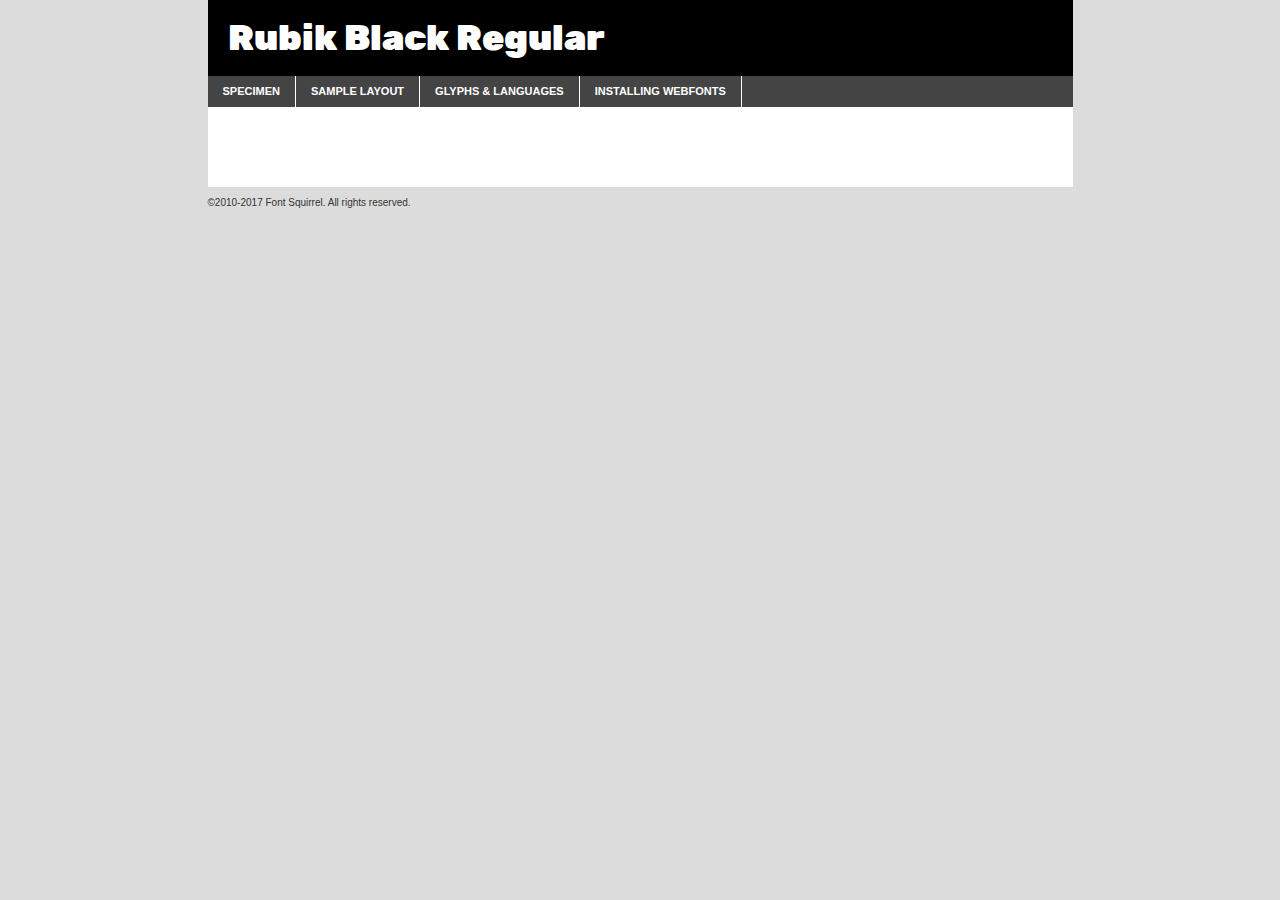
<file: rubik/rubik-black-demo.html>
<!DOCTYPE html PUBLIC "-//W3C//DTD XHTML 1.0 Transitional//EN"
	"http://www.w3.org/TR/xhtml1/DTD/xhtml1-transitional.dtd">

<html xmlns="http://www.w3.org/1999/xhtml" xml:lang="en" lang="en">
<head>
	<meta http-equiv="Content-Type" content="text/html; charset=utf-8" />
	<script src="http://ajax.googleapis.com/ajax/libs/jquery/1.7.2/jquery.min.js" type="text/javascript" charset="utf-8"></script>
	<script type="text/javascript">
	(function($){$.fn.easyTabs=function(option){var param=jQuery.extend({fadeSpeed:"fast",defaultContent:1,activeClass:'active'},option);$(this).each(function(){var thisId="#"+this.id;if(param.defaultContent==''){param.defaultContent=1;}
	if(typeof param.defaultContent=="number")
	{var defaultTab=$(thisId+" .tabs li:eq("+(param.defaultContent-1)+") a").attr('href').substr(1);}else{var defaultTab=param.defaultContent;}
	$(thisId+" .tabs li a").each(function(){var tabToHide=$(this).attr('href').substr(1);$("#"+tabToHide).addClass('easytabs-tab-content');});hideAll();changeContent(defaultTab);function hideAll(){$(thisId+" .easytabs-tab-content").hide();}
	function changeContent(tabId){hideAll();$(thisId+" .tabs li").removeClass(param.activeClass);$(thisId+" .tabs li a[href=#"+tabId+"]").closest('li').addClass(param.activeClass);if(param.fadeSpeed!="none")
	{$(thisId+" #"+tabId).fadeIn(param.fadeSpeed);}else{$(thisId+" #"+tabId).show();}}
	$(thisId+" .tabs li").click(function(){var tabId=$(this).find('a').attr('href').substr(1);changeContent(tabId);return false;});});}})(jQuery);
	</script>
	<link rel="stylesheet" href="specimen_files/specimen_stylesheet.css" type="text/css" charset="utf-8" />
	<link rel="stylesheet" href="stylesheet.css" type="text/css" charset="utf-8" />

	<style type="text/css">
					body{
				font-family: 'rubikblack';
							}
		</style>

	<title>Rubik Black Regular Specimen</title>
	
	
	<script type="text/javascript" charset="utf-8">
		$(document).ready(function() {
			$('#container').easyTabs({defaultContent:1});
		});
	</script>
</head>

<body>
<div id="container">
	<div id="header">
		Rubik Black Regular	</div>
	<ul class="tabs">
		<li><a href="#specimen">Specimen</a></li>
		<li><a href="#layout">Sample Layout</a></li>
				<li><a href="#glyphs">Glyphs &amp; Languages</a></li>
		<li><a href="#installing">Installing Webfonts</a></li>
		
	</ul>
	
	<div id="main_content">

		
			<div id="specimen">
		
				<div class="section">
					<div class="grid12 firstcol">
						<div class="huge">AaBb</div>
					</div>
				</div>
		
				<div class="section">
					<div class="glyph_range">A&#x200B;B&#x200b;C&#x200b;D&#x200b;E&#x200b;F&#x200b;G&#x200b;H&#x200b;I&#x200b;J&#x200b;K&#x200b;L&#x200b;M&#x200b;N&#x200b;O&#x200b;P&#x200b;Q&#x200b;R&#x200b;S&#x200b;T&#x200b;U&#x200b;V&#x200b;W&#x200b;X&#x200b;Y&#x200b;Z&#x200b;a&#x200b;b&#x200b;c&#x200b;d&#x200b;e&#x200b;f&#x200b;g&#x200b;h&#x200b;i&#x200b;j&#x200b;k&#x200b;l&#x200b;m&#x200b;n&#x200b;o&#x200b;p&#x200b;q&#x200b;r&#x200b;s&#x200b;t&#x200b;u&#x200b;v&#x200b;w&#x200b;x&#x200b;y&#x200b;z&#x200b;1&#x200b;2&#x200b;3&#x200b;4&#x200b;5&#x200b;6&#x200b;7&#x200b;8&#x200b;9&#x200b;0&#x200b;&amp;&#x200b;.&#x200b;,&#x200b;?&#x200b;!&#x200b;&#64;&#x200b;(&#x200b;)&#x200b;#&#x200b;$&#x200b;%&#x200b;*&#x200b;+&#x200b;-&#x200b;=&#x200b;:&#x200b;;</div>
				</div>
				<div class="section">
					<div class="grid12 firstcol">
						<table class="sample_table">
							<tr><td>10</td><td class="size10">abcdefghijklmnopqrstuvwxyzABCDEFGHIJKLMNOPQRSTUVWXYZ0123456789abcdefghijklmnopqrstuvwxyzABCDEFGHIJKLMNOPQRSTUVWXYZ0123456789abcdefghijklmnopqrstuvwxyzABCDEFGHIJKLMNOPQRSTUVWXYZ</td></tr>
							<tr><td>11</td><td class="size11">abcdefghijklmnopqrstuvwxyzABCDEFGHIJKLMNOPQRSTUVWXYZ0123456789abcdefghijklmnopqrstuvwxyzABCDEFGHIJKLMNOPQRSTUVWXYZ0123456789abcdefghijklmnopqrstuvwxyzABCDEFGHIJKLMNOPQRSTUVWXYZ</td></tr>
							<tr><td>12</td><td class="size12">abcdefghijklmnopqrstuvwxyzABCDEFGHIJKLMNOPQRSTUVWXYZ0123456789abcdefghijklmnopqrstuvwxyzABCDEFGHIJKLMNOPQRSTUVWXYZ0123456789abcdefghijklmnopqrstuvwxyzABCDEFGHIJKLMNOPQRSTUVWXYZ</td></tr>
							<tr><td>13</td><td class="size13">abcdefghijklmnopqrstuvwxyzABCDEFGHIJKLMNOPQRSTUVWXYZ0123456789abcdefghijklmnopqrstuvwxyzABCDEFGHIJKLMNOPQRSTUVWXYZ0123456789abcdefghijklmnopqrstuvwxyzABCDEFGHIJKLMNOPQRSTUVWXYZ</td></tr>
							<tr><td>14</td><td class="size14">abcdefghijklmnopqrstuvwxyzABCDEFGHIJKLMNOPQRSTUVWXYZ0123456789abcdefghijklmnopqrstuvwxyzABCDEFGHIJKLMNOPQRSTUVWXYZ0123456789abcdefghijklmnopqrstuvwxyzABCDEFGHIJKLMNOPQRSTUVWXYZ</td></tr>
							<tr><td>16</td><td class="size16">abcdefghijklmnopqrstuvwxyzABCDEFGHIJKLMNOPQRSTUVWXYZ0123456789abcdefghijklmnopqrstuvwxyzABCDEFGHIJKLMNOPQRSTUVWXYZ</td></tr>
							<tr><td>18</td><td class="size18">abcdefghijklmnopqrstuvwxyzABCDEFGHIJKLMNOPQRSTUVWXYZ0123456789abcdefghijklmnopqrstuvwxyzABCDEFGHIJKLMNOPQRSTUVWXYZ</td></tr>
							<tr><td>20</td><td class="size20">abcdefghijklmnopqrstuvwxyzABCDEFGHIJKLMNOPQRSTUVWXYZ0123456789abcdefghijklmnopqrstuvwxyzABCDEFGHIJKLMNOPQRSTUVWXYZ</td></tr>
							<tr><td>24</td><td class="size24">abcdefghijklmnopqrstuvwxyzABCDEFGHIJKLMNOPQRSTUVWXYZ0123456789abcdefghijklmnopqrstuvwxyzABCDEFGHIJKLMNOPQRSTUVWXYZ</td></tr>
							<tr><td>30</td><td class="size30">abcdefghijklmnopqrstuvwxyzABCDEFGHIJKLMNOPQRSTUVWXYZ0123456789abcdefghijklmnopqrstuvwxyzABCDEFGHIJKLMNOPQRSTUVWXYZ</td></tr>
							<tr><td>36</td><td class="size36">abcdefghijklmnopqrstuvwxyzABCDEFGHIJKLMNOPQRSTUVWXYZ0123456789abcdefghijklmnopqrstuvwxyzABCDEFGHIJKLMNOPQRSTUVWXYZ</td></tr>
							<tr><td>48</td><td class="size48">abcdefghijklmnopqrstuvwxyzABCDEFGHIJKLMNOPQRSTUVWXYZ0123456789abcdefghijklmnopqrstuvwxyzABCDEFGHIJKLMNOPQRSTUVWXYZ</td></tr>
							<tr><td>60</td><td class="size60">abcdefghijklmnopqrstuvwxyzABCDEFGHIJKLMNOPQRSTUVWXYZ0123456789abcdefghijklmnopqrstuvwxyzABCDEFGHIJKLMNOPQRSTUVWXYZ</td></tr>
							<tr><td>72</td><td class="size72">abcdefghijklmnopqrstuvwxyzABCDEFGHIJKLMNOPQRSTUVWXYZ0123456789abcdefghijklmnopqrstuvwxyzABCDEFGHIJKLMNOPQRSTUVWXYZ</td></tr>
							<tr><td>90</td><td class="size90">abcdefghijklmnopqrstuvwxyzABCDEFGHIJKLMNOPQRSTUVWXYZ0123456789abcdefghijklmnopqrstuvwxyzABCDEFGHIJKLMNOPQRSTUVWXYZ</td></tr>
						</table>
				
					</div>
			
				</div>
		
		
		
								<div class="section" id="bodycomparison">


										<div id="xheight">
				<div class="fontbody">&#x25FC;&#x25FC;&#x25FC;&#x25FC;&#x25FC;&#x25FC;&#x25FC;&#x25FC;&#x25FC;&#x25FC;&#x25FC;&#x25FC;&#x25FC;&#x25FC;&#x25FC;&#x25FC;&#x25FC;&#x25FC;&#x25FC;&#x25FC;&#x25FC;&#x25FC;&#x25FC;&#x25FC;&#x25FC;&#x25FC;&#x25FC;&#x25FC;&#x25FC;&#x25FC;&#x25FC;&#x25FC;&#x25FC;&#x25FC;&#x25FC;&#x25FC;&#x25FC;&#x25FC;&#x25FC;&#x25FC;&#x25FC;&#x25FC;&#x25FC;&#x25FC;&#x25FC;&#x25FC;&#x25FC;&#x25FC;&#x25FC;&#x25FC;&#x25FC;&#x25FC;&#x25FC;&#x25FC;&#x25FC;&#x25FC;&#x25FC;&#x25FC;&#x25FC;&#x25FC;&#x25FC;&#x25FC;&#x25FC;&#x25FC;&#x25FC;&#x25FC;&#x25FC;&#x25FC;&#x25FC;&#x25FC;&#x25FC;&#x25FC;&#x25FC;&#x25FC;&#x25FC;&#x25FC;&#x25FC;&#x25FC;&#x25FC;&#x25FC;&#x25FC;&#x25FC;&#x25FC;&#x25FC;&#x25FC;&#x25FC;&#x25FC;&#x25FC;&#x25FC;&#x25FC;&#x25FC;&#x25FC;&#x25FC;&#x25FC;&#x25FC;&#x25FC;&#x25FC;&#x25FC;&#x25FC;body</div><div class="arialbody">body</div><div class="verdanabody">body</div><div class="georgiabody">body</div></div>
										<div class="fontbody" style="z-index:1">
											body<span>Rubik Black Regular</span>
										</div>
										<div class="arialbody" style="z-index:1">
											body<span>Arial</span>
										</div>
										<div class="verdanabody" style="z-index:1">
											body<span>Verdana</span>
										</div>
										<div class="georgiabody" style="z-index:1">
											body<span>Georgia</span>
										</div>



								</div>
		
		
				<div class="section psample psample_row1" id="">
					
					<div class="grid2 firstcol">
						<p class="size10"><span>10.</span>Aenean lacinia bibendum nulla sed consectetur. Fusce dapibus, tellus ac cursus commodo, tortor mauris condimentum nibh, ut fermentum massa justo sit amet risus. Nullam id dolor id nibh ultricies vehicula ut id elit. Cum sociis natoque penatibus et magnis dis parturient montes, nascetur ridiculus mus. Nulla vitae elit libero, a pharetra augue.</p>
			
					</div>
					<div class="grid3">
						<p class="size11"><span>11.</span>Aenean lacinia bibendum nulla sed consectetur. Fusce dapibus, tellus ac cursus commodo, tortor mauris condimentum nibh, ut fermentum massa justo sit amet risus. Nullam id dolor id nibh ultricies vehicula ut id elit. Cum sociis natoque penatibus et magnis dis parturient montes, nascetur ridiculus mus. Nulla vitae elit libero, a pharetra augue.</p>
			
					</div>
					<div class="grid3">
						<p class="size12"><span>12.</span>Aenean lacinia bibendum nulla sed consectetur. Fusce dapibus, tellus ac cursus commodo, tortor mauris condimentum nibh, ut fermentum massa justo sit amet risus. Nullam id dolor id nibh ultricies vehicula ut id elit. Cum sociis natoque penatibus et magnis dis parturient montes, nascetur ridiculus mus. Nulla vitae elit libero, a pharetra augue.</p>
			
					</div>
					<div class="grid4">
						<p class="size13"><span>13.</span>Aenean lacinia bibendum nulla sed consectetur. Fusce dapibus, tellus ac cursus commodo, tortor mauris condimentum nibh, ut fermentum massa justo sit amet risus. Nullam id dolor id nibh ultricies vehicula ut id elit. Cum sociis natoque penatibus et magnis dis parturient montes, nascetur ridiculus mus. Nulla vitae elit libero, a pharetra augue.</p>
			
					</div>
					<div class="white_blend"></div>
					
				</div>
				<div class="section psample psample_row2" id="">
					<div class="grid3 firstcol">
						<p class="size14"><span>14.</span>Aenean lacinia bibendum nulla sed consectetur. Fusce dapibus, tellus ac cursus commodo, tortor mauris condimentum nibh, ut fermentum massa justo sit amet risus. Nullam id dolor id nibh ultricies vehicula ut id elit. Cum sociis natoque penatibus et magnis dis parturient montes, nascetur ridiculus mus. Nulla vitae elit libero, a pharetra augue.</p>
			
					</div>
					<div class="grid4">
						<p class="size16"><span>16.</span>Aenean lacinia bibendum nulla sed consectetur. Fusce dapibus, tellus ac cursus commodo, tortor mauris condimentum nibh, ut fermentum massa justo sit amet risus. Nullam id dolor id nibh ultricies vehicula ut id elit. Cum sociis natoque penatibus et magnis dis parturient montes, nascetur ridiculus mus. Nulla vitae elit libero, a pharetra augue.</p>
			
					</div>
					<div class="grid5">
						<p class="size18"><span>18.</span>Aenean lacinia bibendum nulla sed consectetur. Fusce dapibus, tellus ac cursus commodo, tortor mauris condimentum nibh, ut fermentum massa justo sit amet risus. Nullam id dolor id nibh ultricies vehicula ut id elit. Cum sociis natoque penatibus et magnis dis parturient montes, nascetur ridiculus mus. Nulla vitae elit libero, a pharetra augue.</p>
			
					</div>

					<div class="white_blend"></div>

				</div>
				
				<div class="section psample psample_row3" id="">
					<div class="grid5 firstcol">
						<p class="size20"><span>20.</span>Aenean lacinia bibendum nulla sed consectetur. Fusce dapibus, tellus ac cursus commodo, tortor mauris condimentum nibh, ut fermentum massa justo sit amet risus. Nullam id dolor id nibh ultricies vehicula ut id elit. Cum sociis natoque penatibus et magnis dis parturient montes, nascetur ridiculus mus. Nulla vitae elit libero, a pharetra augue.</p>
					</div>
					<div class="grid7">
						<p class="size24"><span>24.</span>Aenean lacinia bibendum nulla sed consectetur. Fusce dapibus, tellus ac cursus commodo, tortor mauris condimentum nibh, ut fermentum massa justo sit amet risus. Nullam id dolor id nibh ultricies vehicula ut id elit. Cum sociis natoque penatibus et magnis dis parturient montes, nascetur ridiculus mus. Nulla vitae elit libero, a pharetra augue.</p>
					</div>
					
					<div class="white_blend"></div>
					
				</div>
				
				<div class="section psample psample_row4" id="">
					<div class="grid12 firstcol">
						<p class="size30"><span>30.</span>Aenean lacinia bibendum nulla sed consectetur. Fusce dapibus, tellus ac cursus commodo, tortor mauris condimentum nibh, ut fermentum massa justo sit amet risus. Nullam id dolor id nibh ultricies vehicula ut id elit. Cum sociis natoque penatibus et magnis dis parturient montes, nascetur ridiculus mus. Nulla vitae elit libero, a pharetra augue.</p>
					</div>
					<div class="white_blend"></div>
					
				</div>
				
				
				
				<div class="section psample psample_row1 fullreverse">
					<div class="grid2 firstcol">
						<p class="size10"><span>10.</span>Aenean lacinia bibendum nulla sed consectetur. Fusce dapibus, tellus ac cursus commodo, tortor mauris condimentum nibh, ut fermentum massa justo sit amet risus. Nullam id dolor id nibh ultricies vehicula ut id elit. Cum sociis natoque penatibus et magnis dis parturient montes, nascetur ridiculus mus. Nulla vitae elit libero, a pharetra augue.</p>
			
					</div>
					<div class="grid3">
						<p class="size11"><span>11.</span>Aenean lacinia bibendum nulla sed consectetur. Fusce dapibus, tellus ac cursus commodo, tortor mauris condimentum nibh, ut fermentum massa justo sit amet risus. Nullam id dolor id nibh ultricies vehicula ut id elit. Cum sociis natoque penatibus et magnis dis parturient montes, nascetur ridiculus mus. Nulla vitae elit libero, a pharetra augue.</p>
			
					</div>
					<div class="grid3">
						<p class="size12"><span>12.</span>Aenean lacinia bibendum nulla sed consectetur. Fusce dapibus, tellus ac cursus commodo, tortor mauris condimentum nibh, ut fermentum massa justo sit amet risus. Nullam id dolor id nibh ultricies vehicula ut id elit. Cum sociis natoque penatibus et magnis dis parturient montes, nascetur ridiculus mus. Nulla vitae elit libero, a pharetra augue.</p>
			
					</div>
					<div class="grid4">
						<p class="size13"><span>13.</span>Aenean lacinia bibendum nulla sed consectetur. Fusce dapibus, tellus ac cursus commodo, tortor mauris condimentum nibh, ut fermentum massa justo sit amet risus. Nullam id dolor id nibh ultricies vehicula ut id elit. Cum sociis natoque penatibus et magnis dis parturient montes, nascetur ridiculus mus. Nulla vitae elit libero, a pharetra augue.</p>
			
					</div>
					<div class="black_blend"></div>
					
				</div>
				
				<div class="section psample psample_row2 fullreverse">
					<div class="grid3 firstcol">
						<p class="size14"><span>14.</span>Aenean lacinia bibendum nulla sed consectetur. Fusce dapibus, tellus ac cursus commodo, tortor mauris condimentum nibh, ut fermentum massa justo sit amet risus. Nullam id dolor id nibh ultricies vehicula ut id elit. Cum sociis natoque penatibus et magnis dis parturient montes, nascetur ridiculus mus. Nulla vitae elit libero, a pharetra augue.</p>
			
					</div>
					<div class="grid4">
						<p class="size16"><span>16.</span>Aenean lacinia bibendum nulla sed consectetur. Fusce dapibus, tellus ac cursus commodo, tortor mauris condimentum nibh, ut fermentum massa justo sit amet risus. Nullam id dolor id nibh ultricies vehicula ut id elit. Cum sociis natoque penatibus et magnis dis parturient montes, nascetur ridiculus mus. Nulla vitae elit libero, a pharetra augue.</p>
			
					</div>
					<div class="grid5">
						<p class="size18"><span>18.</span>Aenean lacinia bibendum nulla sed consectetur. Fusce dapibus, tellus ac cursus commodo, tortor mauris condimentum nibh, ut fermentum massa justo sit amet risus. Nullam id dolor id nibh ultricies vehicula ut id elit. Cum sociis natoque penatibus et magnis dis parturient montes, nascetur ridiculus mus. Nulla vitae elit libero, a pharetra augue.</p>
			
					</div>
					<div class="black_blend"></div>

				</div>
				
				<div class="section psample fullreverse psample_row3" id="">
					<div class="grid5 firstcol">
						<p class="size20"><span>20.</span>Aenean lacinia bibendum nulla sed consectetur. Fusce dapibus, tellus ac cursus commodo, tortor mauris condimentum nibh, ut fermentum massa justo sit amet risus. Nullam id dolor id nibh ultricies vehicula ut id elit. Cum sociis natoque penatibus et magnis dis parturient montes, nascetur ridiculus mus. Nulla vitae elit libero, a pharetra augue.</p>
					</div>
					<div class="grid7">
						<p class="size24"><span>24.</span>Aenean lacinia bibendum nulla sed consectetur. Fusce dapibus, tellus ac cursus commodo, tortor mauris condimentum nibh, ut fermentum massa justo sit amet risus. Nullam id dolor id nibh ultricies vehicula ut id elit. Cum sociis natoque penatibus et magnis dis parturient montes, nascetur ridiculus mus. Nulla vitae elit libero, a pharetra augue.</p>
					</div>
					
					<div class="black_blend"></div>
					
				</div>
				
				<div class="section psample fullreverse psample_row4" id="" style="border-bottom: 20px #000 solid;">
					<div class="grid12 firstcol">
						<p class="size30"><span>30.</span>Aenean lacinia bibendum nulla sed consectetur. Fusce dapibus, tellus ac cursus commodo, tortor mauris condimentum nibh, ut fermentum massa justo sit amet risus. Nullam id dolor id nibh ultricies vehicula ut id elit. Cum sociis natoque penatibus et magnis dis parturient montes, nascetur ridiculus mus. Nulla vitae elit libero, a pharetra augue.</p>
					</div>
					<div class="black_blend"></div>
					
				</div>
				
				
				
				
			</div>
			
			<div id="layout">
				
				<div class="section">
					
					<div class="grid12 firstcol">
						<h1>Lorem Ipsum Dolor</h1>
						<h2>Etiam porta sem malesuada magna mollis euismod</h2>
						
						<p class="byline">By <a href="#link">Aenean Lacinia</a></p>
					</div>
				</div>
				<div class="section">
					<div class="grid8 firstcol">
						<p class="large">Donec sed odio dui. Morbi leo risus, porta ac consectetur ac, vestibulum at eros. Fusce dapibus, tellus ac cursus commodo, tortor mauris condimentum nibh, ut fermentum massa justo sit amet risus. </p>

						
						<h3>Pellentesque ornare sem</h3>

						<p>Maecenas sed diam eget risus varius blandit sit amet non magna. Maecenas faucibus mollis interdum. Donec ullamcorper nulla non metus auctor fringilla. Nullam id dolor id nibh ultricies vehicula ut id elit. Nullam id dolor id nibh ultricies vehicula ut id elit. </p>

						<p>Aenean eu leo quam. Pellentesque ornare sem lacinia quam venenatis vestibulum. Lorem ipsum dolor sit amet, consectetur adipiscing elit. Cum sociis natoque penatibus et magnis dis parturient montes, nascetur ridiculus mus. </p>

						<p>Nulla vitae elit libero, a pharetra augue. Praesent commodo cursus magna, vel scelerisque nisl consectetur et. Aenean lacinia bibendum nulla sed consectetur. </p>

						<p>Nullam quis risus eget urna mollis ornare vel eu leo. Nullam quis risus eget urna mollis ornare vel eu leo. Maecenas sed diam eget risus varius blandit sit amet non magna. Donec ullamcorper nulla non metus auctor fringilla. </p>

						<h3>Cras mattis consectetur</h3>

						<p>Aenean eu leo quam. Pellentesque ornare sem lacinia quam venenatis vestibulum. Aenean lacinia bibendum nulla sed consectetur. Integer posuere erat a ante venenatis dapibus posuere velit aliquet. Cras mattis consectetur purus sit amet fermentum. </p>

						<p>Nullam id dolor id nibh ultricies vehicula ut id elit. Nullam quis risus eget urna mollis ornare vel eu leo. Cras mattis consectetur purus sit amet fermentum.</p>
					</div>
					
					<div class="grid4 sidebar">
						
						<div class="box reverse">
							<p class="last">Nullam quis risus eget urna mollis ornare vel eu leo. Donec ullamcorper nulla non metus auctor fringilla. Cras mattis consectetur purus sit amet fermentum. Sed posuere consectetur est at lobortis. Lorem ipsum dolor sit amet, consectetur adipiscing elit. </p>
						</div>
						
						<p class="caption">Maecenas sed diam eget risus varius.</p>

						<p>Vestibulum id ligula porta felis euismod semper. Integer posuere erat a ante venenatis dapibus posuere velit aliquet. Vestibulum id ligula porta felis euismod semper. Sed posuere consectetur est at lobortis. Maecenas sed diam eget risus varius blandit sit amet non magna. Fusce dapibus, tellus ac cursus commodo, tortor mauris condimentum nibh, ut fermentum massa justo sit amet risus. </p>

					

						<p>Duis mollis, est non commodo luctus, nisi erat porttitor ligula, eget lacinia odio sem nec elit. Aenean lacinia bibendum nulla sed consectetur. Vivamus sagittis lacus vel augue laoreet rutrum faucibus dolor auctor. Aenean lacinia bibendum nulla sed consectetur. Nullam quis risus eget urna mollis ornare vel eu leo. </p>

						<p>Praesent commodo cursus magna, vel scelerisque nisl consectetur et. Donec ullamcorper nulla non metus auctor fringilla. Maecenas faucibus mollis interdum. Fusce dapibus, tellus ac cursus commodo, tortor mauris condimentum nibh, ut fermentum massa justo sit amet risus. </p>

					</div>
				</div>
				
			</div>


			



		<div id="glyphs">
			<div class="section">
				<div class="grid12 firstcol">
			
				<h1>Language Support</h1>
				<p>The subset of Rubik Black Regular in this kit supports the following languages:<br />
			
					Albanian, Basque, Breton, Chamorro, Danish, Dutch, English, Faroese, Finnish, French, Frisian, Galician, German, Icelandic, Italian, Malagasy, Norwegian, Portuguese, Spanish, Alsatian, Aragonese, Arapaho, Arrernte, Asturian, Aymara, Bislama, Cebuano, Corsican, Fijian, French_creole, Genoese, Gilbertese, Greenlandic, Haitian_creole, Hiligaynon, Hmong, Hopi, Ibanag, Iloko_ilokano, Indonesian, Interglossa_glosa, Interlingua, Irish_gaelic, Jerriais, Lojban, Lombard, Luxembourgeois, Manx, Mohawk, Norfolk_pitcairnese, Occitan, Oromo, Pangasinan, Papiamento, Piedmontese, Potawatomi, Rhaeto-romance, Romansh, Rotokas, Sami_lule, Samoan, Sardinian, Scots_gaelic, Seychelles_creole, Shona, Sicilian, Somali, Southern_ndebele, Swahili, Swati_swazi, Tagalog_filipino_pilipino, Tetum, Tok_pisin, Uyghur_latinized, Volapuk, Walloon, Warlpiri, Xhosa, Yapese, Zulu, Latinbasic, Ubasic, Demo				</p>
				<h1>Glyph Chart</h1>
				<p>The subset of Rubik Black Regular in this kit includes all the glyphs listed below. Unicode entities are included above each glyph to help you insert individual characters into your layout.</p>
				<div id="glyph_chart">
			
																														 <div><p>&amp;#13;</p>&#13;</div>
																				 <div><p>&amp;#32;</p>&#32;</div>
																				 <div><p>&amp;#33;</p>&#33;</div>
																				 <div><p>&amp;#34;</p>&#34;</div>
																				 <div><p>&amp;#35;</p>&#35;</div>
																				 <div><p>&amp;#36;</p>&#36;</div>
																				 <div><p>&amp;#37;</p>&#37;</div>
																				 <div><p>&amp;#38;</p>&#38;</div>
																				 <div><p>&amp;#39;</p>&#39;</div>
																				 <div><p>&amp;#40;</p>&#40;</div>
																				 <div><p>&amp;#41;</p>&#41;</div>
																				 <div><p>&amp;#42;</p>&#42;</div>
																				 <div><p>&amp;#43;</p>&#43;</div>
																				 <div><p>&amp;#44;</p>&#44;</div>
																				 <div><p>&amp;#45;</p>&#45;</div>
																				 <div><p>&amp;#46;</p>&#46;</div>
																				 <div><p>&amp;#47;</p>&#47;</div>
																				 <div><p>&amp;#48;</p>&#48;</div>
																				 <div><p>&amp;#49;</p>&#49;</div>
																				 <div><p>&amp;#50;</p>&#50;</div>
																				 <div><p>&amp;#51;</p>&#51;</div>
																				 <div><p>&amp;#52;</p>&#52;</div>
																				 <div><p>&amp;#53;</p>&#53;</div>
																				 <div><p>&amp;#54;</p>&#54;</div>
																				 <div><p>&amp;#55;</p>&#55;</div>
																				 <div><p>&amp;#56;</p>&#56;</div>
																				 <div><p>&amp;#57;</p>&#57;</div>
																				 <div><p>&amp;#58;</p>&#58;</div>
																				 <div><p>&amp;#59;</p>&#59;</div>
																				 <div><p>&amp;#60;</p>&#60;</div>
																				 <div><p>&amp;#61;</p>&#61;</div>
																				 <div><p>&amp;#62;</p>&#62;</div>
																				 <div><p>&amp;#63;</p>&#63;</div>
																				 <div><p>&amp;#64;</p>&#64;</div>
																				 <div><p>&amp;#65;</p>&#65;</div>
																				 <div><p>&amp;#66;</p>&#66;</div>
																				 <div><p>&amp;#67;</p>&#67;</div>
																				 <div><p>&amp;#68;</p>&#68;</div>
																				 <div><p>&amp;#69;</p>&#69;</div>
																				 <div><p>&amp;#70;</p>&#70;</div>
																				 <div><p>&amp;#71;</p>&#71;</div>
																				 <div><p>&amp;#72;</p>&#72;</div>
																				 <div><p>&amp;#73;</p>&#73;</div>
																				 <div><p>&amp;#74;</p>&#74;</div>
																				 <div><p>&amp;#75;</p>&#75;</div>
																				 <div><p>&amp;#76;</p>&#76;</div>
																				 <div><p>&amp;#77;</p>&#77;</div>
																				 <div><p>&amp;#78;</p>&#78;</div>
																				 <div><p>&amp;#79;</p>&#79;</div>
																				 <div><p>&amp;#80;</p>&#80;</div>
																				 <div><p>&amp;#81;</p>&#81;</div>
																				 <div><p>&amp;#82;</p>&#82;</div>
																				 <div><p>&amp;#83;</p>&#83;</div>
																				 <div><p>&amp;#84;</p>&#84;</div>
																				 <div><p>&amp;#85;</p>&#85;</div>
																				 <div><p>&amp;#86;</p>&#86;</div>
																				 <div><p>&amp;#87;</p>&#87;</div>
																				 <div><p>&amp;#88;</p>&#88;</div>
																				 <div><p>&amp;#89;</p>&#89;</div>
																				 <div><p>&amp;#90;</p>&#90;</div>
																				 <div><p>&amp;#91;</p>&#91;</div>
																				 <div><p>&amp;#92;</p>&#92;</div>
																				 <div><p>&amp;#93;</p>&#93;</div>
																				 <div><p>&amp;#94;</p>&#94;</div>
																				 <div><p>&amp;#95;</p>&#95;</div>
																				 <div><p>&amp;#96;</p>&#96;</div>
																				 <div><p>&amp;#97;</p>&#97;</div>
																				 <div><p>&amp;#98;</p>&#98;</div>
																				 <div><p>&amp;#99;</p>&#99;</div>
																				 <div><p>&amp;#100;</p>&#100;</div>
																				 <div><p>&amp;#101;</p>&#101;</div>
																				 <div><p>&amp;#102;</p>&#102;</div>
																				 <div><p>&amp;#103;</p>&#103;</div>
																				 <div><p>&amp;#104;</p>&#104;</div>
																				 <div><p>&amp;#105;</p>&#105;</div>
																				 <div><p>&amp;#106;</p>&#106;</div>
																				 <div><p>&amp;#107;</p>&#107;</div>
																				 <div><p>&amp;#108;</p>&#108;</div>
																				 <div><p>&amp;#109;</p>&#109;</div>
																				 <div><p>&amp;#110;</p>&#110;</div>
																				 <div><p>&amp;#111;</p>&#111;</div>
																				 <div><p>&amp;#112;</p>&#112;</div>
																				 <div><p>&amp;#113;</p>&#113;</div>
																				 <div><p>&amp;#114;</p>&#114;</div>
																				 <div><p>&amp;#115;</p>&#115;</div>
																				 <div><p>&amp;#116;</p>&#116;</div>
																				 <div><p>&amp;#117;</p>&#117;</div>
																				 <div><p>&amp;#118;</p>&#118;</div>
																				 <div><p>&amp;#119;</p>&#119;</div>
																				 <div><p>&amp;#120;</p>&#120;</div>
																				 <div><p>&amp;#121;</p>&#121;</div>
																				 <div><p>&amp;#122;</p>&#122;</div>
																				 <div><p>&amp;#123;</p>&#123;</div>
																				 <div><p>&amp;#124;</p>&#124;</div>
																				 <div><p>&amp;#125;</p>&#125;</div>
																				 <div><p>&amp;#126;</p>&#126;</div>
																				 <div><p>&amp;#160;</p>&#160;</div>
																				 <div><p>&amp;#161;</p>&#161;</div>
																				 <div><p>&amp;#162;</p>&#162;</div>
																				 <div><p>&amp;#163;</p>&#163;</div>
																				 <div><p>&amp;#164;</p>&#164;</div>
																				 <div><p>&amp;#165;</p>&#165;</div>
																				 <div><p>&amp;#166;</p>&#166;</div>
																				 <div><p>&amp;#167;</p>&#167;</div>
																				 <div><p>&amp;#168;</p>&#168;</div>
																				 <div><p>&amp;#169;</p>&#169;</div>
																				 <div><p>&amp;#170;</p>&#170;</div>
																				 <div><p>&amp;#171;</p>&#171;</div>
																				 <div><p>&amp;#172;</p>&#172;</div>
																				 <div><p>&amp;#173;</p>&#173;</div>
																				 <div><p>&amp;#174;</p>&#174;</div>
																				 <div><p>&amp;#175;</p>&#175;</div>
																				 <div><p>&amp;#176;</p>&#176;</div>
																				 <div><p>&amp;#177;</p>&#177;</div>
																				 <div><p>&amp;#178;</p>&#178;</div>
																				 <div><p>&amp;#179;</p>&#179;</div>
																				 <div><p>&amp;#180;</p>&#180;</div>
																				 <div><p>&amp;#181;</p>&#181;</div>
																				 <div><p>&amp;#182;</p>&#182;</div>
																				 <div><p>&amp;#183;</p>&#183;</div>
																				 <div><p>&amp;#184;</p>&#184;</div>
																				 <div><p>&amp;#185;</p>&#185;</div>
																				 <div><p>&amp;#186;</p>&#186;</div>
																				 <div><p>&amp;#187;</p>&#187;</div>
																				 <div><p>&amp;#188;</p>&#188;</div>
																				 <div><p>&amp;#189;</p>&#189;</div>
																				 <div><p>&amp;#190;</p>&#190;</div>
																				 <div><p>&amp;#191;</p>&#191;</div>
																				 <div><p>&amp;#192;</p>&#192;</div>
																				 <div><p>&amp;#193;</p>&#193;</div>
																				 <div><p>&amp;#194;</p>&#194;</div>
																				 <div><p>&amp;#195;</p>&#195;</div>
																				 <div><p>&amp;#196;</p>&#196;</div>
																				 <div><p>&amp;#197;</p>&#197;</div>
																				 <div><p>&amp;#198;</p>&#198;</div>
																				 <div><p>&amp;#199;</p>&#199;</div>
																				 <div><p>&amp;#200;</p>&#200;</div>
																				 <div><p>&amp;#201;</p>&#201;</div>
																				 <div><p>&amp;#202;</p>&#202;</div>
																				 <div><p>&amp;#203;</p>&#203;</div>
																				 <div><p>&amp;#204;</p>&#204;</div>
																				 <div><p>&amp;#205;</p>&#205;</div>
																				 <div><p>&amp;#206;</p>&#206;</div>
																				 <div><p>&amp;#207;</p>&#207;</div>
																				 <div><p>&amp;#208;</p>&#208;</div>
																				 <div><p>&amp;#209;</p>&#209;</div>
																				 <div><p>&amp;#210;</p>&#210;</div>
																				 <div><p>&amp;#211;</p>&#211;</div>
																				 <div><p>&amp;#212;</p>&#212;</div>
																				 <div><p>&amp;#213;</p>&#213;</div>
																				 <div><p>&amp;#214;</p>&#214;</div>
																				 <div><p>&amp;#215;</p>&#215;</div>
																				 <div><p>&amp;#216;</p>&#216;</div>
																				 <div><p>&amp;#217;</p>&#217;</div>
																				 <div><p>&amp;#218;</p>&#218;</div>
																				 <div><p>&amp;#219;</p>&#219;</div>
																				 <div><p>&amp;#220;</p>&#220;</div>
																				 <div><p>&amp;#221;</p>&#221;</div>
																				 <div><p>&amp;#222;</p>&#222;</div>
																				 <div><p>&amp;#223;</p>&#223;</div>
																				 <div><p>&amp;#224;</p>&#224;</div>
																				 <div><p>&amp;#225;</p>&#225;</div>
																				 <div><p>&amp;#226;</p>&#226;</div>
																				 <div><p>&amp;#227;</p>&#227;</div>
																				 <div><p>&amp;#228;</p>&#228;</div>
																				 <div><p>&amp;#229;</p>&#229;</div>
																				 <div><p>&amp;#230;</p>&#230;</div>
																				 <div><p>&amp;#231;</p>&#231;</div>
																				 <div><p>&amp;#232;</p>&#232;</div>
																				 <div><p>&amp;#233;</p>&#233;</div>
																				 <div><p>&amp;#234;</p>&#234;</div>
																				 <div><p>&amp;#235;</p>&#235;</div>
																				 <div><p>&amp;#236;</p>&#236;</div>
																				 <div><p>&amp;#237;</p>&#237;</div>
																				 <div><p>&amp;#238;</p>&#238;</div>
																				 <div><p>&amp;#239;</p>&#239;</div>
																				 <div><p>&amp;#240;</p>&#240;</div>
																				 <div><p>&amp;#241;</p>&#241;</div>
																				 <div><p>&amp;#242;</p>&#242;</div>
																				 <div><p>&amp;#243;</p>&#243;</div>
																				 <div><p>&amp;#244;</p>&#244;</div>
																				 <div><p>&amp;#245;</p>&#245;</div>
																				 <div><p>&amp;#246;</p>&#246;</div>
																				 <div><p>&amp;#247;</p>&#247;</div>
																				 <div><p>&amp;#248;</p>&#248;</div>
																				 <div><p>&amp;#249;</p>&#249;</div>
																				 <div><p>&amp;#250;</p>&#250;</div>
																				 <div><p>&amp;#251;</p>&#251;</div>
																				 <div><p>&amp;#252;</p>&#252;</div>
																				 <div><p>&amp;#253;</p>&#253;</div>
																				 <div><p>&amp;#254;</p>&#254;</div>
																				 <div><p>&amp;#255;</p>&#255;</div>
																				 <div><p>&amp;#338;</p>&#338;</div>
																				 <div><p>&amp;#339;</p>&#339;</div>
																				 <div><p>&amp;#376;</p>&#376;</div>
																				 <div><p>&amp;#710;</p>&#710;</div>
																				 <div><p>&amp;#732;</p>&#732;</div>
																				 <div><p>&amp;#8192;</p>&#8192;</div>
																				 <div><p>&amp;#8193;</p>&#8193;</div>
																				 <div><p>&amp;#8194;</p>&#8194;</div>
																				 <div><p>&amp;#8195;</p>&#8195;</div>
																				 <div><p>&amp;#8196;</p>&#8196;</div>
																				 <div><p>&amp;#8197;</p>&#8197;</div>
																				 <div><p>&amp;#8198;</p>&#8198;</div>
																				 <div><p>&amp;#8199;</p>&#8199;</div>
																				 <div><p>&amp;#8200;</p>&#8200;</div>
																				 <div><p>&amp;#8201;</p>&#8201;</div>
																				 <div><p>&amp;#8202;</p>&#8202;</div>
																				 <div><p>&amp;#8208;</p>&#8208;</div>
																				 <div><p>&amp;#8209;</p>&#8209;</div>
																				 <div><p>&amp;#8210;</p>&#8210;</div>
																				 <div><p>&amp;#8211;</p>&#8211;</div>
																				 <div><p>&amp;#8212;</p>&#8212;</div>
																				 <div><p>&amp;#8216;</p>&#8216;</div>
																				 <div><p>&amp;#8217;</p>&#8217;</div>
																				 <div><p>&amp;#8218;</p>&#8218;</div>
																				 <div><p>&amp;#8220;</p>&#8220;</div>
																				 <div><p>&amp;#8221;</p>&#8221;</div>
																				 <div><p>&amp;#8222;</p>&#8222;</div>
																				 <div><p>&amp;#8226;</p>&#8226;</div>
																				 <div><p>&amp;#8230;</p>&#8230;</div>
																				 <div><p>&amp;#8239;</p>&#8239;</div>
																				 <div><p>&amp;#8249;</p>&#8249;</div>
																				 <div><p>&amp;#8250;</p>&#8250;</div>
																				 <div><p>&amp;#8287;</p>&#8287;</div>
																				 <div><p>&amp;#8364;</p>&#8364;</div>
																				 <div><p>&amp;#8482;</p>&#8482;</div>
																				 <div><p>&amp;#9724;</p>&#9724;</div>
																				 <div><p>&amp;#64257;</p>&#64257;</div>
																				 <div><p>&amp;#64258;</p>&#64258;</div>
																				 <div><p>&amp;#64259;</p>&#64259;</div>
																				 <div><p>&amp;#64260;</p>&#64260;</div>
																												</div>	
				</div>
		
		
			</div>
		</div>
		
		
		<div id="specs">
			
		</div>
	
		<div id="installing">
			<div class="section">
				<div class="grid7 firstcol">
					<h1>Installing Webfonts</h1>
					
					<p>Webfonts are supported by all major browser platforms but not all in the same way. There are currently four different font formats that must be included in order to target all browsers. This includes TTF, WOFF, EOT and SVG.</p>
					
					<h2>1. Upload your webfonts</h2>
					<p>You must upload your webfont kit to your website. They should be in or near the same directory as your CSS files.</p>
					
					<h2>2. Include the webfont stylesheet</h2>
					<p>A special CSS @font-face declaration helps the various browsers select the appropriate font it needs without causing you a bunch of headaches. Learn more about this syntax by reading the <a href="https://www.fontspring.com/blog/further-hardening-of-the-bulletproof-syntax">Fontspring blog post</a> about it. The code for it is as follows:</p>


<code>
@font-face{ 
	font-family: 'MyWebFont';
	src: url('WebFont.eot');
	src: url('WebFont.eot?#iefix') format('embedded-opentype'),
	     url('WebFont.woff') format('woff'),
	     url('WebFont.ttf') format('truetype'),
	     url('WebFont.svg#webfont') format('svg');
}
</code>

	<p>We've already gone ahead and generated the code for you. All you have to do is link to the stylesheet in your HTML, like this:</p>
	<code>&lt;link rel=&quot;stylesheet&quot; href=&quot;stylesheet.css&quot; type=&quot;text/css&quot; charset=&quot;utf-8&quot; /&gt;</code>

					<h2>3. Modify your own stylesheet</h2>
					<p>To take advantage of your new fonts, you must tell your stylesheet to use them. Look at the original @font-face declaration above and find the property called "font-family." The name linked there will be what you use to reference the font. Prepend that webfont name to the font stack in the "font-family" property, inside the selector you want to change. For example:</p>
<code>p { font-family: 'WebFont', Arial, sans-serif; }</code>

<h2>4. Test</h2>
<p>Getting webfonts to work cross-browser <em>can</em> be tricky. Use the information in the sidebar to help you if you find that fonts aren't loading in a particular browser.</p>
				</div>
				
				<div class="grid5 sidebar">
					<div class="box">
						<h2>Troubleshooting<br />Font-Face Problems</h2>
						<p>Having trouble getting your webfonts to load in your new website? Here are some tips to sort out what might be the problem.</p>

						<h3>Fonts not showing in any browser</h3>

						<p>This sounds like you need to work on the plumbing. You either did not upload the fonts to the correct directory, or you did not link the fonts properly in the CSS. If you've confirmed that all this is correct and you still have a problem, take a look at your .htaccess file and see if requests are getting intercepted.</p>

						<h3>Fonts not loading in iPhone or iPad</h3>

						<p>The most common problem here is that you are serving the fonts from an IIS server. IIS refuses to serve files that have unknown MIME types. If that is the case, you must set the MIME type for SVG to "image/svg+xml" in the server settings. Follow these instructions from Microsoft if you need help.</p>

						<h3>Fonts not loading in Firefox</h3>

						<p>The primary reason for this failure? You are still using a version Firefox older than 3.5. So upgrade already! If that isn't it, then you are very likely serving fonts from a different domain. Firefox requires that all font assets be served from the same domain. Lastly it is possible that you need to add WOFF to your list of MIME types (if you are serving via IIS.)</p>

						<h3>Fonts not loading in IE</h3>

						<p>Are you looking at Internet Explorer on an actual Windows machine or are you cheating by using a service like Adobe BrowserLab? Many of these screenshot services do not render @font-face for IE. Best to test it on a real machine.</p>

						<h3>Fonts not loading in IE9</h3>

						<p>IE9, like Firefox, requires that fonts be served from the same domain as the website. Make sure that is the case.</p>
					</div>
				</div>
			</div>
			
		</div>
	
	</div>
	<div id="footer">
		<p>&copy;2010-2017 Font Squirrel. All rights reserved.</p>
	</div>
</div>
</body>
</html>
</file>
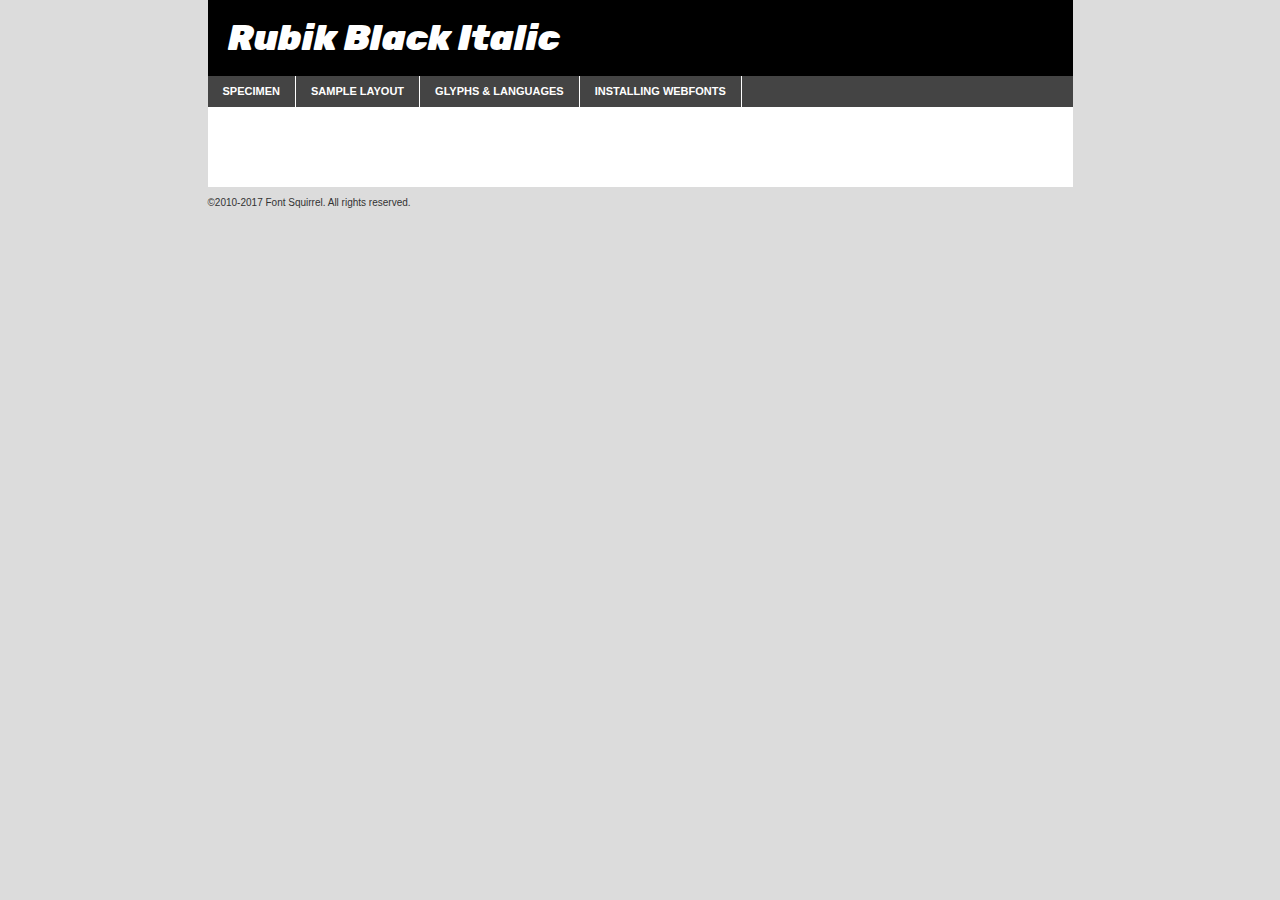
<file: rubik/rubik-blackitalic-demo.html>
<!DOCTYPE html PUBLIC "-//W3C//DTD XHTML 1.0 Transitional//EN"
	"http://www.w3.org/TR/xhtml1/DTD/xhtml1-transitional.dtd">

<html xmlns="http://www.w3.org/1999/xhtml" xml:lang="en" lang="en">
<head>
	<meta http-equiv="Content-Type" content="text/html; charset=utf-8" />
	<script src="http://ajax.googleapis.com/ajax/libs/jquery/1.7.2/jquery.min.js" type="text/javascript" charset="utf-8"></script>
	<script type="text/javascript">
	(function($){$.fn.easyTabs=function(option){var param=jQuery.extend({fadeSpeed:"fast",defaultContent:1,activeClass:'active'},option);$(this).each(function(){var thisId="#"+this.id;if(param.defaultContent==''){param.defaultContent=1;}
	if(typeof param.defaultContent=="number")
	{var defaultTab=$(thisId+" .tabs li:eq("+(param.defaultContent-1)+") a").attr('href').substr(1);}else{var defaultTab=param.defaultContent;}
	$(thisId+" .tabs li a").each(function(){var tabToHide=$(this).attr('href').substr(1);$("#"+tabToHide).addClass('easytabs-tab-content');});hideAll();changeContent(defaultTab);function hideAll(){$(thisId+" .easytabs-tab-content").hide();}
	function changeContent(tabId){hideAll();$(thisId+" .tabs li").removeClass(param.activeClass);$(thisId+" .tabs li a[href=#"+tabId+"]").closest('li').addClass(param.activeClass);if(param.fadeSpeed!="none")
	{$(thisId+" #"+tabId).fadeIn(param.fadeSpeed);}else{$(thisId+" #"+tabId).show();}}
	$(thisId+" .tabs li").click(function(){var tabId=$(this).find('a').attr('href').substr(1);changeContent(tabId);return false;});});}})(jQuery);
	</script>
	<link rel="stylesheet" href="specimen_files/specimen_stylesheet.css" type="text/css" charset="utf-8" />
	<link rel="stylesheet" href="stylesheet.css" type="text/css" charset="utf-8" />

	<style type="text/css">
					body{
				font-family: 'rubikblack_italic';
							}
		</style>

	<title>Rubik Black Italic Specimen</title>
	
	
	<script type="text/javascript" charset="utf-8">
		$(document).ready(function() {
			$('#container').easyTabs({defaultContent:1});
		});
	</script>
</head>

<body>
<div id="container">
	<div id="header">
		Rubik Black Italic	</div>
	<ul class="tabs">
		<li><a href="#specimen">Specimen</a></li>
		<li><a href="#layout">Sample Layout</a></li>
				<li><a href="#glyphs">Glyphs &amp; Languages</a></li>
		<li><a href="#installing">Installing Webfonts</a></li>
		
	</ul>
	
	<div id="main_content">

		
			<div id="specimen">
		
				<div class="section">
					<div class="grid12 firstcol">
						<div class="huge">AaBb</div>
					</div>
				</div>
		
				<div class="section">
					<div class="glyph_range">A&#x200B;B&#x200b;C&#x200b;D&#x200b;E&#x200b;F&#x200b;G&#x200b;H&#x200b;I&#x200b;J&#x200b;K&#x200b;L&#x200b;M&#x200b;N&#x200b;O&#x200b;P&#x200b;Q&#x200b;R&#x200b;S&#x200b;T&#x200b;U&#x200b;V&#x200b;W&#x200b;X&#x200b;Y&#x200b;Z&#x200b;a&#x200b;b&#x200b;c&#x200b;d&#x200b;e&#x200b;f&#x200b;g&#x200b;h&#x200b;i&#x200b;j&#x200b;k&#x200b;l&#x200b;m&#x200b;n&#x200b;o&#x200b;p&#x200b;q&#x200b;r&#x200b;s&#x200b;t&#x200b;u&#x200b;v&#x200b;w&#x200b;x&#x200b;y&#x200b;z&#x200b;1&#x200b;2&#x200b;3&#x200b;4&#x200b;5&#x200b;6&#x200b;7&#x200b;8&#x200b;9&#x200b;0&#x200b;&amp;&#x200b;.&#x200b;,&#x200b;?&#x200b;!&#x200b;&#64;&#x200b;(&#x200b;)&#x200b;#&#x200b;$&#x200b;%&#x200b;*&#x200b;+&#x200b;-&#x200b;=&#x200b;:&#x200b;;</div>
				</div>
				<div class="section">
					<div class="grid12 firstcol">
						<table class="sample_table">
							<tr><td>10</td><td class="size10">abcdefghijklmnopqrstuvwxyzABCDEFGHIJKLMNOPQRSTUVWXYZ0123456789abcdefghijklmnopqrstuvwxyzABCDEFGHIJKLMNOPQRSTUVWXYZ0123456789abcdefghijklmnopqrstuvwxyzABCDEFGHIJKLMNOPQRSTUVWXYZ</td></tr>
							<tr><td>11</td><td class="size11">abcdefghijklmnopqrstuvwxyzABCDEFGHIJKLMNOPQRSTUVWXYZ0123456789abcdefghijklmnopqrstuvwxyzABCDEFGHIJKLMNOPQRSTUVWXYZ0123456789abcdefghijklmnopqrstuvwxyzABCDEFGHIJKLMNOPQRSTUVWXYZ</td></tr>
							<tr><td>12</td><td class="size12">abcdefghijklmnopqrstuvwxyzABCDEFGHIJKLMNOPQRSTUVWXYZ0123456789abcdefghijklmnopqrstuvwxyzABCDEFGHIJKLMNOPQRSTUVWXYZ0123456789abcdefghijklmnopqrstuvwxyzABCDEFGHIJKLMNOPQRSTUVWXYZ</td></tr>
							<tr><td>13</td><td class="size13">abcdefghijklmnopqrstuvwxyzABCDEFGHIJKLMNOPQRSTUVWXYZ0123456789abcdefghijklmnopqrstuvwxyzABCDEFGHIJKLMNOPQRSTUVWXYZ0123456789abcdefghijklmnopqrstuvwxyzABCDEFGHIJKLMNOPQRSTUVWXYZ</td></tr>
							<tr><td>14</td><td class="size14">abcdefghijklmnopqrstuvwxyzABCDEFGHIJKLMNOPQRSTUVWXYZ0123456789abcdefghijklmnopqrstuvwxyzABCDEFGHIJKLMNOPQRSTUVWXYZ0123456789abcdefghijklmnopqrstuvwxyzABCDEFGHIJKLMNOPQRSTUVWXYZ</td></tr>
							<tr><td>16</td><td class="size16">abcdefghijklmnopqrstuvwxyzABCDEFGHIJKLMNOPQRSTUVWXYZ0123456789abcdefghijklmnopqrstuvwxyzABCDEFGHIJKLMNOPQRSTUVWXYZ</td></tr>
							<tr><td>18</td><td class="size18">abcdefghijklmnopqrstuvwxyzABCDEFGHIJKLMNOPQRSTUVWXYZ0123456789abcdefghijklmnopqrstuvwxyzABCDEFGHIJKLMNOPQRSTUVWXYZ</td></tr>
							<tr><td>20</td><td class="size20">abcdefghijklmnopqrstuvwxyzABCDEFGHIJKLMNOPQRSTUVWXYZ0123456789abcdefghijklmnopqrstuvwxyzABCDEFGHIJKLMNOPQRSTUVWXYZ</td></tr>
							<tr><td>24</td><td class="size24">abcdefghijklmnopqrstuvwxyzABCDEFGHIJKLMNOPQRSTUVWXYZ0123456789abcdefghijklmnopqrstuvwxyzABCDEFGHIJKLMNOPQRSTUVWXYZ</td></tr>
							<tr><td>30</td><td class="size30">abcdefghijklmnopqrstuvwxyzABCDEFGHIJKLMNOPQRSTUVWXYZ0123456789abcdefghijklmnopqrstuvwxyzABCDEFGHIJKLMNOPQRSTUVWXYZ</td></tr>
							<tr><td>36</td><td class="size36">abcdefghijklmnopqrstuvwxyzABCDEFGHIJKLMNOPQRSTUVWXYZ0123456789abcdefghijklmnopqrstuvwxyzABCDEFGHIJKLMNOPQRSTUVWXYZ</td></tr>
							<tr><td>48</td><td class="size48">abcdefghijklmnopqrstuvwxyzABCDEFGHIJKLMNOPQRSTUVWXYZ0123456789abcdefghijklmnopqrstuvwxyzABCDEFGHIJKLMNOPQRSTUVWXYZ</td></tr>
							<tr><td>60</td><td class="size60">abcdefghijklmnopqrstuvwxyzABCDEFGHIJKLMNOPQRSTUVWXYZ0123456789abcdefghijklmnopqrstuvwxyzABCDEFGHIJKLMNOPQRSTUVWXYZ</td></tr>
							<tr><td>72</td><td class="size72">abcdefghijklmnopqrstuvwxyzABCDEFGHIJKLMNOPQRSTUVWXYZ0123456789abcdefghijklmnopqrstuvwxyzABCDEFGHIJKLMNOPQRSTUVWXYZ</td></tr>
							<tr><td>90</td><td class="size90">abcdefghijklmnopqrstuvwxyzABCDEFGHIJKLMNOPQRSTUVWXYZ0123456789abcdefghijklmnopqrstuvwxyzABCDEFGHIJKLMNOPQRSTUVWXYZ</td></tr>
						</table>
				
					</div>
			
				</div>
		
		
		
								<div class="section" id="bodycomparison">


										<div id="xheight">
				<div class="fontbody">&#x25FC;&#x25FC;&#x25FC;&#x25FC;&#x25FC;&#x25FC;&#x25FC;&#x25FC;&#x25FC;&#x25FC;&#x25FC;&#x25FC;&#x25FC;&#x25FC;&#x25FC;&#x25FC;&#x25FC;&#x25FC;&#x25FC;&#x25FC;&#x25FC;&#x25FC;&#x25FC;&#x25FC;&#x25FC;&#x25FC;&#x25FC;&#x25FC;&#x25FC;&#x25FC;&#x25FC;&#x25FC;&#x25FC;&#x25FC;&#x25FC;&#x25FC;&#x25FC;&#x25FC;&#x25FC;&#x25FC;&#x25FC;&#x25FC;&#x25FC;&#x25FC;&#x25FC;&#x25FC;&#x25FC;&#x25FC;&#x25FC;&#x25FC;&#x25FC;&#x25FC;&#x25FC;&#x25FC;&#x25FC;&#x25FC;&#x25FC;&#x25FC;&#x25FC;&#x25FC;&#x25FC;&#x25FC;&#x25FC;&#x25FC;&#x25FC;&#x25FC;&#x25FC;&#x25FC;&#x25FC;&#x25FC;&#x25FC;&#x25FC;&#x25FC;&#x25FC;&#x25FC;&#x25FC;&#x25FC;&#x25FC;&#x25FC;&#x25FC;&#x25FC;&#x25FC;&#x25FC;&#x25FC;&#x25FC;&#x25FC;&#x25FC;&#x25FC;&#x25FC;&#x25FC;&#x25FC;&#x25FC;&#x25FC;&#x25FC;&#x25FC;&#x25FC;&#x25FC;&#x25FC;&#x25FC;body</div><div class="arialbody">body</div><div class="verdanabody">body</div><div class="georgiabody">body</div></div>
										<div class="fontbody" style="z-index:1">
											body<span>Rubik Black Italic</span>
										</div>
										<div class="arialbody" style="z-index:1">
											body<span>Arial</span>
										</div>
										<div class="verdanabody" style="z-index:1">
											body<span>Verdana</span>
										</div>
										<div class="georgiabody" style="z-index:1">
											body<span>Georgia</span>
										</div>



								</div>
		
		
				<div class="section psample psample_row1" id="">
					
					<div class="grid2 firstcol">
						<p class="size10"><span>10.</span>Aenean lacinia bibendum nulla sed consectetur. Fusce dapibus, tellus ac cursus commodo, tortor mauris condimentum nibh, ut fermentum massa justo sit amet risus. Nullam id dolor id nibh ultricies vehicula ut id elit. Cum sociis natoque penatibus et magnis dis parturient montes, nascetur ridiculus mus. Nulla vitae elit libero, a pharetra augue.</p>
			
					</div>
					<div class="grid3">
						<p class="size11"><span>11.</span>Aenean lacinia bibendum nulla sed consectetur. Fusce dapibus, tellus ac cursus commodo, tortor mauris condimentum nibh, ut fermentum massa justo sit amet risus. Nullam id dolor id nibh ultricies vehicula ut id elit. Cum sociis natoque penatibus et magnis dis parturient montes, nascetur ridiculus mus. Nulla vitae elit libero, a pharetra augue.</p>
			
					</div>
					<div class="grid3">
						<p class="size12"><span>12.</span>Aenean lacinia bibendum nulla sed consectetur. Fusce dapibus, tellus ac cursus commodo, tortor mauris condimentum nibh, ut fermentum massa justo sit amet risus. Nullam id dolor id nibh ultricies vehicula ut id elit. Cum sociis natoque penatibus et magnis dis parturient montes, nascetur ridiculus mus. Nulla vitae elit libero, a pharetra augue.</p>
			
					</div>
					<div class="grid4">
						<p class="size13"><span>13.</span>Aenean lacinia bibendum nulla sed consectetur. Fusce dapibus, tellus ac cursus commodo, tortor mauris condimentum nibh, ut fermentum massa justo sit amet risus. Nullam id dolor id nibh ultricies vehicula ut id elit. Cum sociis natoque penatibus et magnis dis parturient montes, nascetur ridiculus mus. Nulla vitae elit libero, a pharetra augue.</p>
			
					</div>
					<div class="white_blend"></div>
					
				</div>
				<div class="section psample psample_row2" id="">
					<div class="grid3 firstcol">
						<p class="size14"><span>14.</span>Aenean lacinia bibendum nulla sed consectetur. Fusce dapibus, tellus ac cursus commodo, tortor mauris condimentum nibh, ut fermentum massa justo sit amet risus. Nullam id dolor id nibh ultricies vehicula ut id elit. Cum sociis natoque penatibus et magnis dis parturient montes, nascetur ridiculus mus. Nulla vitae elit libero, a pharetra augue.</p>
			
					</div>
					<div class="grid4">
						<p class="size16"><span>16.</span>Aenean lacinia bibendum nulla sed consectetur. Fusce dapibus, tellus ac cursus commodo, tortor mauris condimentum nibh, ut fermentum massa justo sit amet risus. Nullam id dolor id nibh ultricies vehicula ut id elit. Cum sociis natoque penatibus et magnis dis parturient montes, nascetur ridiculus mus. Nulla vitae elit libero, a pharetra augue.</p>
			
					</div>
					<div class="grid5">
						<p class="size18"><span>18.</span>Aenean lacinia bibendum nulla sed consectetur. Fusce dapibus, tellus ac cursus commodo, tortor mauris condimentum nibh, ut fermentum massa justo sit amet risus. Nullam id dolor id nibh ultricies vehicula ut id elit. Cum sociis natoque penatibus et magnis dis parturient montes, nascetur ridiculus mus. Nulla vitae elit libero, a pharetra augue.</p>
			
					</div>

					<div class="white_blend"></div>

				</div>
				
				<div class="section psample psample_row3" id="">
					<div class="grid5 firstcol">
						<p class="size20"><span>20.</span>Aenean lacinia bibendum nulla sed consectetur. Fusce dapibus, tellus ac cursus commodo, tortor mauris condimentum nibh, ut fermentum massa justo sit amet risus. Nullam id dolor id nibh ultricies vehicula ut id elit. Cum sociis natoque penatibus et magnis dis parturient montes, nascetur ridiculus mus. Nulla vitae elit libero, a pharetra augue.</p>
					</div>
					<div class="grid7">
						<p class="size24"><span>24.</span>Aenean lacinia bibendum nulla sed consectetur. Fusce dapibus, tellus ac cursus commodo, tortor mauris condimentum nibh, ut fermentum massa justo sit amet risus. Nullam id dolor id nibh ultricies vehicula ut id elit. Cum sociis natoque penatibus et magnis dis parturient montes, nascetur ridiculus mus. Nulla vitae elit libero, a pharetra augue.</p>
					</div>
					
					<div class="white_blend"></div>
					
				</div>
				
				<div class="section psample psample_row4" id="">
					<div class="grid12 firstcol">
						<p class="size30"><span>30.</span>Aenean lacinia bibendum nulla sed consectetur. Fusce dapibus, tellus ac cursus commodo, tortor mauris condimentum nibh, ut fermentum massa justo sit amet risus. Nullam id dolor id nibh ultricies vehicula ut id elit. Cum sociis natoque penatibus et magnis dis parturient montes, nascetur ridiculus mus. Nulla vitae elit libero, a pharetra augue.</p>
					</div>
					<div class="white_blend"></div>
					
				</div>
				
				
				
				<div class="section psample psample_row1 fullreverse">
					<div class="grid2 firstcol">
						<p class="size10"><span>10.</span>Aenean lacinia bibendum nulla sed consectetur. Fusce dapibus, tellus ac cursus commodo, tortor mauris condimentum nibh, ut fermentum massa justo sit amet risus. Nullam id dolor id nibh ultricies vehicula ut id elit. Cum sociis natoque penatibus et magnis dis parturient montes, nascetur ridiculus mus. Nulla vitae elit libero, a pharetra augue.</p>
			
					</div>
					<div class="grid3">
						<p class="size11"><span>11.</span>Aenean lacinia bibendum nulla sed consectetur. Fusce dapibus, tellus ac cursus commodo, tortor mauris condimentum nibh, ut fermentum massa justo sit amet risus. Nullam id dolor id nibh ultricies vehicula ut id elit. Cum sociis natoque penatibus et magnis dis parturient montes, nascetur ridiculus mus. Nulla vitae elit libero, a pharetra augue.</p>
			
					</div>
					<div class="grid3">
						<p class="size12"><span>12.</span>Aenean lacinia bibendum nulla sed consectetur. Fusce dapibus, tellus ac cursus commodo, tortor mauris condimentum nibh, ut fermentum massa justo sit amet risus. Nullam id dolor id nibh ultricies vehicula ut id elit. Cum sociis natoque penatibus et magnis dis parturient montes, nascetur ridiculus mus. Nulla vitae elit libero, a pharetra augue.</p>
			
					</div>
					<div class="grid4">
						<p class="size13"><span>13.</span>Aenean lacinia bibendum nulla sed consectetur. Fusce dapibus, tellus ac cursus commodo, tortor mauris condimentum nibh, ut fermentum massa justo sit amet risus. Nullam id dolor id nibh ultricies vehicula ut id elit. Cum sociis natoque penatibus et magnis dis parturient montes, nascetur ridiculus mus. Nulla vitae elit libero, a pharetra augue.</p>
			
					</div>
					<div class="black_blend"></div>
					
				</div>
				
				<div class="section psample psample_row2 fullreverse">
					<div class="grid3 firstcol">
						<p class="size14"><span>14.</span>Aenean lacinia bibendum nulla sed consectetur. Fusce dapibus, tellus ac cursus commodo, tortor mauris condimentum nibh, ut fermentum massa justo sit amet risus. Nullam id dolor id nibh ultricies vehicula ut id elit. Cum sociis natoque penatibus et magnis dis parturient montes, nascetur ridiculus mus. Nulla vitae elit libero, a pharetra augue.</p>
			
					</div>
					<div class="grid4">
						<p class="size16"><span>16.</span>Aenean lacinia bibendum nulla sed consectetur. Fusce dapibus, tellus ac cursus commodo, tortor mauris condimentum nibh, ut fermentum massa justo sit amet risus. Nullam id dolor id nibh ultricies vehicula ut id elit. Cum sociis natoque penatibus et magnis dis parturient montes, nascetur ridiculus mus. Nulla vitae elit libero, a pharetra augue.</p>
			
					</div>
					<div class="grid5">
						<p class="size18"><span>18.</span>Aenean lacinia bibendum nulla sed consectetur. Fusce dapibus, tellus ac cursus commodo, tortor mauris condimentum nibh, ut fermentum massa justo sit amet risus. Nullam id dolor id nibh ultricies vehicula ut id elit. Cum sociis natoque penatibus et magnis dis parturient montes, nascetur ridiculus mus. Nulla vitae elit libero, a pharetra augue.</p>
			
					</div>
					<div class="black_blend"></div>

				</div>
				
				<div class="section psample fullreverse psample_row3" id="">
					<div class="grid5 firstcol">
						<p class="size20"><span>20.</span>Aenean lacinia bibendum nulla sed consectetur. Fusce dapibus, tellus ac cursus commodo, tortor mauris condimentum nibh, ut fermentum massa justo sit amet risus. Nullam id dolor id nibh ultricies vehicula ut id elit. Cum sociis natoque penatibus et magnis dis parturient montes, nascetur ridiculus mus. Nulla vitae elit libero, a pharetra augue.</p>
					</div>
					<div class="grid7">
						<p class="size24"><span>24.</span>Aenean lacinia bibendum nulla sed consectetur. Fusce dapibus, tellus ac cursus commodo, tortor mauris condimentum nibh, ut fermentum massa justo sit amet risus. Nullam id dolor id nibh ultricies vehicula ut id elit. Cum sociis natoque penatibus et magnis dis parturient montes, nascetur ridiculus mus. Nulla vitae elit libero, a pharetra augue.</p>
					</div>
					
					<div class="black_blend"></div>
					
				</div>
				
				<div class="section psample fullreverse psample_row4" id="" style="border-bottom: 20px #000 solid;">
					<div class="grid12 firstcol">
						<p class="size30"><span>30.</span>Aenean lacinia bibendum nulla sed consectetur. Fusce dapibus, tellus ac cursus commodo, tortor mauris condimentum nibh, ut fermentum massa justo sit amet risus. Nullam id dolor id nibh ultricies vehicula ut id elit. Cum sociis natoque penatibus et magnis dis parturient montes, nascetur ridiculus mus. Nulla vitae elit libero, a pharetra augue.</p>
					</div>
					<div class="black_blend"></div>
					
				</div>
				
				
				
				
			</div>
			
			<div id="layout">
				
				<div class="section">
					
					<div class="grid12 firstcol">
						<h1>Lorem Ipsum Dolor</h1>
						<h2>Etiam porta sem malesuada magna mollis euismod</h2>
						
						<p class="byline">By <a href="#link">Aenean Lacinia</a></p>
					</div>
				</div>
				<div class="section">
					<div class="grid8 firstcol">
						<p class="large">Donec sed odio dui. Morbi leo risus, porta ac consectetur ac, vestibulum at eros. Fusce dapibus, tellus ac cursus commodo, tortor mauris condimentum nibh, ut fermentum massa justo sit amet risus. </p>

						
						<h3>Pellentesque ornare sem</h3>

						<p>Maecenas sed diam eget risus varius blandit sit amet non magna. Maecenas faucibus mollis interdum. Donec ullamcorper nulla non metus auctor fringilla. Nullam id dolor id nibh ultricies vehicula ut id elit. Nullam id dolor id nibh ultricies vehicula ut id elit. </p>

						<p>Aenean eu leo quam. Pellentesque ornare sem lacinia quam venenatis vestibulum. Lorem ipsum dolor sit amet, consectetur adipiscing elit. Cum sociis natoque penatibus et magnis dis parturient montes, nascetur ridiculus mus. </p>

						<p>Nulla vitae elit libero, a pharetra augue. Praesent commodo cursus magna, vel scelerisque nisl consectetur et. Aenean lacinia bibendum nulla sed consectetur. </p>

						<p>Nullam quis risus eget urna mollis ornare vel eu leo. Nullam quis risus eget urna mollis ornare vel eu leo. Maecenas sed diam eget risus varius blandit sit amet non magna. Donec ullamcorper nulla non metus auctor fringilla. </p>

						<h3>Cras mattis consectetur</h3>

						<p>Aenean eu leo quam. Pellentesque ornare sem lacinia quam venenatis vestibulum. Aenean lacinia bibendum nulla sed consectetur. Integer posuere erat a ante venenatis dapibus posuere velit aliquet. Cras mattis consectetur purus sit amet fermentum. </p>

						<p>Nullam id dolor id nibh ultricies vehicula ut id elit. Nullam quis risus eget urna mollis ornare vel eu leo. Cras mattis consectetur purus sit amet fermentum.</p>
					</div>
					
					<div class="grid4 sidebar">
						
						<div class="box reverse">
							<p class="last">Nullam quis risus eget urna mollis ornare vel eu leo. Donec ullamcorper nulla non metus auctor fringilla. Cras mattis consectetur purus sit amet fermentum. Sed posuere consectetur est at lobortis. Lorem ipsum dolor sit amet, consectetur adipiscing elit. </p>
						</div>
						
						<p class="caption">Maecenas sed diam eget risus varius.</p>

						<p>Vestibulum id ligula porta felis euismod semper. Integer posuere erat a ante venenatis dapibus posuere velit aliquet. Vestibulum id ligula porta felis euismod semper. Sed posuere consectetur est at lobortis. Maecenas sed diam eget risus varius blandit sit amet non magna. Fusce dapibus, tellus ac cursus commodo, tortor mauris condimentum nibh, ut fermentum massa justo sit amet risus. </p>

					

						<p>Duis mollis, est non commodo luctus, nisi erat porttitor ligula, eget lacinia odio sem nec elit. Aenean lacinia bibendum nulla sed consectetur. Vivamus sagittis lacus vel augue laoreet rutrum faucibus dolor auctor. Aenean lacinia bibendum nulla sed consectetur. Nullam quis risus eget urna mollis ornare vel eu leo. </p>

						<p>Praesent commodo cursus magna, vel scelerisque nisl consectetur et. Donec ullamcorper nulla non metus auctor fringilla. Maecenas faucibus mollis interdum. Fusce dapibus, tellus ac cursus commodo, tortor mauris condimentum nibh, ut fermentum massa justo sit amet risus. </p>

					</div>
				</div>
				
			</div>


			



		<div id="glyphs">
			<div class="section">
				<div class="grid12 firstcol">
			
				<h1>Language Support</h1>
				<p>The subset of Rubik Black Italic in this kit supports the following languages:<br />
			
					Albanian, Basque, Breton, Chamorro, Danish, Dutch, English, Faroese, Finnish, French, Frisian, Galician, German, Icelandic, Italian, Malagasy, Norwegian, Portuguese, Spanish, Alsatian, Aragonese, Arapaho, Arrernte, Asturian, Aymara, Bislama, Cebuano, Corsican, Fijian, French_creole, Genoese, Gilbertese, Greenlandic, Haitian_creole, Hiligaynon, Hmong, Hopi, Ibanag, Iloko_ilokano, Indonesian, Interglossa_glosa, Interlingua, Irish_gaelic, Jerriais, Lojban, Lombard, Luxembourgeois, Manx, Mohawk, Norfolk_pitcairnese, Occitan, Oromo, Pangasinan, Papiamento, Piedmontese, Potawatomi, Rhaeto-romance, Romansh, Rotokas, Sami_lule, Samoan, Sardinian, Scots_gaelic, Seychelles_creole, Shona, Sicilian, Somali, Southern_ndebele, Swahili, Swati_swazi, Tagalog_filipino_pilipino, Tetum, Tok_pisin, Uyghur_latinized, Volapuk, Walloon, Warlpiri, Xhosa, Yapese, Zulu, Latinbasic, Ubasic, Demo				</p>
				<h1>Glyph Chart</h1>
				<p>The subset of Rubik Black Italic in this kit includes all the glyphs listed below. Unicode entities are included above each glyph to help you insert individual characters into your layout.</p>
				<div id="glyph_chart">
			
																														 <div><p>&amp;#13;</p>&#13;</div>
																				 <div><p>&amp;#32;</p>&#32;</div>
																				 <div><p>&amp;#33;</p>&#33;</div>
																				 <div><p>&amp;#34;</p>&#34;</div>
																				 <div><p>&amp;#35;</p>&#35;</div>
																				 <div><p>&amp;#36;</p>&#36;</div>
																				 <div><p>&amp;#37;</p>&#37;</div>
																				 <div><p>&amp;#38;</p>&#38;</div>
																				 <div><p>&amp;#39;</p>&#39;</div>
																				 <div><p>&amp;#40;</p>&#40;</div>
																				 <div><p>&amp;#41;</p>&#41;</div>
																				 <div><p>&amp;#42;</p>&#42;</div>
																				 <div><p>&amp;#43;</p>&#43;</div>
																				 <div><p>&amp;#44;</p>&#44;</div>
																				 <div><p>&amp;#45;</p>&#45;</div>
																				 <div><p>&amp;#46;</p>&#46;</div>
																				 <div><p>&amp;#47;</p>&#47;</div>
																				 <div><p>&amp;#48;</p>&#48;</div>
																				 <div><p>&amp;#49;</p>&#49;</div>
																				 <div><p>&amp;#50;</p>&#50;</div>
																				 <div><p>&amp;#51;</p>&#51;</div>
																				 <div><p>&amp;#52;</p>&#52;</div>
																				 <div><p>&amp;#53;</p>&#53;</div>
																				 <div><p>&amp;#54;</p>&#54;</div>
																				 <div><p>&amp;#55;</p>&#55;</div>
																				 <div><p>&amp;#56;</p>&#56;</div>
																				 <div><p>&amp;#57;</p>&#57;</div>
																				 <div><p>&amp;#58;</p>&#58;</div>
																				 <div><p>&amp;#59;</p>&#59;</div>
																				 <div><p>&amp;#60;</p>&#60;</div>
																				 <div><p>&amp;#61;</p>&#61;</div>
																				 <div><p>&amp;#62;</p>&#62;</div>
																				 <div><p>&amp;#63;</p>&#63;</div>
																				 <div><p>&amp;#64;</p>&#64;</div>
																				 <div><p>&amp;#65;</p>&#65;</div>
																				 <div><p>&amp;#66;</p>&#66;</div>
																				 <div><p>&amp;#67;</p>&#67;</div>
																				 <div><p>&amp;#68;</p>&#68;</div>
																				 <div><p>&amp;#69;</p>&#69;</div>
																				 <div><p>&amp;#70;</p>&#70;</div>
																				 <div><p>&amp;#71;</p>&#71;</div>
																				 <div><p>&amp;#72;</p>&#72;</div>
																				 <div><p>&amp;#73;</p>&#73;</div>
																				 <div><p>&amp;#74;</p>&#74;</div>
																				 <div><p>&amp;#75;</p>&#75;</div>
																				 <div><p>&amp;#76;</p>&#76;</div>
																				 <div><p>&amp;#77;</p>&#77;</div>
																				 <div><p>&amp;#78;</p>&#78;</div>
																				 <div><p>&amp;#79;</p>&#79;</div>
																				 <div><p>&amp;#80;</p>&#80;</div>
																				 <div><p>&amp;#81;</p>&#81;</div>
																				 <div><p>&amp;#82;</p>&#82;</div>
																				 <div><p>&amp;#83;</p>&#83;</div>
																				 <div><p>&amp;#84;</p>&#84;</div>
																				 <div><p>&amp;#85;</p>&#85;</div>
																				 <div><p>&amp;#86;</p>&#86;</div>
																				 <div><p>&amp;#87;</p>&#87;</div>
																				 <div><p>&amp;#88;</p>&#88;</div>
																				 <div><p>&amp;#89;</p>&#89;</div>
																				 <div><p>&amp;#90;</p>&#90;</div>
																				 <div><p>&amp;#91;</p>&#91;</div>
																				 <div><p>&amp;#92;</p>&#92;</div>
																				 <div><p>&amp;#93;</p>&#93;</div>
																				 <div><p>&amp;#94;</p>&#94;</div>
																				 <div><p>&amp;#95;</p>&#95;</div>
																				 <div><p>&amp;#96;</p>&#96;</div>
																				 <div><p>&amp;#97;</p>&#97;</div>
																				 <div><p>&amp;#98;</p>&#98;</div>
																				 <div><p>&amp;#99;</p>&#99;</div>
																				 <div><p>&amp;#100;</p>&#100;</div>
																				 <div><p>&amp;#101;</p>&#101;</div>
																				 <div><p>&amp;#102;</p>&#102;</div>
																				 <div><p>&amp;#103;</p>&#103;</div>
																				 <div><p>&amp;#104;</p>&#104;</div>
																				 <div><p>&amp;#105;</p>&#105;</div>
																				 <div><p>&amp;#106;</p>&#106;</div>
																				 <div><p>&amp;#107;</p>&#107;</div>
																				 <div><p>&amp;#108;</p>&#108;</div>
																				 <div><p>&amp;#109;</p>&#109;</div>
																				 <div><p>&amp;#110;</p>&#110;</div>
																				 <div><p>&amp;#111;</p>&#111;</div>
																				 <div><p>&amp;#112;</p>&#112;</div>
																				 <div><p>&amp;#113;</p>&#113;</div>
																				 <div><p>&amp;#114;</p>&#114;</div>
																				 <div><p>&amp;#115;</p>&#115;</div>
																				 <div><p>&amp;#116;</p>&#116;</div>
																				 <div><p>&amp;#117;</p>&#117;</div>
																				 <div><p>&amp;#118;</p>&#118;</div>
																				 <div><p>&amp;#119;</p>&#119;</div>
																				 <div><p>&amp;#120;</p>&#120;</div>
																				 <div><p>&amp;#121;</p>&#121;</div>
																				 <div><p>&amp;#122;</p>&#122;</div>
																				 <div><p>&amp;#123;</p>&#123;</div>
																				 <div><p>&amp;#124;</p>&#124;</div>
																				 <div><p>&amp;#125;</p>&#125;</div>
																				 <div><p>&amp;#126;</p>&#126;</div>
																				 <div><p>&amp;#160;</p>&#160;</div>
																				 <div><p>&amp;#161;</p>&#161;</div>
																				 <div><p>&amp;#162;</p>&#162;</div>
																				 <div><p>&amp;#163;</p>&#163;</div>
																				 <div><p>&amp;#164;</p>&#164;</div>
																				 <div><p>&amp;#165;</p>&#165;</div>
																				 <div><p>&amp;#166;</p>&#166;</div>
																				 <div><p>&amp;#167;</p>&#167;</div>
																				 <div><p>&amp;#168;</p>&#168;</div>
																				 <div><p>&amp;#169;</p>&#169;</div>
																				 <div><p>&amp;#170;</p>&#170;</div>
																				 <div><p>&amp;#171;</p>&#171;</div>
																				 <div><p>&amp;#172;</p>&#172;</div>
																				 <div><p>&amp;#173;</p>&#173;</div>
																				 <div><p>&amp;#174;</p>&#174;</div>
																				 <div><p>&amp;#175;</p>&#175;</div>
																				 <div><p>&amp;#176;</p>&#176;</div>
																				 <div><p>&amp;#177;</p>&#177;</div>
																				 <div><p>&amp;#178;</p>&#178;</div>
																				 <div><p>&amp;#179;</p>&#179;</div>
																				 <div><p>&amp;#180;</p>&#180;</div>
																				 <div><p>&amp;#181;</p>&#181;</div>
																				 <div><p>&amp;#182;</p>&#182;</div>
																				 <div><p>&amp;#183;</p>&#183;</div>
																				 <div><p>&amp;#184;</p>&#184;</div>
																				 <div><p>&amp;#185;</p>&#185;</div>
																				 <div><p>&amp;#186;</p>&#186;</div>
																				 <div><p>&amp;#187;</p>&#187;</div>
																				 <div><p>&amp;#188;</p>&#188;</div>
																				 <div><p>&amp;#189;</p>&#189;</div>
																				 <div><p>&amp;#190;</p>&#190;</div>
																				 <div><p>&amp;#191;</p>&#191;</div>
																				 <div><p>&amp;#192;</p>&#192;</div>
																				 <div><p>&amp;#193;</p>&#193;</div>
																				 <div><p>&amp;#194;</p>&#194;</div>
																				 <div><p>&amp;#195;</p>&#195;</div>
																				 <div><p>&amp;#196;</p>&#196;</div>
																				 <div><p>&amp;#197;</p>&#197;</div>
																				 <div><p>&amp;#198;</p>&#198;</div>
																				 <div><p>&amp;#199;</p>&#199;</div>
																				 <div><p>&amp;#200;</p>&#200;</div>
																				 <div><p>&amp;#201;</p>&#201;</div>
																				 <div><p>&amp;#202;</p>&#202;</div>
																				 <div><p>&amp;#203;</p>&#203;</div>
																				 <div><p>&amp;#204;</p>&#204;</div>
																				 <div><p>&amp;#205;</p>&#205;</div>
																				 <div><p>&amp;#206;</p>&#206;</div>
																				 <div><p>&amp;#207;</p>&#207;</div>
																				 <div><p>&amp;#208;</p>&#208;</div>
																				 <div><p>&amp;#209;</p>&#209;</div>
																				 <div><p>&amp;#210;</p>&#210;</div>
																				 <div><p>&amp;#211;</p>&#211;</div>
																				 <div><p>&amp;#212;</p>&#212;</div>
																				 <div><p>&amp;#213;</p>&#213;</div>
																				 <div><p>&amp;#214;</p>&#214;</div>
																				 <div><p>&amp;#215;</p>&#215;</div>
																				 <div><p>&amp;#216;</p>&#216;</div>
																				 <div><p>&amp;#217;</p>&#217;</div>
																				 <div><p>&amp;#218;</p>&#218;</div>
																				 <div><p>&amp;#219;</p>&#219;</div>
																				 <div><p>&amp;#220;</p>&#220;</div>
																				 <div><p>&amp;#221;</p>&#221;</div>
																				 <div><p>&amp;#222;</p>&#222;</div>
																				 <div><p>&amp;#223;</p>&#223;</div>
																				 <div><p>&amp;#224;</p>&#224;</div>
																				 <div><p>&amp;#225;</p>&#225;</div>
																				 <div><p>&amp;#226;</p>&#226;</div>
																				 <div><p>&amp;#227;</p>&#227;</div>
																				 <div><p>&amp;#228;</p>&#228;</div>
																				 <div><p>&amp;#229;</p>&#229;</div>
																				 <div><p>&amp;#230;</p>&#230;</div>
																				 <div><p>&amp;#231;</p>&#231;</div>
																				 <div><p>&amp;#232;</p>&#232;</div>
																				 <div><p>&amp;#233;</p>&#233;</div>
																				 <div><p>&amp;#234;</p>&#234;</div>
																				 <div><p>&amp;#235;</p>&#235;</div>
																				 <div><p>&amp;#236;</p>&#236;</div>
																				 <div><p>&amp;#237;</p>&#237;</div>
																				 <div><p>&amp;#238;</p>&#238;</div>
																				 <div><p>&amp;#239;</p>&#239;</div>
																				 <div><p>&amp;#240;</p>&#240;</div>
																				 <div><p>&amp;#241;</p>&#241;</div>
																				 <div><p>&amp;#242;</p>&#242;</div>
																				 <div><p>&amp;#243;</p>&#243;</div>
																				 <div><p>&amp;#244;</p>&#244;</div>
																				 <div><p>&amp;#245;</p>&#245;</div>
																				 <div><p>&amp;#246;</p>&#246;</div>
																				 <div><p>&amp;#247;</p>&#247;</div>
																				 <div><p>&amp;#248;</p>&#248;</div>
																				 <div><p>&amp;#249;</p>&#249;</div>
																				 <div><p>&amp;#250;</p>&#250;</div>
																				 <div><p>&amp;#251;</p>&#251;</div>
																				 <div><p>&amp;#252;</p>&#252;</div>
																				 <div><p>&amp;#253;</p>&#253;</div>
																				 <div><p>&amp;#254;</p>&#254;</div>
																				 <div><p>&amp;#255;</p>&#255;</div>
																				 <div><p>&amp;#338;</p>&#338;</div>
																				 <div><p>&amp;#339;</p>&#339;</div>
																				 <div><p>&amp;#376;</p>&#376;</div>
																				 <div><p>&amp;#710;</p>&#710;</div>
																				 <div><p>&amp;#732;</p>&#732;</div>
																				 <div><p>&amp;#8192;</p>&#8192;</div>
																				 <div><p>&amp;#8193;</p>&#8193;</div>
																				 <div><p>&amp;#8194;</p>&#8194;</div>
																				 <div><p>&amp;#8195;</p>&#8195;</div>
																				 <div><p>&amp;#8196;</p>&#8196;</div>
																				 <div><p>&amp;#8197;</p>&#8197;</div>
																				 <div><p>&amp;#8198;</p>&#8198;</div>
																				 <div><p>&amp;#8199;</p>&#8199;</div>
																				 <div><p>&amp;#8200;</p>&#8200;</div>
																				 <div><p>&amp;#8201;</p>&#8201;</div>
																				 <div><p>&amp;#8202;</p>&#8202;</div>
																				 <div><p>&amp;#8208;</p>&#8208;</div>
																				 <div><p>&amp;#8209;</p>&#8209;</div>
																				 <div><p>&amp;#8210;</p>&#8210;</div>
																				 <div><p>&amp;#8211;</p>&#8211;</div>
																				 <div><p>&amp;#8212;</p>&#8212;</div>
																				 <div><p>&amp;#8216;</p>&#8216;</div>
																				 <div><p>&amp;#8217;</p>&#8217;</div>
																				 <div><p>&amp;#8218;</p>&#8218;</div>
																				 <div><p>&amp;#8220;</p>&#8220;</div>
																				 <div><p>&amp;#8221;</p>&#8221;</div>
																				 <div><p>&amp;#8222;</p>&#8222;</div>
																				 <div><p>&amp;#8226;</p>&#8226;</div>
																				 <div><p>&amp;#8230;</p>&#8230;</div>
																				 <div><p>&amp;#8239;</p>&#8239;</div>
																				 <div><p>&amp;#8249;</p>&#8249;</div>
																				 <div><p>&amp;#8250;</p>&#8250;</div>
																				 <div><p>&amp;#8287;</p>&#8287;</div>
																				 <div><p>&amp;#8364;</p>&#8364;</div>
																				 <div><p>&amp;#8482;</p>&#8482;</div>
																				 <div><p>&amp;#9724;</p>&#9724;</div>
																				 <div><p>&amp;#64257;</p>&#64257;</div>
																				 <div><p>&amp;#64258;</p>&#64258;</div>
																				 <div><p>&amp;#64259;</p>&#64259;</div>
																				 <div><p>&amp;#64260;</p>&#64260;</div>
																												</div>	
				</div>
		
		
			</div>
		</div>
		
		
		<div id="specs">
			
		</div>
	
		<div id="installing">
			<div class="section">
				<div class="grid7 firstcol">
					<h1>Installing Webfonts</h1>
					
					<p>Webfonts are supported by all major browser platforms but not all in the same way. There are currently four different font formats that must be included in order to target all browsers. This includes TTF, WOFF, EOT and SVG.</p>
					
					<h2>1. Upload your webfonts</h2>
					<p>You must upload your webfont kit to your website. They should be in or near the same directory as your CSS files.</p>
					
					<h2>2. Include the webfont stylesheet</h2>
					<p>A special CSS @font-face declaration helps the various browsers select the appropriate font it needs without causing you a bunch of headaches. Learn more about this syntax by reading the <a href="https://www.fontspring.com/blog/further-hardening-of-the-bulletproof-syntax">Fontspring blog post</a> about it. The code for it is as follows:</p>


<code>
@font-face{ 
	font-family: 'MyWebFont';
	src: url('WebFont.eot');
	src: url('WebFont.eot?#iefix') format('embedded-opentype'),
	     url('WebFont.woff') format('woff'),
	     url('WebFont.ttf') format('truetype'),
	     url('WebFont.svg#webfont') format('svg');
}
</code>

	<p>We've already gone ahead and generated the code for you. All you have to do is link to the stylesheet in your HTML, like this:</p>
	<code>&lt;link rel=&quot;stylesheet&quot; href=&quot;stylesheet.css&quot; type=&quot;text/css&quot; charset=&quot;utf-8&quot; /&gt;</code>

					<h2>3. Modify your own stylesheet</h2>
					<p>To take advantage of your new fonts, you must tell your stylesheet to use them. Look at the original @font-face declaration above and find the property called "font-family." The name linked there will be what you use to reference the font. Prepend that webfont name to the font stack in the "font-family" property, inside the selector you want to change. For example:</p>
<code>p { font-family: 'WebFont', Arial, sans-serif; }</code>

<h2>4. Test</h2>
<p>Getting webfonts to work cross-browser <em>can</em> be tricky. Use the information in the sidebar to help you if you find that fonts aren't loading in a particular browser.</p>
				</div>
				
				<div class="grid5 sidebar">
					<div class="box">
						<h2>Troubleshooting<br />Font-Face Problems</h2>
						<p>Having trouble getting your webfonts to load in your new website? Here are some tips to sort out what might be the problem.</p>

						<h3>Fonts not showing in any browser</h3>

						<p>This sounds like you need to work on the plumbing. You either did not upload the fonts to the correct directory, or you did not link the fonts properly in the CSS. If you've confirmed that all this is correct and you still have a problem, take a look at your .htaccess file and see if requests are getting intercepted.</p>

						<h3>Fonts not loading in iPhone or iPad</h3>

						<p>The most common problem here is that you are serving the fonts from an IIS server. IIS refuses to serve files that have unknown MIME types. If that is the case, you must set the MIME type for SVG to "image/svg+xml" in the server settings. Follow these instructions from Microsoft if you need help.</p>

						<h3>Fonts not loading in Firefox</h3>

						<p>The primary reason for this failure? You are still using a version Firefox older than 3.5. So upgrade already! If that isn't it, then you are very likely serving fonts from a different domain. Firefox requires that all font assets be served from the same domain. Lastly it is possible that you need to add WOFF to your list of MIME types (if you are serving via IIS.)</p>

						<h3>Fonts not loading in IE</h3>

						<p>Are you looking at Internet Explorer on an actual Windows machine or are you cheating by using a service like Adobe BrowserLab? Many of these screenshot services do not render @font-face for IE. Best to test it on a real machine.</p>

						<h3>Fonts not loading in IE9</h3>

						<p>IE9, like Firefox, requires that fonts be served from the same domain as the website. Make sure that is the case.</p>
					</div>
				</div>
			</div>
			
		</div>
	
	</div>
	<div id="footer">
		<p>&copy;2010-2017 Font Squirrel. All rights reserved.</p>
	</div>
</div>
</body>
</html>
</file>
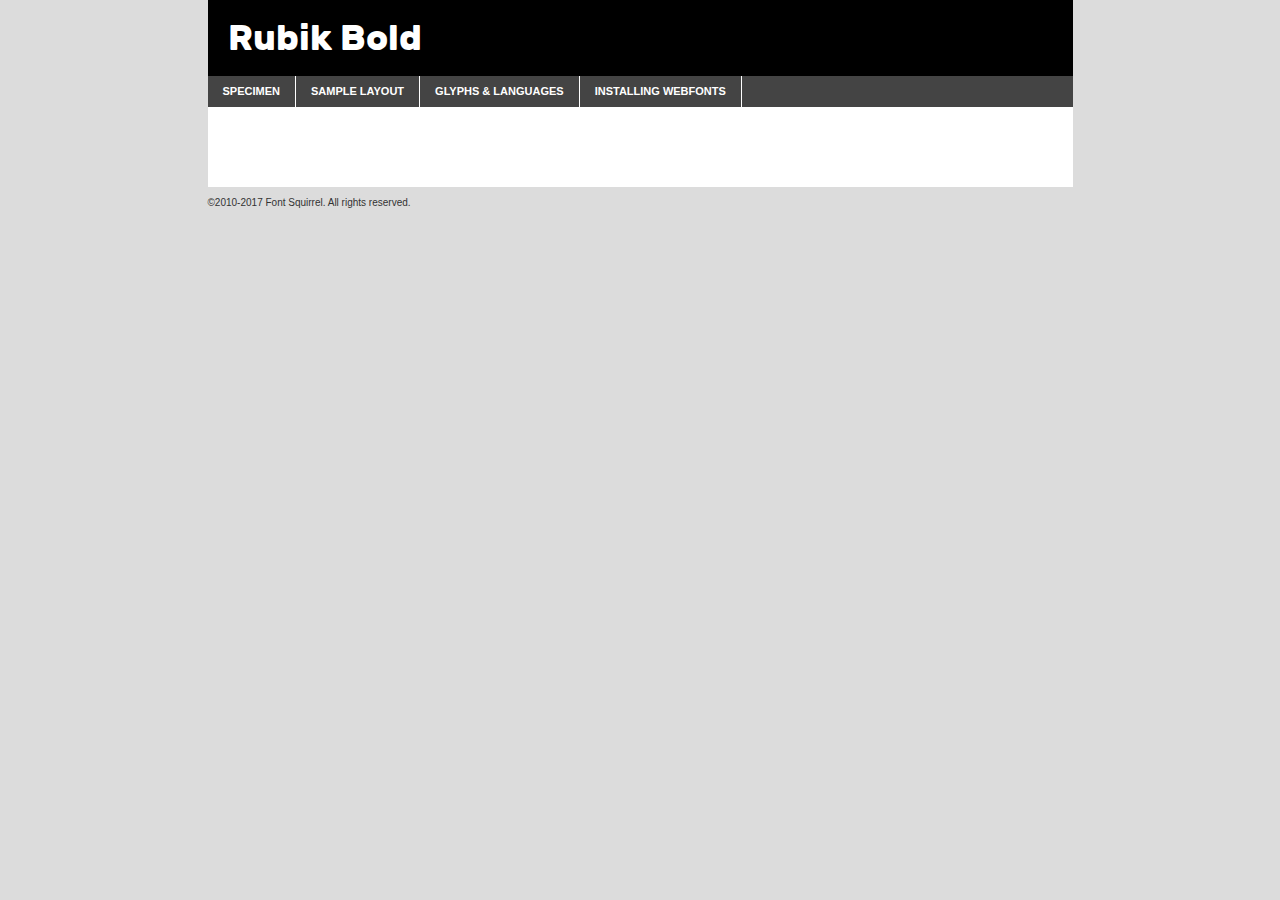
<file: rubik/rubik-bold-demo.html>
<!DOCTYPE html PUBLIC "-//W3C//DTD XHTML 1.0 Transitional//EN"
	"http://www.w3.org/TR/xhtml1/DTD/xhtml1-transitional.dtd">

<html xmlns="http://www.w3.org/1999/xhtml" xml:lang="en" lang="en">
<head>
	<meta http-equiv="Content-Type" content="text/html; charset=utf-8" />
	<script src="http://ajax.googleapis.com/ajax/libs/jquery/1.7.2/jquery.min.js" type="text/javascript" charset="utf-8"></script>
	<script type="text/javascript">
	(function($){$.fn.easyTabs=function(option){var param=jQuery.extend({fadeSpeed:"fast",defaultContent:1,activeClass:'active'},option);$(this).each(function(){var thisId="#"+this.id;if(param.defaultContent==''){param.defaultContent=1;}
	if(typeof param.defaultContent=="number")
	{var defaultTab=$(thisId+" .tabs li:eq("+(param.defaultContent-1)+") a").attr('href').substr(1);}else{var defaultTab=param.defaultContent;}
	$(thisId+" .tabs li a").each(function(){var tabToHide=$(this).attr('href').substr(1);$("#"+tabToHide).addClass('easytabs-tab-content');});hideAll();changeContent(defaultTab);function hideAll(){$(thisId+" .easytabs-tab-content").hide();}
	function changeContent(tabId){hideAll();$(thisId+" .tabs li").removeClass(param.activeClass);$(thisId+" .tabs li a[href=#"+tabId+"]").closest('li').addClass(param.activeClass);if(param.fadeSpeed!="none")
	{$(thisId+" #"+tabId).fadeIn(param.fadeSpeed);}else{$(thisId+" #"+tabId).show();}}
	$(thisId+" .tabs li").click(function(){var tabId=$(this).find('a').attr('href').substr(1);changeContent(tabId);return false;});});}})(jQuery);
	</script>
	<link rel="stylesheet" href="specimen_files/specimen_stylesheet.css" type="text/css" charset="utf-8" />
	<link rel="stylesheet" href="stylesheet.css" type="text/css" charset="utf-8" />

	<style type="text/css">
					body{
				font-family: 'rubikbold';
							}
		</style>

	<title>Rubik Bold Specimen</title>
	
	
	<script type="text/javascript" charset="utf-8">
		$(document).ready(function() {
			$('#container').easyTabs({defaultContent:1});
		});
	</script>
</head>

<body>
<div id="container">
	<div id="header">
		Rubik Bold	</div>
	<ul class="tabs">
		<li><a href="#specimen">Specimen</a></li>
		<li><a href="#layout">Sample Layout</a></li>
				<li><a href="#glyphs">Glyphs &amp; Languages</a></li>
		<li><a href="#installing">Installing Webfonts</a></li>
		
	</ul>
	
	<div id="main_content">

		
			<div id="specimen">
		
				<div class="section">
					<div class="grid12 firstcol">
						<div class="huge">AaBb</div>
					</div>
				</div>
		
				<div class="section">
					<div class="glyph_range">A&#x200B;B&#x200b;C&#x200b;D&#x200b;E&#x200b;F&#x200b;G&#x200b;H&#x200b;I&#x200b;J&#x200b;K&#x200b;L&#x200b;M&#x200b;N&#x200b;O&#x200b;P&#x200b;Q&#x200b;R&#x200b;S&#x200b;T&#x200b;U&#x200b;V&#x200b;W&#x200b;X&#x200b;Y&#x200b;Z&#x200b;a&#x200b;b&#x200b;c&#x200b;d&#x200b;e&#x200b;f&#x200b;g&#x200b;h&#x200b;i&#x200b;j&#x200b;k&#x200b;l&#x200b;m&#x200b;n&#x200b;o&#x200b;p&#x200b;q&#x200b;r&#x200b;s&#x200b;t&#x200b;u&#x200b;v&#x200b;w&#x200b;x&#x200b;y&#x200b;z&#x200b;1&#x200b;2&#x200b;3&#x200b;4&#x200b;5&#x200b;6&#x200b;7&#x200b;8&#x200b;9&#x200b;0&#x200b;&amp;&#x200b;.&#x200b;,&#x200b;?&#x200b;!&#x200b;&#64;&#x200b;(&#x200b;)&#x200b;#&#x200b;$&#x200b;%&#x200b;*&#x200b;+&#x200b;-&#x200b;=&#x200b;:&#x200b;;</div>
				</div>
				<div class="section">
					<div class="grid12 firstcol">
						<table class="sample_table">
							<tr><td>10</td><td class="size10">abcdefghijklmnopqrstuvwxyzABCDEFGHIJKLMNOPQRSTUVWXYZ0123456789abcdefghijklmnopqrstuvwxyzABCDEFGHIJKLMNOPQRSTUVWXYZ0123456789abcdefghijklmnopqrstuvwxyzABCDEFGHIJKLMNOPQRSTUVWXYZ</td></tr>
							<tr><td>11</td><td class="size11">abcdefghijklmnopqrstuvwxyzABCDEFGHIJKLMNOPQRSTUVWXYZ0123456789abcdefghijklmnopqrstuvwxyzABCDEFGHIJKLMNOPQRSTUVWXYZ0123456789abcdefghijklmnopqrstuvwxyzABCDEFGHIJKLMNOPQRSTUVWXYZ</td></tr>
							<tr><td>12</td><td class="size12">abcdefghijklmnopqrstuvwxyzABCDEFGHIJKLMNOPQRSTUVWXYZ0123456789abcdefghijklmnopqrstuvwxyzABCDEFGHIJKLMNOPQRSTUVWXYZ0123456789abcdefghijklmnopqrstuvwxyzABCDEFGHIJKLMNOPQRSTUVWXYZ</td></tr>
							<tr><td>13</td><td class="size13">abcdefghijklmnopqrstuvwxyzABCDEFGHIJKLMNOPQRSTUVWXYZ0123456789abcdefghijklmnopqrstuvwxyzABCDEFGHIJKLMNOPQRSTUVWXYZ0123456789abcdefghijklmnopqrstuvwxyzABCDEFGHIJKLMNOPQRSTUVWXYZ</td></tr>
							<tr><td>14</td><td class="size14">abcdefghijklmnopqrstuvwxyzABCDEFGHIJKLMNOPQRSTUVWXYZ0123456789abcdefghijklmnopqrstuvwxyzABCDEFGHIJKLMNOPQRSTUVWXYZ0123456789abcdefghijklmnopqrstuvwxyzABCDEFGHIJKLMNOPQRSTUVWXYZ</td></tr>
							<tr><td>16</td><td class="size16">abcdefghijklmnopqrstuvwxyzABCDEFGHIJKLMNOPQRSTUVWXYZ0123456789abcdefghijklmnopqrstuvwxyzABCDEFGHIJKLMNOPQRSTUVWXYZ</td></tr>
							<tr><td>18</td><td class="size18">abcdefghijklmnopqrstuvwxyzABCDEFGHIJKLMNOPQRSTUVWXYZ0123456789abcdefghijklmnopqrstuvwxyzABCDEFGHIJKLMNOPQRSTUVWXYZ</td></tr>
							<tr><td>20</td><td class="size20">abcdefghijklmnopqrstuvwxyzABCDEFGHIJKLMNOPQRSTUVWXYZ0123456789abcdefghijklmnopqrstuvwxyzABCDEFGHIJKLMNOPQRSTUVWXYZ</td></tr>
							<tr><td>24</td><td class="size24">abcdefghijklmnopqrstuvwxyzABCDEFGHIJKLMNOPQRSTUVWXYZ0123456789abcdefghijklmnopqrstuvwxyzABCDEFGHIJKLMNOPQRSTUVWXYZ</td></tr>
							<tr><td>30</td><td class="size30">abcdefghijklmnopqrstuvwxyzABCDEFGHIJKLMNOPQRSTUVWXYZ0123456789abcdefghijklmnopqrstuvwxyzABCDEFGHIJKLMNOPQRSTUVWXYZ</td></tr>
							<tr><td>36</td><td class="size36">abcdefghijklmnopqrstuvwxyzABCDEFGHIJKLMNOPQRSTUVWXYZ0123456789abcdefghijklmnopqrstuvwxyzABCDEFGHIJKLMNOPQRSTUVWXYZ</td></tr>
							<tr><td>48</td><td class="size48">abcdefghijklmnopqrstuvwxyzABCDEFGHIJKLMNOPQRSTUVWXYZ0123456789abcdefghijklmnopqrstuvwxyzABCDEFGHIJKLMNOPQRSTUVWXYZ</td></tr>
							<tr><td>60</td><td class="size60">abcdefghijklmnopqrstuvwxyzABCDEFGHIJKLMNOPQRSTUVWXYZ0123456789abcdefghijklmnopqrstuvwxyzABCDEFGHIJKLMNOPQRSTUVWXYZ</td></tr>
							<tr><td>72</td><td class="size72">abcdefghijklmnopqrstuvwxyzABCDEFGHIJKLMNOPQRSTUVWXYZ0123456789abcdefghijklmnopqrstuvwxyzABCDEFGHIJKLMNOPQRSTUVWXYZ</td></tr>
							<tr><td>90</td><td class="size90">abcdefghijklmnopqrstuvwxyzABCDEFGHIJKLMNOPQRSTUVWXYZ0123456789abcdefghijklmnopqrstuvwxyzABCDEFGHIJKLMNOPQRSTUVWXYZ</td></tr>
						</table>
				
					</div>
			
				</div>
		
		
		
								<div class="section" id="bodycomparison">


										<div id="xheight">
				<div class="fontbody">&#x25FC;&#x25FC;&#x25FC;&#x25FC;&#x25FC;&#x25FC;&#x25FC;&#x25FC;&#x25FC;&#x25FC;&#x25FC;&#x25FC;&#x25FC;&#x25FC;&#x25FC;&#x25FC;&#x25FC;&#x25FC;&#x25FC;&#x25FC;&#x25FC;&#x25FC;&#x25FC;&#x25FC;&#x25FC;&#x25FC;&#x25FC;&#x25FC;&#x25FC;&#x25FC;&#x25FC;&#x25FC;&#x25FC;&#x25FC;&#x25FC;&#x25FC;&#x25FC;&#x25FC;&#x25FC;&#x25FC;&#x25FC;&#x25FC;&#x25FC;&#x25FC;&#x25FC;&#x25FC;&#x25FC;&#x25FC;&#x25FC;&#x25FC;&#x25FC;&#x25FC;&#x25FC;&#x25FC;&#x25FC;&#x25FC;&#x25FC;&#x25FC;&#x25FC;&#x25FC;&#x25FC;&#x25FC;&#x25FC;&#x25FC;&#x25FC;&#x25FC;&#x25FC;&#x25FC;&#x25FC;&#x25FC;&#x25FC;&#x25FC;&#x25FC;&#x25FC;&#x25FC;&#x25FC;&#x25FC;&#x25FC;&#x25FC;&#x25FC;&#x25FC;&#x25FC;&#x25FC;&#x25FC;&#x25FC;&#x25FC;&#x25FC;&#x25FC;&#x25FC;&#x25FC;&#x25FC;&#x25FC;&#x25FC;&#x25FC;&#x25FC;&#x25FC;&#x25FC;&#x25FC;&#x25FC;body</div><div class="arialbody">body</div><div class="verdanabody">body</div><div class="georgiabody">body</div></div>
										<div class="fontbody" style="z-index:1">
											body<span>Rubik Bold</span>
										</div>
										<div class="arialbody" style="z-index:1">
											body<span>Arial</span>
										</div>
										<div class="verdanabody" style="z-index:1">
											body<span>Verdana</span>
										</div>
										<div class="georgiabody" style="z-index:1">
											body<span>Georgia</span>
										</div>



								</div>
		
		
				<div class="section psample psample_row1" id="">
					
					<div class="grid2 firstcol">
						<p class="size10"><span>10.</span>Aenean lacinia bibendum nulla sed consectetur. Fusce dapibus, tellus ac cursus commodo, tortor mauris condimentum nibh, ut fermentum massa justo sit amet risus. Nullam id dolor id nibh ultricies vehicula ut id elit. Cum sociis natoque penatibus et magnis dis parturient montes, nascetur ridiculus mus. Nulla vitae elit libero, a pharetra augue.</p>
			
					</div>
					<div class="grid3">
						<p class="size11"><span>11.</span>Aenean lacinia bibendum nulla sed consectetur. Fusce dapibus, tellus ac cursus commodo, tortor mauris condimentum nibh, ut fermentum massa justo sit amet risus. Nullam id dolor id nibh ultricies vehicula ut id elit. Cum sociis natoque penatibus et magnis dis parturient montes, nascetur ridiculus mus. Nulla vitae elit libero, a pharetra augue.</p>
			
					</div>
					<div class="grid3">
						<p class="size12"><span>12.</span>Aenean lacinia bibendum nulla sed consectetur. Fusce dapibus, tellus ac cursus commodo, tortor mauris condimentum nibh, ut fermentum massa justo sit amet risus. Nullam id dolor id nibh ultricies vehicula ut id elit. Cum sociis natoque penatibus et magnis dis parturient montes, nascetur ridiculus mus. Nulla vitae elit libero, a pharetra augue.</p>
			
					</div>
					<div class="grid4">
						<p class="size13"><span>13.</span>Aenean lacinia bibendum nulla sed consectetur. Fusce dapibus, tellus ac cursus commodo, tortor mauris condimentum nibh, ut fermentum massa justo sit amet risus. Nullam id dolor id nibh ultricies vehicula ut id elit. Cum sociis natoque penatibus et magnis dis parturient montes, nascetur ridiculus mus. Nulla vitae elit libero, a pharetra augue.</p>
			
					</div>
					<div class="white_blend"></div>
					
				</div>
				<div class="section psample psample_row2" id="">
					<div class="grid3 firstcol">
						<p class="size14"><span>14.</span>Aenean lacinia bibendum nulla sed consectetur. Fusce dapibus, tellus ac cursus commodo, tortor mauris condimentum nibh, ut fermentum massa justo sit amet risus. Nullam id dolor id nibh ultricies vehicula ut id elit. Cum sociis natoque penatibus et magnis dis parturient montes, nascetur ridiculus mus. Nulla vitae elit libero, a pharetra augue.</p>
			
					</div>
					<div class="grid4">
						<p class="size16"><span>16.</span>Aenean lacinia bibendum nulla sed consectetur. Fusce dapibus, tellus ac cursus commodo, tortor mauris condimentum nibh, ut fermentum massa justo sit amet risus. Nullam id dolor id nibh ultricies vehicula ut id elit. Cum sociis natoque penatibus et magnis dis parturient montes, nascetur ridiculus mus. Nulla vitae elit libero, a pharetra augue.</p>
			
					</div>
					<div class="grid5">
						<p class="size18"><span>18.</span>Aenean lacinia bibendum nulla sed consectetur. Fusce dapibus, tellus ac cursus commodo, tortor mauris condimentum nibh, ut fermentum massa justo sit amet risus. Nullam id dolor id nibh ultricies vehicula ut id elit. Cum sociis natoque penatibus et magnis dis parturient montes, nascetur ridiculus mus. Nulla vitae elit libero, a pharetra augue.</p>
			
					</div>

					<div class="white_blend"></div>

				</div>
				
				<div class="section psample psample_row3" id="">
					<div class="grid5 firstcol">
						<p class="size20"><span>20.</span>Aenean lacinia bibendum nulla sed consectetur. Fusce dapibus, tellus ac cursus commodo, tortor mauris condimentum nibh, ut fermentum massa justo sit amet risus. Nullam id dolor id nibh ultricies vehicula ut id elit. Cum sociis natoque penatibus et magnis dis parturient montes, nascetur ridiculus mus. Nulla vitae elit libero, a pharetra augue.</p>
					</div>
					<div class="grid7">
						<p class="size24"><span>24.</span>Aenean lacinia bibendum nulla sed consectetur. Fusce dapibus, tellus ac cursus commodo, tortor mauris condimentum nibh, ut fermentum massa justo sit amet risus. Nullam id dolor id nibh ultricies vehicula ut id elit. Cum sociis natoque penatibus et magnis dis parturient montes, nascetur ridiculus mus. Nulla vitae elit libero, a pharetra augue.</p>
					</div>
					
					<div class="white_blend"></div>
					
				</div>
				
				<div class="section psample psample_row4" id="">
					<div class="grid12 firstcol">
						<p class="size30"><span>30.</span>Aenean lacinia bibendum nulla sed consectetur. Fusce dapibus, tellus ac cursus commodo, tortor mauris condimentum nibh, ut fermentum massa justo sit amet risus. Nullam id dolor id nibh ultricies vehicula ut id elit. Cum sociis natoque penatibus et magnis dis parturient montes, nascetur ridiculus mus. Nulla vitae elit libero, a pharetra augue.</p>
					</div>
					<div class="white_blend"></div>
					
				</div>
				
				
				
				<div class="section psample psample_row1 fullreverse">
					<div class="grid2 firstcol">
						<p class="size10"><span>10.</span>Aenean lacinia bibendum nulla sed consectetur. Fusce dapibus, tellus ac cursus commodo, tortor mauris condimentum nibh, ut fermentum massa justo sit amet risus. Nullam id dolor id nibh ultricies vehicula ut id elit. Cum sociis natoque penatibus et magnis dis parturient montes, nascetur ridiculus mus. Nulla vitae elit libero, a pharetra augue.</p>
			
					</div>
					<div class="grid3">
						<p class="size11"><span>11.</span>Aenean lacinia bibendum nulla sed consectetur. Fusce dapibus, tellus ac cursus commodo, tortor mauris condimentum nibh, ut fermentum massa justo sit amet risus. Nullam id dolor id nibh ultricies vehicula ut id elit. Cum sociis natoque penatibus et magnis dis parturient montes, nascetur ridiculus mus. Nulla vitae elit libero, a pharetra augue.</p>
			
					</div>
					<div class="grid3">
						<p class="size12"><span>12.</span>Aenean lacinia bibendum nulla sed consectetur. Fusce dapibus, tellus ac cursus commodo, tortor mauris condimentum nibh, ut fermentum massa justo sit amet risus. Nullam id dolor id nibh ultricies vehicula ut id elit. Cum sociis natoque penatibus et magnis dis parturient montes, nascetur ridiculus mus. Nulla vitae elit libero, a pharetra augue.</p>
			
					</div>
					<div class="grid4">
						<p class="size13"><span>13.</span>Aenean lacinia bibendum nulla sed consectetur. Fusce dapibus, tellus ac cursus commodo, tortor mauris condimentum nibh, ut fermentum massa justo sit amet risus. Nullam id dolor id nibh ultricies vehicula ut id elit. Cum sociis natoque penatibus et magnis dis parturient montes, nascetur ridiculus mus. Nulla vitae elit libero, a pharetra augue.</p>
			
					</div>
					<div class="black_blend"></div>
					
				</div>
				
				<div class="section psample psample_row2 fullreverse">
					<div class="grid3 firstcol">
						<p class="size14"><span>14.</span>Aenean lacinia bibendum nulla sed consectetur. Fusce dapibus, tellus ac cursus commodo, tortor mauris condimentum nibh, ut fermentum massa justo sit amet risus. Nullam id dolor id nibh ultricies vehicula ut id elit. Cum sociis natoque penatibus et magnis dis parturient montes, nascetur ridiculus mus. Nulla vitae elit libero, a pharetra augue.</p>
			
					</div>
					<div class="grid4">
						<p class="size16"><span>16.</span>Aenean lacinia bibendum nulla sed consectetur. Fusce dapibus, tellus ac cursus commodo, tortor mauris condimentum nibh, ut fermentum massa justo sit amet risus. Nullam id dolor id nibh ultricies vehicula ut id elit. Cum sociis natoque penatibus et magnis dis parturient montes, nascetur ridiculus mus. Nulla vitae elit libero, a pharetra augue.</p>
			
					</div>
					<div class="grid5">
						<p class="size18"><span>18.</span>Aenean lacinia bibendum nulla sed consectetur. Fusce dapibus, tellus ac cursus commodo, tortor mauris condimentum nibh, ut fermentum massa justo sit amet risus. Nullam id dolor id nibh ultricies vehicula ut id elit. Cum sociis natoque penatibus et magnis dis parturient montes, nascetur ridiculus mus. Nulla vitae elit libero, a pharetra augue.</p>
			
					</div>
					<div class="black_blend"></div>

				</div>
				
				<div class="section psample fullreverse psample_row3" id="">
					<div class="grid5 firstcol">
						<p class="size20"><span>20.</span>Aenean lacinia bibendum nulla sed consectetur. Fusce dapibus, tellus ac cursus commodo, tortor mauris condimentum nibh, ut fermentum massa justo sit amet risus. Nullam id dolor id nibh ultricies vehicula ut id elit. Cum sociis natoque penatibus et magnis dis parturient montes, nascetur ridiculus mus. Nulla vitae elit libero, a pharetra augue.</p>
					</div>
					<div class="grid7">
						<p class="size24"><span>24.</span>Aenean lacinia bibendum nulla sed consectetur. Fusce dapibus, tellus ac cursus commodo, tortor mauris condimentum nibh, ut fermentum massa justo sit amet risus. Nullam id dolor id nibh ultricies vehicula ut id elit. Cum sociis natoque penatibus et magnis dis parturient montes, nascetur ridiculus mus. Nulla vitae elit libero, a pharetra augue.</p>
					</div>
					
					<div class="black_blend"></div>
					
				</div>
				
				<div class="section psample fullreverse psample_row4" id="" style="border-bottom: 20px #000 solid;">
					<div class="grid12 firstcol">
						<p class="size30"><span>30.</span>Aenean lacinia bibendum nulla sed consectetur. Fusce dapibus, tellus ac cursus commodo, tortor mauris condimentum nibh, ut fermentum massa justo sit amet risus. Nullam id dolor id nibh ultricies vehicula ut id elit. Cum sociis natoque penatibus et magnis dis parturient montes, nascetur ridiculus mus. Nulla vitae elit libero, a pharetra augue.</p>
					</div>
					<div class="black_blend"></div>
					
				</div>
				
				
				
				
			</div>
			
			<div id="layout">
				
				<div class="section">
					
					<div class="grid12 firstcol">
						<h1>Lorem Ipsum Dolor</h1>
						<h2>Etiam porta sem malesuada magna mollis euismod</h2>
						
						<p class="byline">By <a href="#link">Aenean Lacinia</a></p>
					</div>
				</div>
				<div class="section">
					<div class="grid8 firstcol">
						<p class="large">Donec sed odio dui. Morbi leo risus, porta ac consectetur ac, vestibulum at eros. Fusce dapibus, tellus ac cursus commodo, tortor mauris condimentum nibh, ut fermentum massa justo sit amet risus. </p>

						
						<h3>Pellentesque ornare sem</h3>

						<p>Maecenas sed diam eget risus varius blandit sit amet non magna. Maecenas faucibus mollis interdum. Donec ullamcorper nulla non metus auctor fringilla. Nullam id dolor id nibh ultricies vehicula ut id elit. Nullam id dolor id nibh ultricies vehicula ut id elit. </p>

						<p>Aenean eu leo quam. Pellentesque ornare sem lacinia quam venenatis vestibulum. Lorem ipsum dolor sit amet, consectetur adipiscing elit. Cum sociis natoque penatibus et magnis dis parturient montes, nascetur ridiculus mus. </p>

						<p>Nulla vitae elit libero, a pharetra augue. Praesent commodo cursus magna, vel scelerisque nisl consectetur et. Aenean lacinia bibendum nulla sed consectetur. </p>

						<p>Nullam quis risus eget urna mollis ornare vel eu leo. Nullam quis risus eget urna mollis ornare vel eu leo. Maecenas sed diam eget risus varius blandit sit amet non magna. Donec ullamcorper nulla non metus auctor fringilla. </p>

						<h3>Cras mattis consectetur</h3>

						<p>Aenean eu leo quam. Pellentesque ornare sem lacinia quam venenatis vestibulum. Aenean lacinia bibendum nulla sed consectetur. Integer posuere erat a ante venenatis dapibus posuere velit aliquet. Cras mattis consectetur purus sit amet fermentum. </p>

						<p>Nullam id dolor id nibh ultricies vehicula ut id elit. Nullam quis risus eget urna mollis ornare vel eu leo. Cras mattis consectetur purus sit amet fermentum.</p>
					</div>
					
					<div class="grid4 sidebar">
						
						<div class="box reverse">
							<p class="last">Nullam quis risus eget urna mollis ornare vel eu leo. Donec ullamcorper nulla non metus auctor fringilla. Cras mattis consectetur purus sit amet fermentum. Sed posuere consectetur est at lobortis. Lorem ipsum dolor sit amet, consectetur adipiscing elit. </p>
						</div>
						
						<p class="caption">Maecenas sed diam eget risus varius.</p>

						<p>Vestibulum id ligula porta felis euismod semper. Integer posuere erat a ante venenatis dapibus posuere velit aliquet. Vestibulum id ligula porta felis euismod semper. Sed posuere consectetur est at lobortis. Maecenas sed diam eget risus varius blandit sit amet non magna. Fusce dapibus, tellus ac cursus commodo, tortor mauris condimentum nibh, ut fermentum massa justo sit amet risus. </p>

					

						<p>Duis mollis, est non commodo luctus, nisi erat porttitor ligula, eget lacinia odio sem nec elit. Aenean lacinia bibendum nulla sed consectetur. Vivamus sagittis lacus vel augue laoreet rutrum faucibus dolor auctor. Aenean lacinia bibendum nulla sed consectetur. Nullam quis risus eget urna mollis ornare vel eu leo. </p>

						<p>Praesent commodo cursus magna, vel scelerisque nisl consectetur et. Donec ullamcorper nulla non metus auctor fringilla. Maecenas faucibus mollis interdum. Fusce dapibus, tellus ac cursus commodo, tortor mauris condimentum nibh, ut fermentum massa justo sit amet risus. </p>

					</div>
				</div>
				
			</div>


			



		<div id="glyphs">
			<div class="section">
				<div class="grid12 firstcol">
			
				<h1>Language Support</h1>
				<p>The subset of Rubik Bold in this kit supports the following languages:<br />
			
					Albanian, Basque, Breton, Chamorro, Danish, Dutch, English, Faroese, Finnish, French, Frisian, Galician, German, Icelandic, Italian, Malagasy, Norwegian, Portuguese, Spanish, Alsatian, Aragonese, Arapaho, Arrernte, Asturian, Aymara, Bislama, Cebuano, Corsican, Fijian, French_creole, Genoese, Gilbertese, Greenlandic, Haitian_creole, Hiligaynon, Hmong, Hopi, Ibanag, Iloko_ilokano, Indonesian, Interglossa_glosa, Interlingua, Irish_gaelic, Jerriais, Lojban, Lombard, Luxembourgeois, Manx, Mohawk, Norfolk_pitcairnese, Occitan, Oromo, Pangasinan, Papiamento, Piedmontese, Potawatomi, Rhaeto-romance, Romansh, Rotokas, Sami_lule, Samoan, Sardinian, Scots_gaelic, Seychelles_creole, Shona, Sicilian, Somali, Southern_ndebele, Swahili, Swati_swazi, Tagalog_filipino_pilipino, Tetum, Tok_pisin, Uyghur_latinized, Volapuk, Walloon, Warlpiri, Xhosa, Yapese, Zulu, Latinbasic, Ubasic, Demo				</p>
				<h1>Glyph Chart</h1>
				<p>The subset of Rubik Bold in this kit includes all the glyphs listed below. Unicode entities are included above each glyph to help you insert individual characters into your layout.</p>
				<div id="glyph_chart">
			
																														 <div><p>&amp;#13;</p>&#13;</div>
																				 <div><p>&amp;#32;</p>&#32;</div>
																				 <div><p>&amp;#33;</p>&#33;</div>
																				 <div><p>&amp;#34;</p>&#34;</div>
																				 <div><p>&amp;#35;</p>&#35;</div>
																				 <div><p>&amp;#36;</p>&#36;</div>
																				 <div><p>&amp;#37;</p>&#37;</div>
																				 <div><p>&amp;#38;</p>&#38;</div>
																				 <div><p>&amp;#39;</p>&#39;</div>
																				 <div><p>&amp;#40;</p>&#40;</div>
																				 <div><p>&amp;#41;</p>&#41;</div>
																				 <div><p>&amp;#42;</p>&#42;</div>
																				 <div><p>&amp;#43;</p>&#43;</div>
																				 <div><p>&amp;#44;</p>&#44;</div>
																				 <div><p>&amp;#45;</p>&#45;</div>
																				 <div><p>&amp;#46;</p>&#46;</div>
																				 <div><p>&amp;#47;</p>&#47;</div>
																				 <div><p>&amp;#48;</p>&#48;</div>
																				 <div><p>&amp;#49;</p>&#49;</div>
																				 <div><p>&amp;#50;</p>&#50;</div>
																				 <div><p>&amp;#51;</p>&#51;</div>
																				 <div><p>&amp;#52;</p>&#52;</div>
																				 <div><p>&amp;#53;</p>&#53;</div>
																				 <div><p>&amp;#54;</p>&#54;</div>
																				 <div><p>&amp;#55;</p>&#55;</div>
																				 <div><p>&amp;#56;</p>&#56;</div>
																				 <div><p>&amp;#57;</p>&#57;</div>
																				 <div><p>&amp;#58;</p>&#58;</div>
																				 <div><p>&amp;#59;</p>&#59;</div>
																				 <div><p>&amp;#60;</p>&#60;</div>
																				 <div><p>&amp;#61;</p>&#61;</div>
																				 <div><p>&amp;#62;</p>&#62;</div>
																				 <div><p>&amp;#63;</p>&#63;</div>
																				 <div><p>&amp;#64;</p>&#64;</div>
																				 <div><p>&amp;#65;</p>&#65;</div>
																				 <div><p>&amp;#66;</p>&#66;</div>
																				 <div><p>&amp;#67;</p>&#67;</div>
																				 <div><p>&amp;#68;</p>&#68;</div>
																				 <div><p>&amp;#69;</p>&#69;</div>
																				 <div><p>&amp;#70;</p>&#70;</div>
																				 <div><p>&amp;#71;</p>&#71;</div>
																				 <div><p>&amp;#72;</p>&#72;</div>
																				 <div><p>&amp;#73;</p>&#73;</div>
																				 <div><p>&amp;#74;</p>&#74;</div>
																				 <div><p>&amp;#75;</p>&#75;</div>
																				 <div><p>&amp;#76;</p>&#76;</div>
																				 <div><p>&amp;#77;</p>&#77;</div>
																				 <div><p>&amp;#78;</p>&#78;</div>
																				 <div><p>&amp;#79;</p>&#79;</div>
																				 <div><p>&amp;#80;</p>&#80;</div>
																				 <div><p>&amp;#81;</p>&#81;</div>
																				 <div><p>&amp;#82;</p>&#82;</div>
																				 <div><p>&amp;#83;</p>&#83;</div>
																				 <div><p>&amp;#84;</p>&#84;</div>
																				 <div><p>&amp;#85;</p>&#85;</div>
																				 <div><p>&amp;#86;</p>&#86;</div>
																				 <div><p>&amp;#87;</p>&#87;</div>
																				 <div><p>&amp;#88;</p>&#88;</div>
																				 <div><p>&amp;#89;</p>&#89;</div>
																				 <div><p>&amp;#90;</p>&#90;</div>
																				 <div><p>&amp;#91;</p>&#91;</div>
																				 <div><p>&amp;#92;</p>&#92;</div>
																				 <div><p>&amp;#93;</p>&#93;</div>
																				 <div><p>&amp;#94;</p>&#94;</div>
																				 <div><p>&amp;#95;</p>&#95;</div>
																				 <div><p>&amp;#96;</p>&#96;</div>
																				 <div><p>&amp;#97;</p>&#97;</div>
																				 <div><p>&amp;#98;</p>&#98;</div>
																				 <div><p>&amp;#99;</p>&#99;</div>
																				 <div><p>&amp;#100;</p>&#100;</div>
																				 <div><p>&amp;#101;</p>&#101;</div>
																				 <div><p>&amp;#102;</p>&#102;</div>
																				 <div><p>&amp;#103;</p>&#103;</div>
																				 <div><p>&amp;#104;</p>&#104;</div>
																				 <div><p>&amp;#105;</p>&#105;</div>
																				 <div><p>&amp;#106;</p>&#106;</div>
																				 <div><p>&amp;#107;</p>&#107;</div>
																				 <div><p>&amp;#108;</p>&#108;</div>
																				 <div><p>&amp;#109;</p>&#109;</div>
																				 <div><p>&amp;#110;</p>&#110;</div>
																				 <div><p>&amp;#111;</p>&#111;</div>
																				 <div><p>&amp;#112;</p>&#112;</div>
																				 <div><p>&amp;#113;</p>&#113;</div>
																				 <div><p>&amp;#114;</p>&#114;</div>
																				 <div><p>&amp;#115;</p>&#115;</div>
																				 <div><p>&amp;#116;</p>&#116;</div>
																				 <div><p>&amp;#117;</p>&#117;</div>
																				 <div><p>&amp;#118;</p>&#118;</div>
																				 <div><p>&amp;#119;</p>&#119;</div>
																				 <div><p>&amp;#120;</p>&#120;</div>
																				 <div><p>&amp;#121;</p>&#121;</div>
																				 <div><p>&amp;#122;</p>&#122;</div>
																				 <div><p>&amp;#123;</p>&#123;</div>
																				 <div><p>&amp;#124;</p>&#124;</div>
																				 <div><p>&amp;#125;</p>&#125;</div>
																				 <div><p>&amp;#126;</p>&#126;</div>
																				 <div><p>&amp;#160;</p>&#160;</div>
																				 <div><p>&amp;#161;</p>&#161;</div>
																				 <div><p>&amp;#162;</p>&#162;</div>
																				 <div><p>&amp;#163;</p>&#163;</div>
																				 <div><p>&amp;#164;</p>&#164;</div>
																				 <div><p>&amp;#165;</p>&#165;</div>
																				 <div><p>&amp;#166;</p>&#166;</div>
																				 <div><p>&amp;#167;</p>&#167;</div>
																				 <div><p>&amp;#168;</p>&#168;</div>
																				 <div><p>&amp;#169;</p>&#169;</div>
																				 <div><p>&amp;#170;</p>&#170;</div>
																				 <div><p>&amp;#171;</p>&#171;</div>
																				 <div><p>&amp;#172;</p>&#172;</div>
																				 <div><p>&amp;#173;</p>&#173;</div>
																				 <div><p>&amp;#174;</p>&#174;</div>
																				 <div><p>&amp;#175;</p>&#175;</div>
																				 <div><p>&amp;#176;</p>&#176;</div>
																				 <div><p>&amp;#177;</p>&#177;</div>
																				 <div><p>&amp;#178;</p>&#178;</div>
																				 <div><p>&amp;#179;</p>&#179;</div>
																				 <div><p>&amp;#180;</p>&#180;</div>
																				 <div><p>&amp;#181;</p>&#181;</div>
																				 <div><p>&amp;#182;</p>&#182;</div>
																				 <div><p>&amp;#183;</p>&#183;</div>
																				 <div><p>&amp;#184;</p>&#184;</div>
																				 <div><p>&amp;#185;</p>&#185;</div>
																				 <div><p>&amp;#186;</p>&#186;</div>
																				 <div><p>&amp;#187;</p>&#187;</div>
																				 <div><p>&amp;#188;</p>&#188;</div>
																				 <div><p>&amp;#189;</p>&#189;</div>
																				 <div><p>&amp;#190;</p>&#190;</div>
																				 <div><p>&amp;#191;</p>&#191;</div>
																				 <div><p>&amp;#192;</p>&#192;</div>
																				 <div><p>&amp;#193;</p>&#193;</div>
																				 <div><p>&amp;#194;</p>&#194;</div>
																				 <div><p>&amp;#195;</p>&#195;</div>
																				 <div><p>&amp;#196;</p>&#196;</div>
																				 <div><p>&amp;#197;</p>&#197;</div>
																				 <div><p>&amp;#198;</p>&#198;</div>
																				 <div><p>&amp;#199;</p>&#199;</div>
																				 <div><p>&amp;#200;</p>&#200;</div>
																				 <div><p>&amp;#201;</p>&#201;</div>
																				 <div><p>&amp;#202;</p>&#202;</div>
																				 <div><p>&amp;#203;</p>&#203;</div>
																				 <div><p>&amp;#204;</p>&#204;</div>
																				 <div><p>&amp;#205;</p>&#205;</div>
																				 <div><p>&amp;#206;</p>&#206;</div>
																				 <div><p>&amp;#207;</p>&#207;</div>
																				 <div><p>&amp;#208;</p>&#208;</div>
																				 <div><p>&amp;#209;</p>&#209;</div>
																				 <div><p>&amp;#210;</p>&#210;</div>
																				 <div><p>&amp;#211;</p>&#211;</div>
																				 <div><p>&amp;#212;</p>&#212;</div>
																				 <div><p>&amp;#213;</p>&#213;</div>
																				 <div><p>&amp;#214;</p>&#214;</div>
																				 <div><p>&amp;#215;</p>&#215;</div>
																				 <div><p>&amp;#216;</p>&#216;</div>
																				 <div><p>&amp;#217;</p>&#217;</div>
																				 <div><p>&amp;#218;</p>&#218;</div>
																				 <div><p>&amp;#219;</p>&#219;</div>
																				 <div><p>&amp;#220;</p>&#220;</div>
																				 <div><p>&amp;#221;</p>&#221;</div>
																				 <div><p>&amp;#222;</p>&#222;</div>
																				 <div><p>&amp;#223;</p>&#223;</div>
																				 <div><p>&amp;#224;</p>&#224;</div>
																				 <div><p>&amp;#225;</p>&#225;</div>
																				 <div><p>&amp;#226;</p>&#226;</div>
																				 <div><p>&amp;#227;</p>&#227;</div>
																				 <div><p>&amp;#228;</p>&#228;</div>
																				 <div><p>&amp;#229;</p>&#229;</div>
																				 <div><p>&amp;#230;</p>&#230;</div>
																				 <div><p>&amp;#231;</p>&#231;</div>
																				 <div><p>&amp;#232;</p>&#232;</div>
																				 <div><p>&amp;#233;</p>&#233;</div>
																				 <div><p>&amp;#234;</p>&#234;</div>
																				 <div><p>&amp;#235;</p>&#235;</div>
																				 <div><p>&amp;#236;</p>&#236;</div>
																				 <div><p>&amp;#237;</p>&#237;</div>
																				 <div><p>&amp;#238;</p>&#238;</div>
																				 <div><p>&amp;#239;</p>&#239;</div>
																				 <div><p>&amp;#240;</p>&#240;</div>
																				 <div><p>&amp;#241;</p>&#241;</div>
																				 <div><p>&amp;#242;</p>&#242;</div>
																				 <div><p>&amp;#243;</p>&#243;</div>
																				 <div><p>&amp;#244;</p>&#244;</div>
																				 <div><p>&amp;#245;</p>&#245;</div>
																				 <div><p>&amp;#246;</p>&#246;</div>
																				 <div><p>&amp;#247;</p>&#247;</div>
																				 <div><p>&amp;#248;</p>&#248;</div>
																				 <div><p>&amp;#249;</p>&#249;</div>
																				 <div><p>&amp;#250;</p>&#250;</div>
																				 <div><p>&amp;#251;</p>&#251;</div>
																				 <div><p>&amp;#252;</p>&#252;</div>
																				 <div><p>&amp;#253;</p>&#253;</div>
																				 <div><p>&amp;#254;</p>&#254;</div>
																				 <div><p>&amp;#255;</p>&#255;</div>
																				 <div><p>&amp;#338;</p>&#338;</div>
																				 <div><p>&amp;#339;</p>&#339;</div>
																				 <div><p>&amp;#376;</p>&#376;</div>
																				 <div><p>&amp;#710;</p>&#710;</div>
																				 <div><p>&amp;#732;</p>&#732;</div>
																				 <div><p>&amp;#8192;</p>&#8192;</div>
																				 <div><p>&amp;#8193;</p>&#8193;</div>
																				 <div><p>&amp;#8194;</p>&#8194;</div>
																				 <div><p>&amp;#8195;</p>&#8195;</div>
																				 <div><p>&amp;#8196;</p>&#8196;</div>
																				 <div><p>&amp;#8197;</p>&#8197;</div>
																				 <div><p>&amp;#8198;</p>&#8198;</div>
																				 <div><p>&amp;#8199;</p>&#8199;</div>
																				 <div><p>&amp;#8200;</p>&#8200;</div>
																				 <div><p>&amp;#8201;</p>&#8201;</div>
																				 <div><p>&amp;#8202;</p>&#8202;</div>
																				 <div><p>&amp;#8208;</p>&#8208;</div>
																				 <div><p>&amp;#8209;</p>&#8209;</div>
																				 <div><p>&amp;#8210;</p>&#8210;</div>
																				 <div><p>&amp;#8211;</p>&#8211;</div>
																				 <div><p>&amp;#8212;</p>&#8212;</div>
																				 <div><p>&amp;#8216;</p>&#8216;</div>
																				 <div><p>&amp;#8217;</p>&#8217;</div>
																				 <div><p>&amp;#8218;</p>&#8218;</div>
																				 <div><p>&amp;#8220;</p>&#8220;</div>
																				 <div><p>&amp;#8221;</p>&#8221;</div>
																				 <div><p>&amp;#8222;</p>&#8222;</div>
																				 <div><p>&amp;#8226;</p>&#8226;</div>
																				 <div><p>&amp;#8230;</p>&#8230;</div>
																				 <div><p>&amp;#8239;</p>&#8239;</div>
																				 <div><p>&amp;#8249;</p>&#8249;</div>
																				 <div><p>&amp;#8250;</p>&#8250;</div>
																				 <div><p>&amp;#8287;</p>&#8287;</div>
																				 <div><p>&amp;#8364;</p>&#8364;</div>
																				 <div><p>&amp;#8482;</p>&#8482;</div>
																				 <div><p>&amp;#9724;</p>&#9724;</div>
																				 <div><p>&amp;#64257;</p>&#64257;</div>
																				 <div><p>&amp;#64258;</p>&#64258;</div>
																				 <div><p>&amp;#64259;</p>&#64259;</div>
																				 <div><p>&amp;#64260;</p>&#64260;</div>
																												</div>	
				</div>
		
		
			</div>
		</div>
		
		
		<div id="specs">
			
		</div>
	
		<div id="installing">
			<div class="section">
				<div class="grid7 firstcol">
					<h1>Installing Webfonts</h1>
					
					<p>Webfonts are supported by all major browser platforms but not all in the same way. There are currently four different font formats that must be included in order to target all browsers. This includes TTF, WOFF, EOT and SVG.</p>
					
					<h2>1. Upload your webfonts</h2>
					<p>You must upload your webfont kit to your website. They should be in or near the same directory as your CSS files.</p>
					
					<h2>2. Include the webfont stylesheet</h2>
					<p>A special CSS @font-face declaration helps the various browsers select the appropriate font it needs without causing you a bunch of headaches. Learn more about this syntax by reading the <a href="https://www.fontspring.com/blog/further-hardening-of-the-bulletproof-syntax">Fontspring blog post</a> about it. The code for it is as follows:</p>


<code>
@font-face{ 
	font-family: 'MyWebFont';
	src: url('WebFont.eot');
	src: url('WebFont.eot?#iefix') format('embedded-opentype'),
	     url('WebFont.woff') format('woff'),
	     url('WebFont.ttf') format('truetype'),
	     url('WebFont.svg#webfont') format('svg');
}
</code>

	<p>We've already gone ahead and generated the code for you. All you have to do is link to the stylesheet in your HTML, like this:</p>
	<code>&lt;link rel=&quot;stylesheet&quot; href=&quot;stylesheet.css&quot; type=&quot;text/css&quot; charset=&quot;utf-8&quot; /&gt;</code>

					<h2>3. Modify your own stylesheet</h2>
					<p>To take advantage of your new fonts, you must tell your stylesheet to use them. Look at the original @font-face declaration above and find the property called "font-family." The name linked there will be what you use to reference the font. Prepend that webfont name to the font stack in the "font-family" property, inside the selector you want to change. For example:</p>
<code>p { font-family: 'WebFont', Arial, sans-serif; }</code>

<h2>4. Test</h2>
<p>Getting webfonts to work cross-browser <em>can</em> be tricky. Use the information in the sidebar to help you if you find that fonts aren't loading in a particular browser.</p>
				</div>
				
				<div class="grid5 sidebar">
					<div class="box">
						<h2>Troubleshooting<br />Font-Face Problems</h2>
						<p>Having trouble getting your webfonts to load in your new website? Here are some tips to sort out what might be the problem.</p>

						<h3>Fonts not showing in any browser</h3>

						<p>This sounds like you need to work on the plumbing. You either did not upload the fonts to the correct directory, or you did not link the fonts properly in the CSS. If you've confirmed that all this is correct and you still have a problem, take a look at your .htaccess file and see if requests are getting intercepted.</p>

						<h3>Fonts not loading in iPhone or iPad</h3>

						<p>The most common problem here is that you are serving the fonts from an IIS server. IIS refuses to serve files that have unknown MIME types. If that is the case, you must set the MIME type for SVG to "image/svg+xml" in the server settings. Follow these instructions from Microsoft if you need help.</p>

						<h3>Fonts not loading in Firefox</h3>

						<p>The primary reason for this failure? You are still using a version Firefox older than 3.5. So upgrade already! If that isn't it, then you are very likely serving fonts from a different domain. Firefox requires that all font assets be served from the same domain. Lastly it is possible that you need to add WOFF to your list of MIME types (if you are serving via IIS.)</p>

						<h3>Fonts not loading in IE</h3>

						<p>Are you looking at Internet Explorer on an actual Windows machine or are you cheating by using a service like Adobe BrowserLab? Many of these screenshot services do not render @font-face for IE. Best to test it on a real machine.</p>

						<h3>Fonts not loading in IE9</h3>

						<p>IE9, like Firefox, requires that fonts be served from the same domain as the website. Make sure that is the case.</p>
					</div>
				</div>
			</div>
			
		</div>
	
	</div>
	<div id="footer">
		<p>&copy;2010-2017 Font Squirrel. All rights reserved.</p>
	</div>
</div>
</body>
</html>
</file>
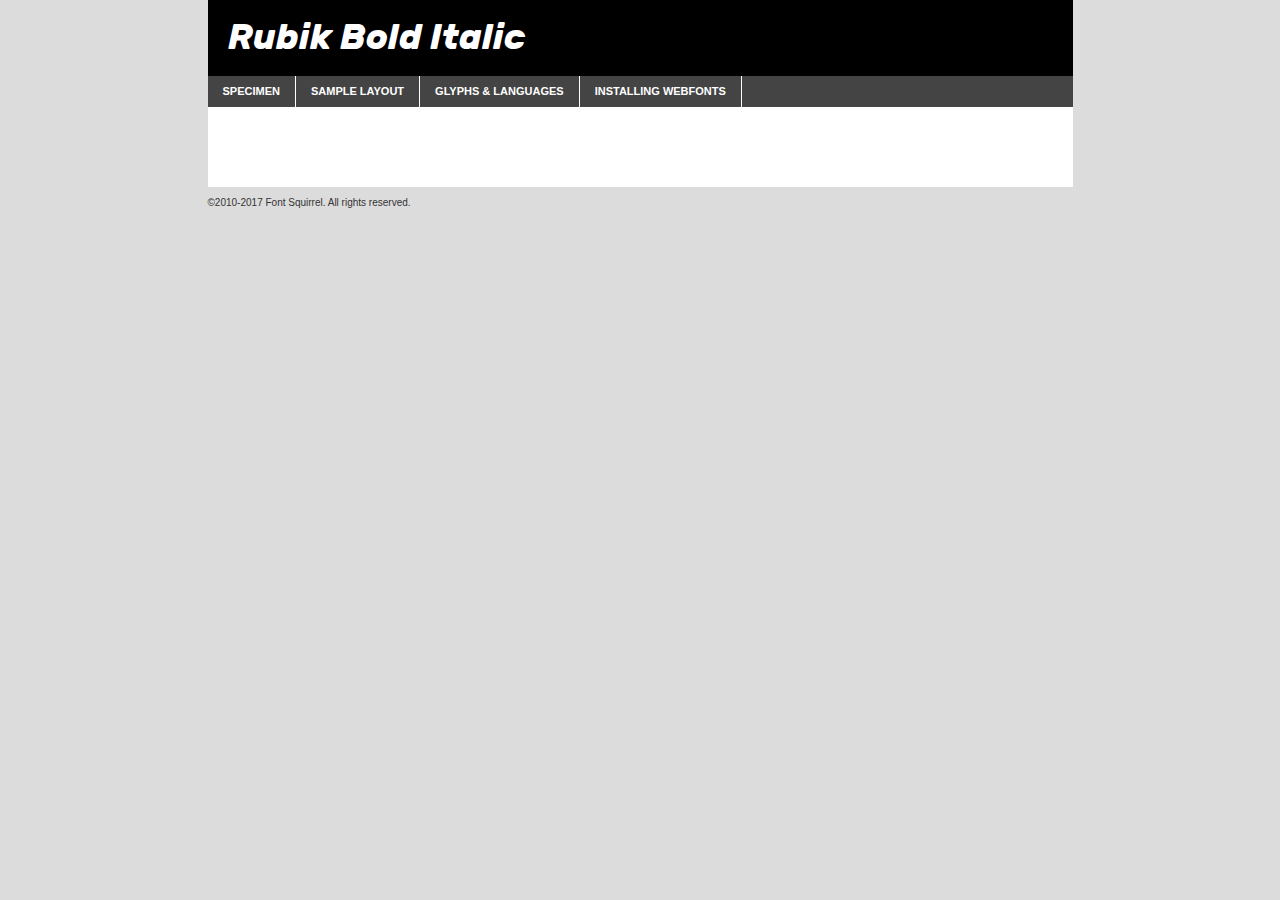
<file: rubik/rubik-bolditalic-demo.html>
<!DOCTYPE html PUBLIC "-//W3C//DTD XHTML 1.0 Transitional//EN"
	"http://www.w3.org/TR/xhtml1/DTD/xhtml1-transitional.dtd">

<html xmlns="http://www.w3.org/1999/xhtml" xml:lang="en" lang="en">
<head>
	<meta http-equiv="Content-Type" content="text/html; charset=utf-8" />
	<script src="http://ajax.googleapis.com/ajax/libs/jquery/1.7.2/jquery.min.js" type="text/javascript" charset="utf-8"></script>
	<script type="text/javascript">
	(function($){$.fn.easyTabs=function(option){var param=jQuery.extend({fadeSpeed:"fast",defaultContent:1,activeClass:'active'},option);$(this).each(function(){var thisId="#"+this.id;if(param.defaultContent==''){param.defaultContent=1;}
	if(typeof param.defaultContent=="number")
	{var defaultTab=$(thisId+" .tabs li:eq("+(param.defaultContent-1)+") a").attr('href').substr(1);}else{var defaultTab=param.defaultContent;}
	$(thisId+" .tabs li a").each(function(){var tabToHide=$(this).attr('href').substr(1);$("#"+tabToHide).addClass('easytabs-tab-content');});hideAll();changeContent(defaultTab);function hideAll(){$(thisId+" .easytabs-tab-content").hide();}
	function changeContent(tabId){hideAll();$(thisId+" .tabs li").removeClass(param.activeClass);$(thisId+" .tabs li a[href=#"+tabId+"]").closest('li').addClass(param.activeClass);if(param.fadeSpeed!="none")
	{$(thisId+" #"+tabId).fadeIn(param.fadeSpeed);}else{$(thisId+" #"+tabId).show();}}
	$(thisId+" .tabs li").click(function(){var tabId=$(this).find('a').attr('href').substr(1);changeContent(tabId);return false;});});}})(jQuery);
	</script>
	<link rel="stylesheet" href="specimen_files/specimen_stylesheet.css" type="text/css" charset="utf-8" />
	<link rel="stylesheet" href="stylesheet.css" type="text/css" charset="utf-8" />

	<style type="text/css">
					body{
				font-family: 'rubikbold_italic';
							}
		</style>

	<title>Rubik Bold Italic Specimen</title>
	
	
	<script type="text/javascript" charset="utf-8">
		$(document).ready(function() {
			$('#container').easyTabs({defaultContent:1});
		});
	</script>
</head>

<body>
<div id="container">
	<div id="header">
		Rubik Bold Italic	</div>
	<ul class="tabs">
		<li><a href="#specimen">Specimen</a></li>
		<li><a href="#layout">Sample Layout</a></li>
				<li><a href="#glyphs">Glyphs &amp; Languages</a></li>
		<li><a href="#installing">Installing Webfonts</a></li>
		
	</ul>
	
	<div id="main_content">

		
			<div id="specimen">
		
				<div class="section">
					<div class="grid12 firstcol">
						<div class="huge">AaBb</div>
					</div>
				</div>
		
				<div class="section">
					<div class="glyph_range">A&#x200B;B&#x200b;C&#x200b;D&#x200b;E&#x200b;F&#x200b;G&#x200b;H&#x200b;I&#x200b;J&#x200b;K&#x200b;L&#x200b;M&#x200b;N&#x200b;O&#x200b;P&#x200b;Q&#x200b;R&#x200b;S&#x200b;T&#x200b;U&#x200b;V&#x200b;W&#x200b;X&#x200b;Y&#x200b;Z&#x200b;a&#x200b;b&#x200b;c&#x200b;d&#x200b;e&#x200b;f&#x200b;g&#x200b;h&#x200b;i&#x200b;j&#x200b;k&#x200b;l&#x200b;m&#x200b;n&#x200b;o&#x200b;p&#x200b;q&#x200b;r&#x200b;s&#x200b;t&#x200b;u&#x200b;v&#x200b;w&#x200b;x&#x200b;y&#x200b;z&#x200b;1&#x200b;2&#x200b;3&#x200b;4&#x200b;5&#x200b;6&#x200b;7&#x200b;8&#x200b;9&#x200b;0&#x200b;&amp;&#x200b;.&#x200b;,&#x200b;?&#x200b;!&#x200b;&#64;&#x200b;(&#x200b;)&#x200b;#&#x200b;$&#x200b;%&#x200b;*&#x200b;+&#x200b;-&#x200b;=&#x200b;:&#x200b;;</div>
				</div>
				<div class="section">
					<div class="grid12 firstcol">
						<table class="sample_table">
							<tr><td>10</td><td class="size10">abcdefghijklmnopqrstuvwxyzABCDEFGHIJKLMNOPQRSTUVWXYZ0123456789abcdefghijklmnopqrstuvwxyzABCDEFGHIJKLMNOPQRSTUVWXYZ0123456789abcdefghijklmnopqrstuvwxyzABCDEFGHIJKLMNOPQRSTUVWXYZ</td></tr>
							<tr><td>11</td><td class="size11">abcdefghijklmnopqrstuvwxyzABCDEFGHIJKLMNOPQRSTUVWXYZ0123456789abcdefghijklmnopqrstuvwxyzABCDEFGHIJKLMNOPQRSTUVWXYZ0123456789abcdefghijklmnopqrstuvwxyzABCDEFGHIJKLMNOPQRSTUVWXYZ</td></tr>
							<tr><td>12</td><td class="size12">abcdefghijklmnopqrstuvwxyzABCDEFGHIJKLMNOPQRSTUVWXYZ0123456789abcdefghijklmnopqrstuvwxyzABCDEFGHIJKLMNOPQRSTUVWXYZ0123456789abcdefghijklmnopqrstuvwxyzABCDEFGHIJKLMNOPQRSTUVWXYZ</td></tr>
							<tr><td>13</td><td class="size13">abcdefghijklmnopqrstuvwxyzABCDEFGHIJKLMNOPQRSTUVWXYZ0123456789abcdefghijklmnopqrstuvwxyzABCDEFGHIJKLMNOPQRSTUVWXYZ0123456789abcdefghijklmnopqrstuvwxyzABCDEFGHIJKLMNOPQRSTUVWXYZ</td></tr>
							<tr><td>14</td><td class="size14">abcdefghijklmnopqrstuvwxyzABCDEFGHIJKLMNOPQRSTUVWXYZ0123456789abcdefghijklmnopqrstuvwxyzABCDEFGHIJKLMNOPQRSTUVWXYZ0123456789abcdefghijklmnopqrstuvwxyzABCDEFGHIJKLMNOPQRSTUVWXYZ</td></tr>
							<tr><td>16</td><td class="size16">abcdefghijklmnopqrstuvwxyzABCDEFGHIJKLMNOPQRSTUVWXYZ0123456789abcdefghijklmnopqrstuvwxyzABCDEFGHIJKLMNOPQRSTUVWXYZ</td></tr>
							<tr><td>18</td><td class="size18">abcdefghijklmnopqrstuvwxyzABCDEFGHIJKLMNOPQRSTUVWXYZ0123456789abcdefghijklmnopqrstuvwxyzABCDEFGHIJKLMNOPQRSTUVWXYZ</td></tr>
							<tr><td>20</td><td class="size20">abcdefghijklmnopqrstuvwxyzABCDEFGHIJKLMNOPQRSTUVWXYZ0123456789abcdefghijklmnopqrstuvwxyzABCDEFGHIJKLMNOPQRSTUVWXYZ</td></tr>
							<tr><td>24</td><td class="size24">abcdefghijklmnopqrstuvwxyzABCDEFGHIJKLMNOPQRSTUVWXYZ0123456789abcdefghijklmnopqrstuvwxyzABCDEFGHIJKLMNOPQRSTUVWXYZ</td></tr>
							<tr><td>30</td><td class="size30">abcdefghijklmnopqrstuvwxyzABCDEFGHIJKLMNOPQRSTUVWXYZ0123456789abcdefghijklmnopqrstuvwxyzABCDEFGHIJKLMNOPQRSTUVWXYZ</td></tr>
							<tr><td>36</td><td class="size36">abcdefghijklmnopqrstuvwxyzABCDEFGHIJKLMNOPQRSTUVWXYZ0123456789abcdefghijklmnopqrstuvwxyzABCDEFGHIJKLMNOPQRSTUVWXYZ</td></tr>
							<tr><td>48</td><td class="size48">abcdefghijklmnopqrstuvwxyzABCDEFGHIJKLMNOPQRSTUVWXYZ0123456789abcdefghijklmnopqrstuvwxyzABCDEFGHIJKLMNOPQRSTUVWXYZ</td></tr>
							<tr><td>60</td><td class="size60">abcdefghijklmnopqrstuvwxyzABCDEFGHIJKLMNOPQRSTUVWXYZ0123456789abcdefghijklmnopqrstuvwxyzABCDEFGHIJKLMNOPQRSTUVWXYZ</td></tr>
							<tr><td>72</td><td class="size72">abcdefghijklmnopqrstuvwxyzABCDEFGHIJKLMNOPQRSTUVWXYZ0123456789abcdefghijklmnopqrstuvwxyzABCDEFGHIJKLMNOPQRSTUVWXYZ</td></tr>
							<tr><td>90</td><td class="size90">abcdefghijklmnopqrstuvwxyzABCDEFGHIJKLMNOPQRSTUVWXYZ0123456789abcdefghijklmnopqrstuvwxyzABCDEFGHIJKLMNOPQRSTUVWXYZ</td></tr>
						</table>
				
					</div>
			
				</div>
		
		
		
								<div class="section" id="bodycomparison">


										<div id="xheight">
				<div class="fontbody">&#x25FC;&#x25FC;&#x25FC;&#x25FC;&#x25FC;&#x25FC;&#x25FC;&#x25FC;&#x25FC;&#x25FC;&#x25FC;&#x25FC;&#x25FC;&#x25FC;&#x25FC;&#x25FC;&#x25FC;&#x25FC;&#x25FC;&#x25FC;&#x25FC;&#x25FC;&#x25FC;&#x25FC;&#x25FC;&#x25FC;&#x25FC;&#x25FC;&#x25FC;&#x25FC;&#x25FC;&#x25FC;&#x25FC;&#x25FC;&#x25FC;&#x25FC;&#x25FC;&#x25FC;&#x25FC;&#x25FC;&#x25FC;&#x25FC;&#x25FC;&#x25FC;&#x25FC;&#x25FC;&#x25FC;&#x25FC;&#x25FC;&#x25FC;&#x25FC;&#x25FC;&#x25FC;&#x25FC;&#x25FC;&#x25FC;&#x25FC;&#x25FC;&#x25FC;&#x25FC;&#x25FC;&#x25FC;&#x25FC;&#x25FC;&#x25FC;&#x25FC;&#x25FC;&#x25FC;&#x25FC;&#x25FC;&#x25FC;&#x25FC;&#x25FC;&#x25FC;&#x25FC;&#x25FC;&#x25FC;&#x25FC;&#x25FC;&#x25FC;&#x25FC;&#x25FC;&#x25FC;&#x25FC;&#x25FC;&#x25FC;&#x25FC;&#x25FC;&#x25FC;&#x25FC;&#x25FC;&#x25FC;&#x25FC;&#x25FC;&#x25FC;&#x25FC;&#x25FC;&#x25FC;&#x25FC;body</div><div class="arialbody">body</div><div class="verdanabody">body</div><div class="georgiabody">body</div></div>
										<div class="fontbody" style="z-index:1">
											body<span>Rubik Bold Italic</span>
										</div>
										<div class="arialbody" style="z-index:1">
											body<span>Arial</span>
										</div>
										<div class="verdanabody" style="z-index:1">
											body<span>Verdana</span>
										</div>
										<div class="georgiabody" style="z-index:1">
											body<span>Georgia</span>
										</div>



								</div>
		
		
				<div class="section psample psample_row1" id="">
					
					<div class="grid2 firstcol">
						<p class="size10"><span>10.</span>Aenean lacinia bibendum nulla sed consectetur. Fusce dapibus, tellus ac cursus commodo, tortor mauris condimentum nibh, ut fermentum massa justo sit amet risus. Nullam id dolor id nibh ultricies vehicula ut id elit. Cum sociis natoque penatibus et magnis dis parturient montes, nascetur ridiculus mus. Nulla vitae elit libero, a pharetra augue.</p>
			
					</div>
					<div class="grid3">
						<p class="size11"><span>11.</span>Aenean lacinia bibendum nulla sed consectetur. Fusce dapibus, tellus ac cursus commodo, tortor mauris condimentum nibh, ut fermentum massa justo sit amet risus. Nullam id dolor id nibh ultricies vehicula ut id elit. Cum sociis natoque penatibus et magnis dis parturient montes, nascetur ridiculus mus. Nulla vitae elit libero, a pharetra augue.</p>
			
					</div>
					<div class="grid3">
						<p class="size12"><span>12.</span>Aenean lacinia bibendum nulla sed consectetur. Fusce dapibus, tellus ac cursus commodo, tortor mauris condimentum nibh, ut fermentum massa justo sit amet risus. Nullam id dolor id nibh ultricies vehicula ut id elit. Cum sociis natoque penatibus et magnis dis parturient montes, nascetur ridiculus mus. Nulla vitae elit libero, a pharetra augue.</p>
			
					</div>
					<div class="grid4">
						<p class="size13"><span>13.</span>Aenean lacinia bibendum nulla sed consectetur. Fusce dapibus, tellus ac cursus commodo, tortor mauris condimentum nibh, ut fermentum massa justo sit amet risus. Nullam id dolor id nibh ultricies vehicula ut id elit. Cum sociis natoque penatibus et magnis dis parturient montes, nascetur ridiculus mus. Nulla vitae elit libero, a pharetra augue.</p>
			
					</div>
					<div class="white_blend"></div>
					
				</div>
				<div class="section psample psample_row2" id="">
					<div class="grid3 firstcol">
						<p class="size14"><span>14.</span>Aenean lacinia bibendum nulla sed consectetur. Fusce dapibus, tellus ac cursus commodo, tortor mauris condimentum nibh, ut fermentum massa justo sit amet risus. Nullam id dolor id nibh ultricies vehicula ut id elit. Cum sociis natoque penatibus et magnis dis parturient montes, nascetur ridiculus mus. Nulla vitae elit libero, a pharetra augue.</p>
			
					</div>
					<div class="grid4">
						<p class="size16"><span>16.</span>Aenean lacinia bibendum nulla sed consectetur. Fusce dapibus, tellus ac cursus commodo, tortor mauris condimentum nibh, ut fermentum massa justo sit amet risus. Nullam id dolor id nibh ultricies vehicula ut id elit. Cum sociis natoque penatibus et magnis dis parturient montes, nascetur ridiculus mus. Nulla vitae elit libero, a pharetra augue.</p>
			
					</div>
					<div class="grid5">
						<p class="size18"><span>18.</span>Aenean lacinia bibendum nulla sed consectetur. Fusce dapibus, tellus ac cursus commodo, tortor mauris condimentum nibh, ut fermentum massa justo sit amet risus. Nullam id dolor id nibh ultricies vehicula ut id elit. Cum sociis natoque penatibus et magnis dis parturient montes, nascetur ridiculus mus. Nulla vitae elit libero, a pharetra augue.</p>
			
					</div>

					<div class="white_blend"></div>

				</div>
				
				<div class="section psample psample_row3" id="">
					<div class="grid5 firstcol">
						<p class="size20"><span>20.</span>Aenean lacinia bibendum nulla sed consectetur. Fusce dapibus, tellus ac cursus commodo, tortor mauris condimentum nibh, ut fermentum massa justo sit amet risus. Nullam id dolor id nibh ultricies vehicula ut id elit. Cum sociis natoque penatibus et magnis dis parturient montes, nascetur ridiculus mus. Nulla vitae elit libero, a pharetra augue.</p>
					</div>
					<div class="grid7">
						<p class="size24"><span>24.</span>Aenean lacinia bibendum nulla sed consectetur. Fusce dapibus, tellus ac cursus commodo, tortor mauris condimentum nibh, ut fermentum massa justo sit amet risus. Nullam id dolor id nibh ultricies vehicula ut id elit. Cum sociis natoque penatibus et magnis dis parturient montes, nascetur ridiculus mus. Nulla vitae elit libero, a pharetra augue.</p>
					</div>
					
					<div class="white_blend"></div>
					
				</div>
				
				<div class="section psample psample_row4" id="">
					<div class="grid12 firstcol">
						<p class="size30"><span>30.</span>Aenean lacinia bibendum nulla sed consectetur. Fusce dapibus, tellus ac cursus commodo, tortor mauris condimentum nibh, ut fermentum massa justo sit amet risus. Nullam id dolor id nibh ultricies vehicula ut id elit. Cum sociis natoque penatibus et magnis dis parturient montes, nascetur ridiculus mus. Nulla vitae elit libero, a pharetra augue.</p>
					</div>
					<div class="white_blend"></div>
					
				</div>
				
				
				
				<div class="section psample psample_row1 fullreverse">
					<div class="grid2 firstcol">
						<p class="size10"><span>10.</span>Aenean lacinia bibendum nulla sed consectetur. Fusce dapibus, tellus ac cursus commodo, tortor mauris condimentum nibh, ut fermentum massa justo sit amet risus. Nullam id dolor id nibh ultricies vehicula ut id elit. Cum sociis natoque penatibus et magnis dis parturient montes, nascetur ridiculus mus. Nulla vitae elit libero, a pharetra augue.</p>
			
					</div>
					<div class="grid3">
						<p class="size11"><span>11.</span>Aenean lacinia bibendum nulla sed consectetur. Fusce dapibus, tellus ac cursus commodo, tortor mauris condimentum nibh, ut fermentum massa justo sit amet risus. Nullam id dolor id nibh ultricies vehicula ut id elit. Cum sociis natoque penatibus et magnis dis parturient montes, nascetur ridiculus mus. Nulla vitae elit libero, a pharetra augue.</p>
			
					</div>
					<div class="grid3">
						<p class="size12"><span>12.</span>Aenean lacinia bibendum nulla sed consectetur. Fusce dapibus, tellus ac cursus commodo, tortor mauris condimentum nibh, ut fermentum massa justo sit amet risus. Nullam id dolor id nibh ultricies vehicula ut id elit. Cum sociis natoque penatibus et magnis dis parturient montes, nascetur ridiculus mus. Nulla vitae elit libero, a pharetra augue.</p>
			
					</div>
					<div class="grid4">
						<p class="size13"><span>13.</span>Aenean lacinia bibendum nulla sed consectetur. Fusce dapibus, tellus ac cursus commodo, tortor mauris condimentum nibh, ut fermentum massa justo sit amet risus. Nullam id dolor id nibh ultricies vehicula ut id elit. Cum sociis natoque penatibus et magnis dis parturient montes, nascetur ridiculus mus. Nulla vitae elit libero, a pharetra augue.</p>
			
					</div>
					<div class="black_blend"></div>
					
				</div>
				
				<div class="section psample psample_row2 fullreverse">
					<div class="grid3 firstcol">
						<p class="size14"><span>14.</span>Aenean lacinia bibendum nulla sed consectetur. Fusce dapibus, tellus ac cursus commodo, tortor mauris condimentum nibh, ut fermentum massa justo sit amet risus. Nullam id dolor id nibh ultricies vehicula ut id elit. Cum sociis natoque penatibus et magnis dis parturient montes, nascetur ridiculus mus. Nulla vitae elit libero, a pharetra augue.</p>
			
					</div>
					<div class="grid4">
						<p class="size16"><span>16.</span>Aenean lacinia bibendum nulla sed consectetur. Fusce dapibus, tellus ac cursus commodo, tortor mauris condimentum nibh, ut fermentum massa justo sit amet risus. Nullam id dolor id nibh ultricies vehicula ut id elit. Cum sociis natoque penatibus et magnis dis parturient montes, nascetur ridiculus mus. Nulla vitae elit libero, a pharetra augue.</p>
			
					</div>
					<div class="grid5">
						<p class="size18"><span>18.</span>Aenean lacinia bibendum nulla sed consectetur. Fusce dapibus, tellus ac cursus commodo, tortor mauris condimentum nibh, ut fermentum massa justo sit amet risus. Nullam id dolor id nibh ultricies vehicula ut id elit. Cum sociis natoque penatibus et magnis dis parturient montes, nascetur ridiculus mus. Nulla vitae elit libero, a pharetra augue.</p>
			
					</div>
					<div class="black_blend"></div>

				</div>
				
				<div class="section psample fullreverse psample_row3" id="">
					<div class="grid5 firstcol">
						<p class="size20"><span>20.</span>Aenean lacinia bibendum nulla sed consectetur. Fusce dapibus, tellus ac cursus commodo, tortor mauris condimentum nibh, ut fermentum massa justo sit amet risus. Nullam id dolor id nibh ultricies vehicula ut id elit. Cum sociis natoque penatibus et magnis dis parturient montes, nascetur ridiculus mus. Nulla vitae elit libero, a pharetra augue.</p>
					</div>
					<div class="grid7">
						<p class="size24"><span>24.</span>Aenean lacinia bibendum nulla sed consectetur. Fusce dapibus, tellus ac cursus commodo, tortor mauris condimentum nibh, ut fermentum massa justo sit amet risus. Nullam id dolor id nibh ultricies vehicula ut id elit. Cum sociis natoque penatibus et magnis dis parturient montes, nascetur ridiculus mus. Nulla vitae elit libero, a pharetra augue.</p>
					</div>
					
					<div class="black_blend"></div>
					
				</div>
				
				<div class="section psample fullreverse psample_row4" id="" style="border-bottom: 20px #000 solid;">
					<div class="grid12 firstcol">
						<p class="size30"><span>30.</span>Aenean lacinia bibendum nulla sed consectetur. Fusce dapibus, tellus ac cursus commodo, tortor mauris condimentum nibh, ut fermentum massa justo sit amet risus. Nullam id dolor id nibh ultricies vehicula ut id elit. Cum sociis natoque penatibus et magnis dis parturient montes, nascetur ridiculus mus. Nulla vitae elit libero, a pharetra augue.</p>
					</div>
					<div class="black_blend"></div>
					
				</div>
				
				
				
				
			</div>
			
			<div id="layout">
				
				<div class="section">
					
					<div class="grid12 firstcol">
						<h1>Lorem Ipsum Dolor</h1>
						<h2>Etiam porta sem malesuada magna mollis euismod</h2>
						
						<p class="byline">By <a href="#link">Aenean Lacinia</a></p>
					</div>
				</div>
				<div class="section">
					<div class="grid8 firstcol">
						<p class="large">Donec sed odio dui. Morbi leo risus, porta ac consectetur ac, vestibulum at eros. Fusce dapibus, tellus ac cursus commodo, tortor mauris condimentum nibh, ut fermentum massa justo sit amet risus. </p>

						
						<h3>Pellentesque ornare sem</h3>

						<p>Maecenas sed diam eget risus varius blandit sit amet non magna. Maecenas faucibus mollis interdum. Donec ullamcorper nulla non metus auctor fringilla. Nullam id dolor id nibh ultricies vehicula ut id elit. Nullam id dolor id nibh ultricies vehicula ut id elit. </p>

						<p>Aenean eu leo quam. Pellentesque ornare sem lacinia quam venenatis vestibulum. Lorem ipsum dolor sit amet, consectetur adipiscing elit. Cum sociis natoque penatibus et magnis dis parturient montes, nascetur ridiculus mus. </p>

						<p>Nulla vitae elit libero, a pharetra augue. Praesent commodo cursus magna, vel scelerisque nisl consectetur et. Aenean lacinia bibendum nulla sed consectetur. </p>

						<p>Nullam quis risus eget urna mollis ornare vel eu leo. Nullam quis risus eget urna mollis ornare vel eu leo. Maecenas sed diam eget risus varius blandit sit amet non magna. Donec ullamcorper nulla non metus auctor fringilla. </p>

						<h3>Cras mattis consectetur</h3>

						<p>Aenean eu leo quam. Pellentesque ornare sem lacinia quam venenatis vestibulum. Aenean lacinia bibendum nulla sed consectetur. Integer posuere erat a ante venenatis dapibus posuere velit aliquet. Cras mattis consectetur purus sit amet fermentum. </p>

						<p>Nullam id dolor id nibh ultricies vehicula ut id elit. Nullam quis risus eget urna mollis ornare vel eu leo. Cras mattis consectetur purus sit amet fermentum.</p>
					</div>
					
					<div class="grid4 sidebar">
						
						<div class="box reverse">
							<p class="last">Nullam quis risus eget urna mollis ornare vel eu leo. Donec ullamcorper nulla non metus auctor fringilla. Cras mattis consectetur purus sit amet fermentum. Sed posuere consectetur est at lobortis. Lorem ipsum dolor sit amet, consectetur adipiscing elit. </p>
						</div>
						
						<p class="caption">Maecenas sed diam eget risus varius.</p>

						<p>Vestibulum id ligula porta felis euismod semper. Integer posuere erat a ante venenatis dapibus posuere velit aliquet. Vestibulum id ligula porta felis euismod semper. Sed posuere consectetur est at lobortis. Maecenas sed diam eget risus varius blandit sit amet non magna. Fusce dapibus, tellus ac cursus commodo, tortor mauris condimentum nibh, ut fermentum massa justo sit amet risus. </p>

					

						<p>Duis mollis, est non commodo luctus, nisi erat porttitor ligula, eget lacinia odio sem nec elit. Aenean lacinia bibendum nulla sed consectetur. Vivamus sagittis lacus vel augue laoreet rutrum faucibus dolor auctor. Aenean lacinia bibendum nulla sed consectetur. Nullam quis risus eget urna mollis ornare vel eu leo. </p>

						<p>Praesent commodo cursus magna, vel scelerisque nisl consectetur et. Donec ullamcorper nulla non metus auctor fringilla. Maecenas faucibus mollis interdum. Fusce dapibus, tellus ac cursus commodo, tortor mauris condimentum nibh, ut fermentum massa justo sit amet risus. </p>

					</div>
				</div>
				
			</div>


			



		<div id="glyphs">
			<div class="section">
				<div class="grid12 firstcol">
			
				<h1>Language Support</h1>
				<p>The subset of Rubik Bold Italic in this kit supports the following languages:<br />
			
					Albanian, Basque, Breton, Chamorro, Danish, Dutch, English, Faroese, Finnish, French, Frisian, Galician, German, Icelandic, Italian, Malagasy, Norwegian, Portuguese, Spanish, Alsatian, Aragonese, Arapaho, Arrernte, Asturian, Aymara, Bislama, Cebuano, Corsican, Fijian, French_creole, Genoese, Gilbertese, Greenlandic, Haitian_creole, Hiligaynon, Hmong, Hopi, Ibanag, Iloko_ilokano, Indonesian, Interglossa_glosa, Interlingua, Irish_gaelic, Jerriais, Lojban, Lombard, Luxembourgeois, Manx, Mohawk, Norfolk_pitcairnese, Occitan, Oromo, Pangasinan, Papiamento, Piedmontese, Potawatomi, Rhaeto-romance, Romansh, Rotokas, Sami_lule, Samoan, Sardinian, Scots_gaelic, Seychelles_creole, Shona, Sicilian, Somali, Southern_ndebele, Swahili, Swati_swazi, Tagalog_filipino_pilipino, Tetum, Tok_pisin, Uyghur_latinized, Volapuk, Walloon, Warlpiri, Xhosa, Yapese, Zulu, Latinbasic, Ubasic, Demo				</p>
				<h1>Glyph Chart</h1>
				<p>The subset of Rubik Bold Italic in this kit includes all the glyphs listed below. Unicode entities are included above each glyph to help you insert individual characters into your layout.</p>
				<div id="glyph_chart">
			
																														 <div><p>&amp;#13;</p>&#13;</div>
																				 <div><p>&amp;#32;</p>&#32;</div>
																				 <div><p>&amp;#33;</p>&#33;</div>
																				 <div><p>&amp;#34;</p>&#34;</div>
																				 <div><p>&amp;#35;</p>&#35;</div>
																				 <div><p>&amp;#36;</p>&#36;</div>
																				 <div><p>&amp;#37;</p>&#37;</div>
																				 <div><p>&amp;#38;</p>&#38;</div>
																				 <div><p>&amp;#39;</p>&#39;</div>
																				 <div><p>&amp;#40;</p>&#40;</div>
																				 <div><p>&amp;#41;</p>&#41;</div>
																				 <div><p>&amp;#42;</p>&#42;</div>
																				 <div><p>&amp;#43;</p>&#43;</div>
																				 <div><p>&amp;#44;</p>&#44;</div>
																				 <div><p>&amp;#45;</p>&#45;</div>
																				 <div><p>&amp;#46;</p>&#46;</div>
																				 <div><p>&amp;#47;</p>&#47;</div>
																				 <div><p>&amp;#48;</p>&#48;</div>
																				 <div><p>&amp;#49;</p>&#49;</div>
																				 <div><p>&amp;#50;</p>&#50;</div>
																				 <div><p>&amp;#51;</p>&#51;</div>
																				 <div><p>&amp;#52;</p>&#52;</div>
																				 <div><p>&amp;#53;</p>&#53;</div>
																				 <div><p>&amp;#54;</p>&#54;</div>
																				 <div><p>&amp;#55;</p>&#55;</div>
																				 <div><p>&amp;#56;</p>&#56;</div>
																				 <div><p>&amp;#57;</p>&#57;</div>
																				 <div><p>&amp;#58;</p>&#58;</div>
																				 <div><p>&amp;#59;</p>&#59;</div>
																				 <div><p>&amp;#60;</p>&#60;</div>
																				 <div><p>&amp;#61;</p>&#61;</div>
																				 <div><p>&amp;#62;</p>&#62;</div>
																				 <div><p>&amp;#63;</p>&#63;</div>
																				 <div><p>&amp;#64;</p>&#64;</div>
																				 <div><p>&amp;#65;</p>&#65;</div>
																				 <div><p>&amp;#66;</p>&#66;</div>
																				 <div><p>&amp;#67;</p>&#67;</div>
																				 <div><p>&amp;#68;</p>&#68;</div>
																				 <div><p>&amp;#69;</p>&#69;</div>
																				 <div><p>&amp;#70;</p>&#70;</div>
																				 <div><p>&amp;#71;</p>&#71;</div>
																				 <div><p>&amp;#72;</p>&#72;</div>
																				 <div><p>&amp;#73;</p>&#73;</div>
																				 <div><p>&amp;#74;</p>&#74;</div>
																				 <div><p>&amp;#75;</p>&#75;</div>
																				 <div><p>&amp;#76;</p>&#76;</div>
																				 <div><p>&amp;#77;</p>&#77;</div>
																				 <div><p>&amp;#78;</p>&#78;</div>
																				 <div><p>&amp;#79;</p>&#79;</div>
																				 <div><p>&amp;#80;</p>&#80;</div>
																				 <div><p>&amp;#81;</p>&#81;</div>
																				 <div><p>&amp;#82;</p>&#82;</div>
																				 <div><p>&amp;#83;</p>&#83;</div>
																				 <div><p>&amp;#84;</p>&#84;</div>
																				 <div><p>&amp;#85;</p>&#85;</div>
																				 <div><p>&amp;#86;</p>&#86;</div>
																				 <div><p>&amp;#87;</p>&#87;</div>
																				 <div><p>&amp;#88;</p>&#88;</div>
																				 <div><p>&amp;#89;</p>&#89;</div>
																				 <div><p>&amp;#90;</p>&#90;</div>
																				 <div><p>&amp;#91;</p>&#91;</div>
																				 <div><p>&amp;#92;</p>&#92;</div>
																				 <div><p>&amp;#93;</p>&#93;</div>
																				 <div><p>&amp;#94;</p>&#94;</div>
																				 <div><p>&amp;#95;</p>&#95;</div>
																				 <div><p>&amp;#96;</p>&#96;</div>
																				 <div><p>&amp;#97;</p>&#97;</div>
																				 <div><p>&amp;#98;</p>&#98;</div>
																				 <div><p>&amp;#99;</p>&#99;</div>
																				 <div><p>&amp;#100;</p>&#100;</div>
																				 <div><p>&amp;#101;</p>&#101;</div>
																				 <div><p>&amp;#102;</p>&#102;</div>
																				 <div><p>&amp;#103;</p>&#103;</div>
																				 <div><p>&amp;#104;</p>&#104;</div>
																				 <div><p>&amp;#105;</p>&#105;</div>
																				 <div><p>&amp;#106;</p>&#106;</div>
																				 <div><p>&amp;#107;</p>&#107;</div>
																				 <div><p>&amp;#108;</p>&#108;</div>
																				 <div><p>&amp;#109;</p>&#109;</div>
																				 <div><p>&amp;#110;</p>&#110;</div>
																				 <div><p>&amp;#111;</p>&#111;</div>
																				 <div><p>&amp;#112;</p>&#112;</div>
																				 <div><p>&amp;#113;</p>&#113;</div>
																				 <div><p>&amp;#114;</p>&#114;</div>
																				 <div><p>&amp;#115;</p>&#115;</div>
																				 <div><p>&amp;#116;</p>&#116;</div>
																				 <div><p>&amp;#117;</p>&#117;</div>
																				 <div><p>&amp;#118;</p>&#118;</div>
																				 <div><p>&amp;#119;</p>&#119;</div>
																				 <div><p>&amp;#120;</p>&#120;</div>
																				 <div><p>&amp;#121;</p>&#121;</div>
																				 <div><p>&amp;#122;</p>&#122;</div>
																				 <div><p>&amp;#123;</p>&#123;</div>
																				 <div><p>&amp;#124;</p>&#124;</div>
																				 <div><p>&amp;#125;</p>&#125;</div>
																				 <div><p>&amp;#126;</p>&#126;</div>
																				 <div><p>&amp;#160;</p>&#160;</div>
																				 <div><p>&amp;#161;</p>&#161;</div>
																				 <div><p>&amp;#162;</p>&#162;</div>
																				 <div><p>&amp;#163;</p>&#163;</div>
																				 <div><p>&amp;#164;</p>&#164;</div>
																				 <div><p>&amp;#165;</p>&#165;</div>
																				 <div><p>&amp;#166;</p>&#166;</div>
																				 <div><p>&amp;#167;</p>&#167;</div>
																				 <div><p>&amp;#168;</p>&#168;</div>
																				 <div><p>&amp;#169;</p>&#169;</div>
																				 <div><p>&amp;#170;</p>&#170;</div>
																				 <div><p>&amp;#171;</p>&#171;</div>
																				 <div><p>&amp;#172;</p>&#172;</div>
																				 <div><p>&amp;#173;</p>&#173;</div>
																				 <div><p>&amp;#174;</p>&#174;</div>
																				 <div><p>&amp;#175;</p>&#175;</div>
																				 <div><p>&amp;#176;</p>&#176;</div>
																				 <div><p>&amp;#177;</p>&#177;</div>
																				 <div><p>&amp;#178;</p>&#178;</div>
																				 <div><p>&amp;#179;</p>&#179;</div>
																				 <div><p>&amp;#180;</p>&#180;</div>
																				 <div><p>&amp;#181;</p>&#181;</div>
																				 <div><p>&amp;#182;</p>&#182;</div>
																				 <div><p>&amp;#183;</p>&#183;</div>
																				 <div><p>&amp;#184;</p>&#184;</div>
																				 <div><p>&amp;#185;</p>&#185;</div>
																				 <div><p>&amp;#186;</p>&#186;</div>
																				 <div><p>&amp;#187;</p>&#187;</div>
																				 <div><p>&amp;#188;</p>&#188;</div>
																				 <div><p>&amp;#189;</p>&#189;</div>
																				 <div><p>&amp;#190;</p>&#190;</div>
																				 <div><p>&amp;#191;</p>&#191;</div>
																				 <div><p>&amp;#192;</p>&#192;</div>
																				 <div><p>&amp;#193;</p>&#193;</div>
																				 <div><p>&amp;#194;</p>&#194;</div>
																				 <div><p>&amp;#195;</p>&#195;</div>
																				 <div><p>&amp;#196;</p>&#196;</div>
																				 <div><p>&amp;#197;</p>&#197;</div>
																				 <div><p>&amp;#198;</p>&#198;</div>
																				 <div><p>&amp;#199;</p>&#199;</div>
																				 <div><p>&amp;#200;</p>&#200;</div>
																				 <div><p>&amp;#201;</p>&#201;</div>
																				 <div><p>&amp;#202;</p>&#202;</div>
																				 <div><p>&amp;#203;</p>&#203;</div>
																				 <div><p>&amp;#204;</p>&#204;</div>
																				 <div><p>&amp;#205;</p>&#205;</div>
																				 <div><p>&amp;#206;</p>&#206;</div>
																				 <div><p>&amp;#207;</p>&#207;</div>
																				 <div><p>&amp;#208;</p>&#208;</div>
																				 <div><p>&amp;#209;</p>&#209;</div>
																				 <div><p>&amp;#210;</p>&#210;</div>
																				 <div><p>&amp;#211;</p>&#211;</div>
																				 <div><p>&amp;#212;</p>&#212;</div>
																				 <div><p>&amp;#213;</p>&#213;</div>
																				 <div><p>&amp;#214;</p>&#214;</div>
																				 <div><p>&amp;#215;</p>&#215;</div>
																				 <div><p>&amp;#216;</p>&#216;</div>
																				 <div><p>&amp;#217;</p>&#217;</div>
																				 <div><p>&amp;#218;</p>&#218;</div>
																				 <div><p>&amp;#219;</p>&#219;</div>
																				 <div><p>&amp;#220;</p>&#220;</div>
																				 <div><p>&amp;#221;</p>&#221;</div>
																				 <div><p>&amp;#222;</p>&#222;</div>
																				 <div><p>&amp;#223;</p>&#223;</div>
																				 <div><p>&amp;#224;</p>&#224;</div>
																				 <div><p>&amp;#225;</p>&#225;</div>
																				 <div><p>&amp;#226;</p>&#226;</div>
																				 <div><p>&amp;#227;</p>&#227;</div>
																				 <div><p>&amp;#228;</p>&#228;</div>
																				 <div><p>&amp;#229;</p>&#229;</div>
																				 <div><p>&amp;#230;</p>&#230;</div>
																				 <div><p>&amp;#231;</p>&#231;</div>
																				 <div><p>&amp;#232;</p>&#232;</div>
																				 <div><p>&amp;#233;</p>&#233;</div>
																				 <div><p>&amp;#234;</p>&#234;</div>
																				 <div><p>&amp;#235;</p>&#235;</div>
																				 <div><p>&amp;#236;</p>&#236;</div>
																				 <div><p>&amp;#237;</p>&#237;</div>
																				 <div><p>&amp;#238;</p>&#238;</div>
																				 <div><p>&amp;#239;</p>&#239;</div>
																				 <div><p>&amp;#240;</p>&#240;</div>
																				 <div><p>&amp;#241;</p>&#241;</div>
																				 <div><p>&amp;#242;</p>&#242;</div>
																				 <div><p>&amp;#243;</p>&#243;</div>
																				 <div><p>&amp;#244;</p>&#244;</div>
																				 <div><p>&amp;#245;</p>&#245;</div>
																				 <div><p>&amp;#246;</p>&#246;</div>
																				 <div><p>&amp;#247;</p>&#247;</div>
																				 <div><p>&amp;#248;</p>&#248;</div>
																				 <div><p>&amp;#249;</p>&#249;</div>
																				 <div><p>&amp;#250;</p>&#250;</div>
																				 <div><p>&amp;#251;</p>&#251;</div>
																				 <div><p>&amp;#252;</p>&#252;</div>
																				 <div><p>&amp;#253;</p>&#253;</div>
																				 <div><p>&amp;#254;</p>&#254;</div>
																				 <div><p>&amp;#255;</p>&#255;</div>
																				 <div><p>&amp;#338;</p>&#338;</div>
																				 <div><p>&amp;#339;</p>&#339;</div>
																				 <div><p>&amp;#376;</p>&#376;</div>
																				 <div><p>&amp;#710;</p>&#710;</div>
																				 <div><p>&amp;#732;</p>&#732;</div>
																				 <div><p>&amp;#8192;</p>&#8192;</div>
																				 <div><p>&amp;#8193;</p>&#8193;</div>
																				 <div><p>&amp;#8194;</p>&#8194;</div>
																				 <div><p>&amp;#8195;</p>&#8195;</div>
																				 <div><p>&amp;#8196;</p>&#8196;</div>
																				 <div><p>&amp;#8197;</p>&#8197;</div>
																				 <div><p>&amp;#8198;</p>&#8198;</div>
																				 <div><p>&amp;#8199;</p>&#8199;</div>
																				 <div><p>&amp;#8200;</p>&#8200;</div>
																				 <div><p>&amp;#8201;</p>&#8201;</div>
																				 <div><p>&amp;#8202;</p>&#8202;</div>
																				 <div><p>&amp;#8208;</p>&#8208;</div>
																				 <div><p>&amp;#8209;</p>&#8209;</div>
																				 <div><p>&amp;#8210;</p>&#8210;</div>
																				 <div><p>&amp;#8211;</p>&#8211;</div>
																				 <div><p>&amp;#8212;</p>&#8212;</div>
																				 <div><p>&amp;#8216;</p>&#8216;</div>
																				 <div><p>&amp;#8217;</p>&#8217;</div>
																				 <div><p>&amp;#8218;</p>&#8218;</div>
																				 <div><p>&amp;#8220;</p>&#8220;</div>
																				 <div><p>&amp;#8221;</p>&#8221;</div>
																				 <div><p>&amp;#8222;</p>&#8222;</div>
																				 <div><p>&amp;#8226;</p>&#8226;</div>
																				 <div><p>&amp;#8230;</p>&#8230;</div>
																				 <div><p>&amp;#8239;</p>&#8239;</div>
																				 <div><p>&amp;#8249;</p>&#8249;</div>
																				 <div><p>&amp;#8250;</p>&#8250;</div>
																				 <div><p>&amp;#8287;</p>&#8287;</div>
																				 <div><p>&amp;#8364;</p>&#8364;</div>
																				 <div><p>&amp;#8482;</p>&#8482;</div>
																				 <div><p>&amp;#9724;</p>&#9724;</div>
																				 <div><p>&amp;#64257;</p>&#64257;</div>
																				 <div><p>&amp;#64258;</p>&#64258;</div>
																				 <div><p>&amp;#64259;</p>&#64259;</div>
																				 <div><p>&amp;#64260;</p>&#64260;</div>
																												</div>	
				</div>
		
		
			</div>
		</div>
		
		
		<div id="specs">
			
		</div>
	
		<div id="installing">
			<div class="section">
				<div class="grid7 firstcol">
					<h1>Installing Webfonts</h1>
					
					<p>Webfonts are supported by all major browser platforms but not all in the same way. There are currently four different font formats that must be included in order to target all browsers. This includes TTF, WOFF, EOT and SVG.</p>
					
					<h2>1. Upload your webfonts</h2>
					<p>You must upload your webfont kit to your website. They should be in or near the same directory as your CSS files.</p>
					
					<h2>2. Include the webfont stylesheet</h2>
					<p>A special CSS @font-face declaration helps the various browsers select the appropriate font it needs without causing you a bunch of headaches. Learn more about this syntax by reading the <a href="https://www.fontspring.com/blog/further-hardening-of-the-bulletproof-syntax">Fontspring blog post</a> about it. The code for it is as follows:</p>


<code>
@font-face{ 
	font-family: 'MyWebFont';
	src: url('WebFont.eot');
	src: url('WebFont.eot?#iefix') format('embedded-opentype'),
	     url('WebFont.woff') format('woff'),
	     url('WebFont.ttf') format('truetype'),
	     url('WebFont.svg#webfont') format('svg');
}
</code>

	<p>We've already gone ahead and generated the code for you. All you have to do is link to the stylesheet in your HTML, like this:</p>
	<code>&lt;link rel=&quot;stylesheet&quot; href=&quot;stylesheet.css&quot; type=&quot;text/css&quot; charset=&quot;utf-8&quot; /&gt;</code>

					<h2>3. Modify your own stylesheet</h2>
					<p>To take advantage of your new fonts, you must tell your stylesheet to use them. Look at the original @font-face declaration above and find the property called "font-family." The name linked there will be what you use to reference the font. Prepend that webfont name to the font stack in the "font-family" property, inside the selector you want to change. For example:</p>
<code>p { font-family: 'WebFont', Arial, sans-serif; }</code>

<h2>4. Test</h2>
<p>Getting webfonts to work cross-browser <em>can</em> be tricky. Use the information in the sidebar to help you if you find that fonts aren't loading in a particular browser.</p>
				</div>
				
				<div class="grid5 sidebar">
					<div class="box">
						<h2>Troubleshooting<br />Font-Face Problems</h2>
						<p>Having trouble getting your webfonts to load in your new website? Here are some tips to sort out what might be the problem.</p>

						<h3>Fonts not showing in any browser</h3>

						<p>This sounds like you need to work on the plumbing. You either did not upload the fonts to the correct directory, or you did not link the fonts properly in the CSS. If you've confirmed that all this is correct and you still have a problem, take a look at your .htaccess file and see if requests are getting intercepted.</p>

						<h3>Fonts not loading in iPhone or iPad</h3>

						<p>The most common problem here is that you are serving the fonts from an IIS server. IIS refuses to serve files that have unknown MIME types. If that is the case, you must set the MIME type for SVG to "image/svg+xml" in the server settings. Follow these instructions from Microsoft if you need help.</p>

						<h3>Fonts not loading in Firefox</h3>

						<p>The primary reason for this failure? You are still using a version Firefox older than 3.5. So upgrade already! If that isn't it, then you are very likely serving fonts from a different domain. Firefox requires that all font assets be served from the same domain. Lastly it is possible that you need to add WOFF to your list of MIME types (if you are serving via IIS.)</p>

						<h3>Fonts not loading in IE</h3>

						<p>Are you looking at Internet Explorer on an actual Windows machine or are you cheating by using a service like Adobe BrowserLab? Many of these screenshot services do not render @font-face for IE. Best to test it on a real machine.</p>

						<h3>Fonts not loading in IE9</h3>

						<p>IE9, like Firefox, requires that fonts be served from the same domain as the website. Make sure that is the case.</p>
					</div>
				</div>
			</div>
			
		</div>
	
	</div>
	<div id="footer">
		<p>&copy;2010-2017 Font Squirrel. All rights reserved.</p>
	</div>
</div>
</body>
</html>
</file>
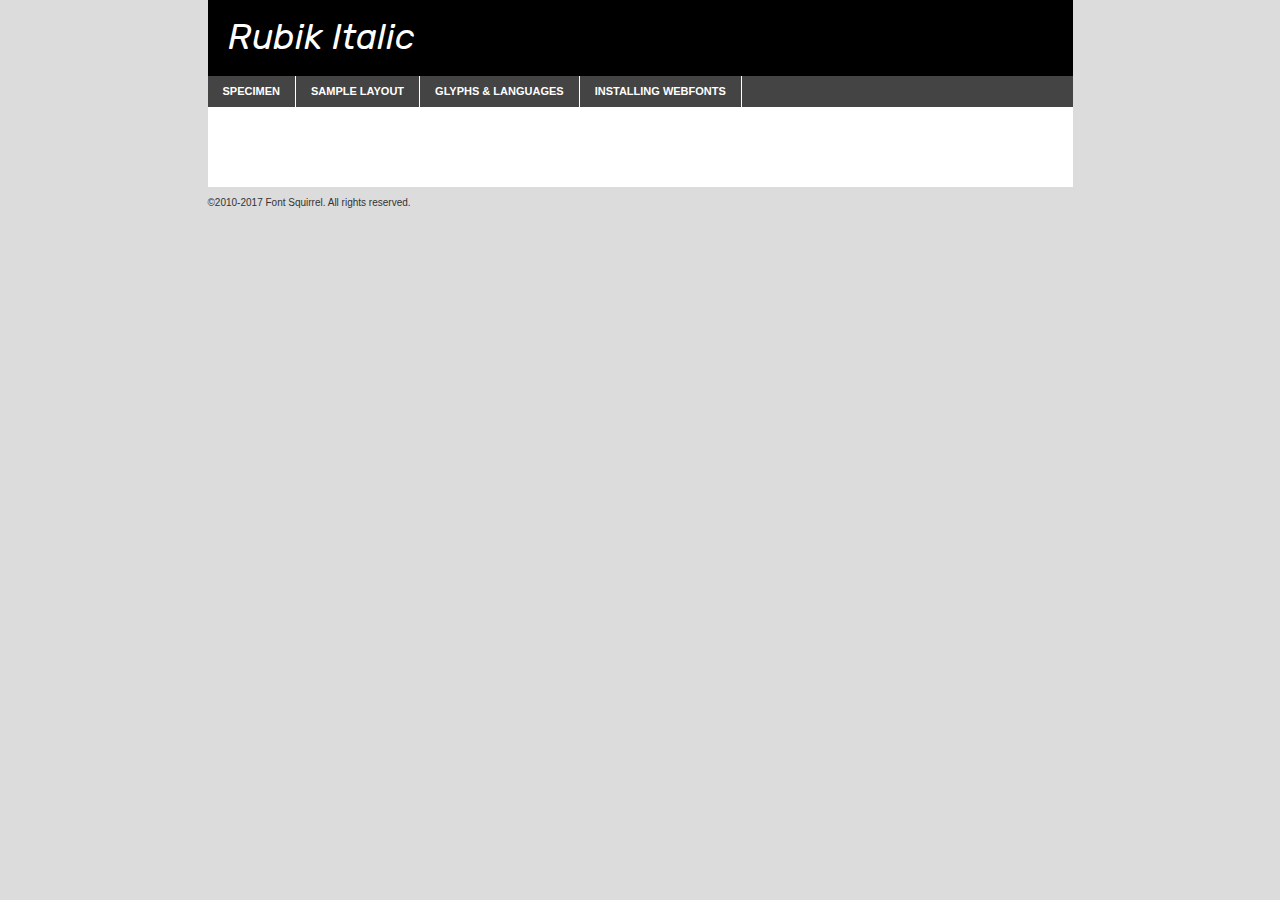
<file: rubik/rubik-italic-demo.html>
<!DOCTYPE html PUBLIC "-//W3C//DTD XHTML 1.0 Transitional//EN"
	"http://www.w3.org/TR/xhtml1/DTD/xhtml1-transitional.dtd">

<html xmlns="http://www.w3.org/1999/xhtml" xml:lang="en" lang="en">
<head>
	<meta http-equiv="Content-Type" content="text/html; charset=utf-8" />
	<script src="http://ajax.googleapis.com/ajax/libs/jquery/1.7.2/jquery.min.js" type="text/javascript" charset="utf-8"></script>
	<script type="text/javascript">
	(function($){$.fn.easyTabs=function(option){var param=jQuery.extend({fadeSpeed:"fast",defaultContent:1,activeClass:'active'},option);$(this).each(function(){var thisId="#"+this.id;if(param.defaultContent==''){param.defaultContent=1;}
	if(typeof param.defaultContent=="number")
	{var defaultTab=$(thisId+" .tabs li:eq("+(param.defaultContent-1)+") a").attr('href').substr(1);}else{var defaultTab=param.defaultContent;}
	$(thisId+" .tabs li a").each(function(){var tabToHide=$(this).attr('href').substr(1);$("#"+tabToHide).addClass('easytabs-tab-content');});hideAll();changeContent(defaultTab);function hideAll(){$(thisId+" .easytabs-tab-content").hide();}
	function changeContent(tabId){hideAll();$(thisId+" .tabs li").removeClass(param.activeClass);$(thisId+" .tabs li a[href=#"+tabId+"]").closest('li').addClass(param.activeClass);if(param.fadeSpeed!="none")
	{$(thisId+" #"+tabId).fadeIn(param.fadeSpeed);}else{$(thisId+" #"+tabId).show();}}
	$(thisId+" .tabs li").click(function(){var tabId=$(this).find('a').attr('href').substr(1);changeContent(tabId);return false;});});}})(jQuery);
	</script>
	<link rel="stylesheet" href="specimen_files/specimen_stylesheet.css" type="text/css" charset="utf-8" />
	<link rel="stylesheet" href="stylesheet.css" type="text/css" charset="utf-8" />

	<style type="text/css">
					body{
				font-family: 'rubikitalic';
							}
		</style>

	<title>Rubik Italic Specimen</title>
	
	
	<script type="text/javascript" charset="utf-8">
		$(document).ready(function() {
			$('#container').easyTabs({defaultContent:1});
		});
	</script>
</head>

<body>
<div id="container">
	<div id="header">
		Rubik Italic	</div>
	<ul class="tabs">
		<li><a href="#specimen">Specimen</a></li>
		<li><a href="#layout">Sample Layout</a></li>
				<li><a href="#glyphs">Glyphs &amp; Languages</a></li>
		<li><a href="#installing">Installing Webfonts</a></li>
		
	</ul>
	
	<div id="main_content">

		
			<div id="specimen">
		
				<div class="section">
					<div class="grid12 firstcol">
						<div class="huge">AaBb</div>
					</div>
				</div>
		
				<div class="section">
					<div class="glyph_range">A&#x200B;B&#x200b;C&#x200b;D&#x200b;E&#x200b;F&#x200b;G&#x200b;H&#x200b;I&#x200b;J&#x200b;K&#x200b;L&#x200b;M&#x200b;N&#x200b;O&#x200b;P&#x200b;Q&#x200b;R&#x200b;S&#x200b;T&#x200b;U&#x200b;V&#x200b;W&#x200b;X&#x200b;Y&#x200b;Z&#x200b;a&#x200b;b&#x200b;c&#x200b;d&#x200b;e&#x200b;f&#x200b;g&#x200b;h&#x200b;i&#x200b;j&#x200b;k&#x200b;l&#x200b;m&#x200b;n&#x200b;o&#x200b;p&#x200b;q&#x200b;r&#x200b;s&#x200b;t&#x200b;u&#x200b;v&#x200b;w&#x200b;x&#x200b;y&#x200b;z&#x200b;1&#x200b;2&#x200b;3&#x200b;4&#x200b;5&#x200b;6&#x200b;7&#x200b;8&#x200b;9&#x200b;0&#x200b;&amp;&#x200b;.&#x200b;,&#x200b;?&#x200b;!&#x200b;&#64;&#x200b;(&#x200b;)&#x200b;#&#x200b;$&#x200b;%&#x200b;*&#x200b;+&#x200b;-&#x200b;=&#x200b;:&#x200b;;</div>
				</div>
				<div class="section">
					<div class="grid12 firstcol">
						<table class="sample_table">
							<tr><td>10</td><td class="size10">abcdefghijklmnopqrstuvwxyzABCDEFGHIJKLMNOPQRSTUVWXYZ0123456789abcdefghijklmnopqrstuvwxyzABCDEFGHIJKLMNOPQRSTUVWXYZ0123456789abcdefghijklmnopqrstuvwxyzABCDEFGHIJKLMNOPQRSTUVWXYZ</td></tr>
							<tr><td>11</td><td class="size11">abcdefghijklmnopqrstuvwxyzABCDEFGHIJKLMNOPQRSTUVWXYZ0123456789abcdefghijklmnopqrstuvwxyzABCDEFGHIJKLMNOPQRSTUVWXYZ0123456789abcdefghijklmnopqrstuvwxyzABCDEFGHIJKLMNOPQRSTUVWXYZ</td></tr>
							<tr><td>12</td><td class="size12">abcdefghijklmnopqrstuvwxyzABCDEFGHIJKLMNOPQRSTUVWXYZ0123456789abcdefghijklmnopqrstuvwxyzABCDEFGHIJKLMNOPQRSTUVWXYZ0123456789abcdefghijklmnopqrstuvwxyzABCDEFGHIJKLMNOPQRSTUVWXYZ</td></tr>
							<tr><td>13</td><td class="size13">abcdefghijklmnopqrstuvwxyzABCDEFGHIJKLMNOPQRSTUVWXYZ0123456789abcdefghijklmnopqrstuvwxyzABCDEFGHIJKLMNOPQRSTUVWXYZ0123456789abcdefghijklmnopqrstuvwxyzABCDEFGHIJKLMNOPQRSTUVWXYZ</td></tr>
							<tr><td>14</td><td class="size14">abcdefghijklmnopqrstuvwxyzABCDEFGHIJKLMNOPQRSTUVWXYZ0123456789abcdefghijklmnopqrstuvwxyzABCDEFGHIJKLMNOPQRSTUVWXYZ0123456789abcdefghijklmnopqrstuvwxyzABCDEFGHIJKLMNOPQRSTUVWXYZ</td></tr>
							<tr><td>16</td><td class="size16">abcdefghijklmnopqrstuvwxyzABCDEFGHIJKLMNOPQRSTUVWXYZ0123456789abcdefghijklmnopqrstuvwxyzABCDEFGHIJKLMNOPQRSTUVWXYZ</td></tr>
							<tr><td>18</td><td class="size18">abcdefghijklmnopqrstuvwxyzABCDEFGHIJKLMNOPQRSTUVWXYZ0123456789abcdefghijklmnopqrstuvwxyzABCDEFGHIJKLMNOPQRSTUVWXYZ</td></tr>
							<tr><td>20</td><td class="size20">abcdefghijklmnopqrstuvwxyzABCDEFGHIJKLMNOPQRSTUVWXYZ0123456789abcdefghijklmnopqrstuvwxyzABCDEFGHIJKLMNOPQRSTUVWXYZ</td></tr>
							<tr><td>24</td><td class="size24">abcdefghijklmnopqrstuvwxyzABCDEFGHIJKLMNOPQRSTUVWXYZ0123456789abcdefghijklmnopqrstuvwxyzABCDEFGHIJKLMNOPQRSTUVWXYZ</td></tr>
							<tr><td>30</td><td class="size30">abcdefghijklmnopqrstuvwxyzABCDEFGHIJKLMNOPQRSTUVWXYZ0123456789abcdefghijklmnopqrstuvwxyzABCDEFGHIJKLMNOPQRSTUVWXYZ</td></tr>
							<tr><td>36</td><td class="size36">abcdefghijklmnopqrstuvwxyzABCDEFGHIJKLMNOPQRSTUVWXYZ0123456789abcdefghijklmnopqrstuvwxyzABCDEFGHIJKLMNOPQRSTUVWXYZ</td></tr>
							<tr><td>48</td><td class="size48">abcdefghijklmnopqrstuvwxyzABCDEFGHIJKLMNOPQRSTUVWXYZ0123456789abcdefghijklmnopqrstuvwxyzABCDEFGHIJKLMNOPQRSTUVWXYZ</td></tr>
							<tr><td>60</td><td class="size60">abcdefghijklmnopqrstuvwxyzABCDEFGHIJKLMNOPQRSTUVWXYZ0123456789abcdefghijklmnopqrstuvwxyzABCDEFGHIJKLMNOPQRSTUVWXYZ</td></tr>
							<tr><td>72</td><td class="size72">abcdefghijklmnopqrstuvwxyzABCDEFGHIJKLMNOPQRSTUVWXYZ0123456789abcdefghijklmnopqrstuvwxyzABCDEFGHIJKLMNOPQRSTUVWXYZ</td></tr>
							<tr><td>90</td><td class="size90">abcdefghijklmnopqrstuvwxyzABCDEFGHIJKLMNOPQRSTUVWXYZ0123456789abcdefghijklmnopqrstuvwxyzABCDEFGHIJKLMNOPQRSTUVWXYZ</td></tr>
						</table>
				
					</div>
			
				</div>
		
		
		
								<div class="section" id="bodycomparison">


										<div id="xheight">
				<div class="fontbody">&#x25FC;&#x25FC;&#x25FC;&#x25FC;&#x25FC;&#x25FC;&#x25FC;&#x25FC;&#x25FC;&#x25FC;&#x25FC;&#x25FC;&#x25FC;&#x25FC;&#x25FC;&#x25FC;&#x25FC;&#x25FC;&#x25FC;&#x25FC;&#x25FC;&#x25FC;&#x25FC;&#x25FC;&#x25FC;&#x25FC;&#x25FC;&#x25FC;&#x25FC;&#x25FC;&#x25FC;&#x25FC;&#x25FC;&#x25FC;&#x25FC;&#x25FC;&#x25FC;&#x25FC;&#x25FC;&#x25FC;&#x25FC;&#x25FC;&#x25FC;&#x25FC;&#x25FC;&#x25FC;&#x25FC;&#x25FC;&#x25FC;&#x25FC;&#x25FC;&#x25FC;&#x25FC;&#x25FC;&#x25FC;&#x25FC;&#x25FC;&#x25FC;&#x25FC;&#x25FC;&#x25FC;&#x25FC;&#x25FC;&#x25FC;&#x25FC;&#x25FC;&#x25FC;&#x25FC;&#x25FC;&#x25FC;&#x25FC;&#x25FC;&#x25FC;&#x25FC;&#x25FC;&#x25FC;&#x25FC;&#x25FC;&#x25FC;&#x25FC;&#x25FC;&#x25FC;&#x25FC;&#x25FC;&#x25FC;&#x25FC;&#x25FC;&#x25FC;&#x25FC;&#x25FC;&#x25FC;&#x25FC;&#x25FC;&#x25FC;&#x25FC;&#x25FC;&#x25FC;&#x25FC;&#x25FC;body</div><div class="arialbody">body</div><div class="verdanabody">body</div><div class="georgiabody">body</div></div>
										<div class="fontbody" style="z-index:1">
											body<span>Rubik Italic</span>
										</div>
										<div class="arialbody" style="z-index:1">
											body<span>Arial</span>
										</div>
										<div class="verdanabody" style="z-index:1">
											body<span>Verdana</span>
										</div>
										<div class="georgiabody" style="z-index:1">
											body<span>Georgia</span>
										</div>



								</div>
		
		
				<div class="section psample psample_row1" id="">
					
					<div class="grid2 firstcol">
						<p class="size10"><span>10.</span>Aenean lacinia bibendum nulla sed consectetur. Fusce dapibus, tellus ac cursus commodo, tortor mauris condimentum nibh, ut fermentum massa justo sit amet risus. Nullam id dolor id nibh ultricies vehicula ut id elit. Cum sociis natoque penatibus et magnis dis parturient montes, nascetur ridiculus mus. Nulla vitae elit libero, a pharetra augue.</p>
			
					</div>
					<div class="grid3">
						<p class="size11"><span>11.</span>Aenean lacinia bibendum nulla sed consectetur. Fusce dapibus, tellus ac cursus commodo, tortor mauris condimentum nibh, ut fermentum massa justo sit amet risus. Nullam id dolor id nibh ultricies vehicula ut id elit. Cum sociis natoque penatibus et magnis dis parturient montes, nascetur ridiculus mus. Nulla vitae elit libero, a pharetra augue.</p>
			
					</div>
					<div class="grid3">
						<p class="size12"><span>12.</span>Aenean lacinia bibendum nulla sed consectetur. Fusce dapibus, tellus ac cursus commodo, tortor mauris condimentum nibh, ut fermentum massa justo sit amet risus. Nullam id dolor id nibh ultricies vehicula ut id elit. Cum sociis natoque penatibus et magnis dis parturient montes, nascetur ridiculus mus. Nulla vitae elit libero, a pharetra augue.</p>
			
					</div>
					<div class="grid4">
						<p class="size13"><span>13.</span>Aenean lacinia bibendum nulla sed consectetur. Fusce dapibus, tellus ac cursus commodo, tortor mauris condimentum nibh, ut fermentum massa justo sit amet risus. Nullam id dolor id nibh ultricies vehicula ut id elit. Cum sociis natoque penatibus et magnis dis parturient montes, nascetur ridiculus mus. Nulla vitae elit libero, a pharetra augue.</p>
			
					</div>
					<div class="white_blend"></div>
					
				</div>
				<div class="section psample psample_row2" id="">
					<div class="grid3 firstcol">
						<p class="size14"><span>14.</span>Aenean lacinia bibendum nulla sed consectetur. Fusce dapibus, tellus ac cursus commodo, tortor mauris condimentum nibh, ut fermentum massa justo sit amet risus. Nullam id dolor id nibh ultricies vehicula ut id elit. Cum sociis natoque penatibus et magnis dis parturient montes, nascetur ridiculus mus. Nulla vitae elit libero, a pharetra augue.</p>
			
					</div>
					<div class="grid4">
						<p class="size16"><span>16.</span>Aenean lacinia bibendum nulla sed consectetur. Fusce dapibus, tellus ac cursus commodo, tortor mauris condimentum nibh, ut fermentum massa justo sit amet risus. Nullam id dolor id nibh ultricies vehicula ut id elit. Cum sociis natoque penatibus et magnis dis parturient montes, nascetur ridiculus mus. Nulla vitae elit libero, a pharetra augue.</p>
			
					</div>
					<div class="grid5">
						<p class="size18"><span>18.</span>Aenean lacinia bibendum nulla sed consectetur. Fusce dapibus, tellus ac cursus commodo, tortor mauris condimentum nibh, ut fermentum massa justo sit amet risus. Nullam id dolor id nibh ultricies vehicula ut id elit. Cum sociis natoque penatibus et magnis dis parturient montes, nascetur ridiculus mus. Nulla vitae elit libero, a pharetra augue.</p>
			
					</div>

					<div class="white_blend"></div>

				</div>
				
				<div class="section psample psample_row3" id="">
					<div class="grid5 firstcol">
						<p class="size20"><span>20.</span>Aenean lacinia bibendum nulla sed consectetur. Fusce dapibus, tellus ac cursus commodo, tortor mauris condimentum nibh, ut fermentum massa justo sit amet risus. Nullam id dolor id nibh ultricies vehicula ut id elit. Cum sociis natoque penatibus et magnis dis parturient montes, nascetur ridiculus mus. Nulla vitae elit libero, a pharetra augue.</p>
					</div>
					<div class="grid7">
						<p class="size24"><span>24.</span>Aenean lacinia bibendum nulla sed consectetur. Fusce dapibus, tellus ac cursus commodo, tortor mauris condimentum nibh, ut fermentum massa justo sit amet risus. Nullam id dolor id nibh ultricies vehicula ut id elit. Cum sociis natoque penatibus et magnis dis parturient montes, nascetur ridiculus mus. Nulla vitae elit libero, a pharetra augue.</p>
					</div>
					
					<div class="white_blend"></div>
					
				</div>
				
				<div class="section psample psample_row4" id="">
					<div class="grid12 firstcol">
						<p class="size30"><span>30.</span>Aenean lacinia bibendum nulla sed consectetur. Fusce dapibus, tellus ac cursus commodo, tortor mauris condimentum nibh, ut fermentum massa justo sit amet risus. Nullam id dolor id nibh ultricies vehicula ut id elit. Cum sociis natoque penatibus et magnis dis parturient montes, nascetur ridiculus mus. Nulla vitae elit libero, a pharetra augue.</p>
					</div>
					<div class="white_blend"></div>
					
				</div>
				
				
				
				<div class="section psample psample_row1 fullreverse">
					<div class="grid2 firstcol">
						<p class="size10"><span>10.</span>Aenean lacinia bibendum nulla sed consectetur. Fusce dapibus, tellus ac cursus commodo, tortor mauris condimentum nibh, ut fermentum massa justo sit amet risus. Nullam id dolor id nibh ultricies vehicula ut id elit. Cum sociis natoque penatibus et magnis dis parturient montes, nascetur ridiculus mus. Nulla vitae elit libero, a pharetra augue.</p>
			
					</div>
					<div class="grid3">
						<p class="size11"><span>11.</span>Aenean lacinia bibendum nulla sed consectetur. Fusce dapibus, tellus ac cursus commodo, tortor mauris condimentum nibh, ut fermentum massa justo sit amet risus. Nullam id dolor id nibh ultricies vehicula ut id elit. Cum sociis natoque penatibus et magnis dis parturient montes, nascetur ridiculus mus. Nulla vitae elit libero, a pharetra augue.</p>
			
					</div>
					<div class="grid3">
						<p class="size12"><span>12.</span>Aenean lacinia bibendum nulla sed consectetur. Fusce dapibus, tellus ac cursus commodo, tortor mauris condimentum nibh, ut fermentum massa justo sit amet risus. Nullam id dolor id nibh ultricies vehicula ut id elit. Cum sociis natoque penatibus et magnis dis parturient montes, nascetur ridiculus mus. Nulla vitae elit libero, a pharetra augue.</p>
			
					</div>
					<div class="grid4">
						<p class="size13"><span>13.</span>Aenean lacinia bibendum nulla sed consectetur. Fusce dapibus, tellus ac cursus commodo, tortor mauris condimentum nibh, ut fermentum massa justo sit amet risus. Nullam id dolor id nibh ultricies vehicula ut id elit. Cum sociis natoque penatibus et magnis dis parturient montes, nascetur ridiculus mus. Nulla vitae elit libero, a pharetra augue.</p>
			
					</div>
					<div class="black_blend"></div>
					
				</div>
				
				<div class="section psample psample_row2 fullreverse">
					<div class="grid3 firstcol">
						<p class="size14"><span>14.</span>Aenean lacinia bibendum nulla sed consectetur. Fusce dapibus, tellus ac cursus commodo, tortor mauris condimentum nibh, ut fermentum massa justo sit amet risus. Nullam id dolor id nibh ultricies vehicula ut id elit. Cum sociis natoque penatibus et magnis dis parturient montes, nascetur ridiculus mus. Nulla vitae elit libero, a pharetra augue.</p>
			
					</div>
					<div class="grid4">
						<p class="size16"><span>16.</span>Aenean lacinia bibendum nulla sed consectetur. Fusce dapibus, tellus ac cursus commodo, tortor mauris condimentum nibh, ut fermentum massa justo sit amet risus. Nullam id dolor id nibh ultricies vehicula ut id elit. Cum sociis natoque penatibus et magnis dis parturient montes, nascetur ridiculus mus. Nulla vitae elit libero, a pharetra augue.</p>
			
					</div>
					<div class="grid5">
						<p class="size18"><span>18.</span>Aenean lacinia bibendum nulla sed consectetur. Fusce dapibus, tellus ac cursus commodo, tortor mauris condimentum nibh, ut fermentum massa justo sit amet risus. Nullam id dolor id nibh ultricies vehicula ut id elit. Cum sociis natoque penatibus et magnis dis parturient montes, nascetur ridiculus mus. Nulla vitae elit libero, a pharetra augue.</p>
			
					</div>
					<div class="black_blend"></div>

				</div>
				
				<div class="section psample fullreverse psample_row3" id="">
					<div class="grid5 firstcol">
						<p class="size20"><span>20.</span>Aenean lacinia bibendum nulla sed consectetur. Fusce dapibus, tellus ac cursus commodo, tortor mauris condimentum nibh, ut fermentum massa justo sit amet risus. Nullam id dolor id nibh ultricies vehicula ut id elit. Cum sociis natoque penatibus et magnis dis parturient montes, nascetur ridiculus mus. Nulla vitae elit libero, a pharetra augue.</p>
					</div>
					<div class="grid7">
						<p class="size24"><span>24.</span>Aenean lacinia bibendum nulla sed consectetur. Fusce dapibus, tellus ac cursus commodo, tortor mauris condimentum nibh, ut fermentum massa justo sit amet risus. Nullam id dolor id nibh ultricies vehicula ut id elit. Cum sociis natoque penatibus et magnis dis parturient montes, nascetur ridiculus mus. Nulla vitae elit libero, a pharetra augue.</p>
					</div>
					
					<div class="black_blend"></div>
					
				</div>
				
				<div class="section psample fullreverse psample_row4" id="" style="border-bottom: 20px #000 solid;">
					<div class="grid12 firstcol">
						<p class="size30"><span>30.</span>Aenean lacinia bibendum nulla sed consectetur. Fusce dapibus, tellus ac cursus commodo, tortor mauris condimentum nibh, ut fermentum massa justo sit amet risus. Nullam id dolor id nibh ultricies vehicula ut id elit. Cum sociis natoque penatibus et magnis dis parturient montes, nascetur ridiculus mus. Nulla vitae elit libero, a pharetra augue.</p>
					</div>
					<div class="black_blend"></div>
					
				</div>
				
				
				
				
			</div>
			
			<div id="layout">
				
				<div class="section">
					
					<div class="grid12 firstcol">
						<h1>Lorem Ipsum Dolor</h1>
						<h2>Etiam porta sem malesuada magna mollis euismod</h2>
						
						<p class="byline">By <a href="#link">Aenean Lacinia</a></p>
					</div>
				</div>
				<div class="section">
					<div class="grid8 firstcol">
						<p class="large">Donec sed odio dui. Morbi leo risus, porta ac consectetur ac, vestibulum at eros. Fusce dapibus, tellus ac cursus commodo, tortor mauris condimentum nibh, ut fermentum massa justo sit amet risus. </p>

						
						<h3>Pellentesque ornare sem</h3>

						<p>Maecenas sed diam eget risus varius blandit sit amet non magna. Maecenas faucibus mollis interdum. Donec ullamcorper nulla non metus auctor fringilla. Nullam id dolor id nibh ultricies vehicula ut id elit. Nullam id dolor id nibh ultricies vehicula ut id elit. </p>

						<p>Aenean eu leo quam. Pellentesque ornare sem lacinia quam venenatis vestibulum. Lorem ipsum dolor sit amet, consectetur adipiscing elit. Cum sociis natoque penatibus et magnis dis parturient montes, nascetur ridiculus mus. </p>

						<p>Nulla vitae elit libero, a pharetra augue. Praesent commodo cursus magna, vel scelerisque nisl consectetur et. Aenean lacinia bibendum nulla sed consectetur. </p>

						<p>Nullam quis risus eget urna mollis ornare vel eu leo. Nullam quis risus eget urna mollis ornare vel eu leo. Maecenas sed diam eget risus varius blandit sit amet non magna. Donec ullamcorper nulla non metus auctor fringilla. </p>

						<h3>Cras mattis consectetur</h3>

						<p>Aenean eu leo quam. Pellentesque ornare sem lacinia quam venenatis vestibulum. Aenean lacinia bibendum nulla sed consectetur. Integer posuere erat a ante venenatis dapibus posuere velit aliquet. Cras mattis consectetur purus sit amet fermentum. </p>

						<p>Nullam id dolor id nibh ultricies vehicula ut id elit. Nullam quis risus eget urna mollis ornare vel eu leo. Cras mattis consectetur purus sit amet fermentum.</p>
					</div>
					
					<div class="grid4 sidebar">
						
						<div class="box reverse">
							<p class="last">Nullam quis risus eget urna mollis ornare vel eu leo. Donec ullamcorper nulla non metus auctor fringilla. Cras mattis consectetur purus sit amet fermentum. Sed posuere consectetur est at lobortis. Lorem ipsum dolor sit amet, consectetur adipiscing elit. </p>
						</div>
						
						<p class="caption">Maecenas sed diam eget risus varius.</p>

						<p>Vestibulum id ligula porta felis euismod semper. Integer posuere erat a ante venenatis dapibus posuere velit aliquet. Vestibulum id ligula porta felis euismod semper. Sed posuere consectetur est at lobortis. Maecenas sed diam eget risus varius blandit sit amet non magna. Fusce dapibus, tellus ac cursus commodo, tortor mauris condimentum nibh, ut fermentum massa justo sit amet risus. </p>

					

						<p>Duis mollis, est non commodo luctus, nisi erat porttitor ligula, eget lacinia odio sem nec elit. Aenean lacinia bibendum nulla sed consectetur. Vivamus sagittis lacus vel augue laoreet rutrum faucibus dolor auctor. Aenean lacinia bibendum nulla sed consectetur. Nullam quis risus eget urna mollis ornare vel eu leo. </p>

						<p>Praesent commodo cursus magna, vel scelerisque nisl consectetur et. Donec ullamcorper nulla non metus auctor fringilla. Maecenas faucibus mollis interdum. Fusce dapibus, tellus ac cursus commodo, tortor mauris condimentum nibh, ut fermentum massa justo sit amet risus. </p>

					</div>
				</div>
				
			</div>


			



		<div id="glyphs">
			<div class="section">
				<div class="grid12 firstcol">
			
				<h1>Language Support</h1>
				<p>The subset of Rubik Italic in this kit supports the following languages:<br />
			
					Albanian, Basque, Breton, Chamorro, Danish, Dutch, English, Faroese, Finnish, French, Frisian, Galician, German, Icelandic, Italian, Malagasy, Norwegian, Portuguese, Spanish, Alsatian, Aragonese, Arapaho, Arrernte, Asturian, Aymara, Bislama, Cebuano, Corsican, Fijian, French_creole, Genoese, Gilbertese, Greenlandic, Haitian_creole, Hiligaynon, Hmong, Hopi, Ibanag, Iloko_ilokano, Indonesian, Interglossa_glosa, Interlingua, Irish_gaelic, Jerriais, Lojban, Lombard, Luxembourgeois, Manx, Mohawk, Norfolk_pitcairnese, Occitan, Oromo, Pangasinan, Papiamento, Piedmontese, Potawatomi, Rhaeto-romance, Romansh, Rotokas, Sami_lule, Samoan, Sardinian, Scots_gaelic, Seychelles_creole, Shona, Sicilian, Somali, Southern_ndebele, Swahili, Swati_swazi, Tagalog_filipino_pilipino, Tetum, Tok_pisin, Uyghur_latinized, Volapuk, Walloon, Warlpiri, Xhosa, Yapese, Zulu, Latinbasic, Ubasic, Demo				</p>
				<h1>Glyph Chart</h1>
				<p>The subset of Rubik Italic in this kit includes all the glyphs listed below. Unicode entities are included above each glyph to help you insert individual characters into your layout.</p>
				<div id="glyph_chart">
			
																														 <div><p>&amp;#13;</p>&#13;</div>
																				 <div><p>&amp;#32;</p>&#32;</div>
																				 <div><p>&amp;#33;</p>&#33;</div>
																				 <div><p>&amp;#34;</p>&#34;</div>
																				 <div><p>&amp;#35;</p>&#35;</div>
																				 <div><p>&amp;#36;</p>&#36;</div>
																				 <div><p>&amp;#37;</p>&#37;</div>
																				 <div><p>&amp;#38;</p>&#38;</div>
																				 <div><p>&amp;#39;</p>&#39;</div>
																				 <div><p>&amp;#40;</p>&#40;</div>
																				 <div><p>&amp;#41;</p>&#41;</div>
																				 <div><p>&amp;#42;</p>&#42;</div>
																				 <div><p>&amp;#43;</p>&#43;</div>
																				 <div><p>&amp;#44;</p>&#44;</div>
																				 <div><p>&amp;#45;</p>&#45;</div>
																				 <div><p>&amp;#46;</p>&#46;</div>
																				 <div><p>&amp;#47;</p>&#47;</div>
																				 <div><p>&amp;#48;</p>&#48;</div>
																				 <div><p>&amp;#49;</p>&#49;</div>
																				 <div><p>&amp;#50;</p>&#50;</div>
																				 <div><p>&amp;#51;</p>&#51;</div>
																				 <div><p>&amp;#52;</p>&#52;</div>
																				 <div><p>&amp;#53;</p>&#53;</div>
																				 <div><p>&amp;#54;</p>&#54;</div>
																				 <div><p>&amp;#55;</p>&#55;</div>
																				 <div><p>&amp;#56;</p>&#56;</div>
																				 <div><p>&amp;#57;</p>&#57;</div>
																				 <div><p>&amp;#58;</p>&#58;</div>
																				 <div><p>&amp;#59;</p>&#59;</div>
																				 <div><p>&amp;#60;</p>&#60;</div>
																				 <div><p>&amp;#61;</p>&#61;</div>
																				 <div><p>&amp;#62;</p>&#62;</div>
																				 <div><p>&amp;#63;</p>&#63;</div>
																				 <div><p>&amp;#64;</p>&#64;</div>
																				 <div><p>&amp;#65;</p>&#65;</div>
																				 <div><p>&amp;#66;</p>&#66;</div>
																				 <div><p>&amp;#67;</p>&#67;</div>
																				 <div><p>&amp;#68;</p>&#68;</div>
																				 <div><p>&amp;#69;</p>&#69;</div>
																				 <div><p>&amp;#70;</p>&#70;</div>
																				 <div><p>&amp;#71;</p>&#71;</div>
																				 <div><p>&amp;#72;</p>&#72;</div>
																				 <div><p>&amp;#73;</p>&#73;</div>
																				 <div><p>&amp;#74;</p>&#74;</div>
																				 <div><p>&amp;#75;</p>&#75;</div>
																				 <div><p>&amp;#76;</p>&#76;</div>
																				 <div><p>&amp;#77;</p>&#77;</div>
																				 <div><p>&amp;#78;</p>&#78;</div>
																				 <div><p>&amp;#79;</p>&#79;</div>
																				 <div><p>&amp;#80;</p>&#80;</div>
																				 <div><p>&amp;#81;</p>&#81;</div>
																				 <div><p>&amp;#82;</p>&#82;</div>
																				 <div><p>&amp;#83;</p>&#83;</div>
																				 <div><p>&amp;#84;</p>&#84;</div>
																				 <div><p>&amp;#85;</p>&#85;</div>
																				 <div><p>&amp;#86;</p>&#86;</div>
																				 <div><p>&amp;#87;</p>&#87;</div>
																				 <div><p>&amp;#88;</p>&#88;</div>
																				 <div><p>&amp;#89;</p>&#89;</div>
																				 <div><p>&amp;#90;</p>&#90;</div>
																				 <div><p>&amp;#91;</p>&#91;</div>
																				 <div><p>&amp;#92;</p>&#92;</div>
																				 <div><p>&amp;#93;</p>&#93;</div>
																				 <div><p>&amp;#94;</p>&#94;</div>
																				 <div><p>&amp;#95;</p>&#95;</div>
																				 <div><p>&amp;#96;</p>&#96;</div>
																				 <div><p>&amp;#97;</p>&#97;</div>
																				 <div><p>&amp;#98;</p>&#98;</div>
																				 <div><p>&amp;#99;</p>&#99;</div>
																				 <div><p>&amp;#100;</p>&#100;</div>
																				 <div><p>&amp;#101;</p>&#101;</div>
																				 <div><p>&amp;#102;</p>&#102;</div>
																				 <div><p>&amp;#103;</p>&#103;</div>
																				 <div><p>&amp;#104;</p>&#104;</div>
																				 <div><p>&amp;#105;</p>&#105;</div>
																				 <div><p>&amp;#106;</p>&#106;</div>
																				 <div><p>&amp;#107;</p>&#107;</div>
																				 <div><p>&amp;#108;</p>&#108;</div>
																				 <div><p>&amp;#109;</p>&#109;</div>
																				 <div><p>&amp;#110;</p>&#110;</div>
																				 <div><p>&amp;#111;</p>&#111;</div>
																				 <div><p>&amp;#112;</p>&#112;</div>
																				 <div><p>&amp;#113;</p>&#113;</div>
																				 <div><p>&amp;#114;</p>&#114;</div>
																				 <div><p>&amp;#115;</p>&#115;</div>
																				 <div><p>&amp;#116;</p>&#116;</div>
																				 <div><p>&amp;#117;</p>&#117;</div>
																				 <div><p>&amp;#118;</p>&#118;</div>
																				 <div><p>&amp;#119;</p>&#119;</div>
																				 <div><p>&amp;#120;</p>&#120;</div>
																				 <div><p>&amp;#121;</p>&#121;</div>
																				 <div><p>&amp;#122;</p>&#122;</div>
																				 <div><p>&amp;#123;</p>&#123;</div>
																				 <div><p>&amp;#124;</p>&#124;</div>
																				 <div><p>&amp;#125;</p>&#125;</div>
																				 <div><p>&amp;#126;</p>&#126;</div>
																				 <div><p>&amp;#160;</p>&#160;</div>
																				 <div><p>&amp;#161;</p>&#161;</div>
																				 <div><p>&amp;#162;</p>&#162;</div>
																				 <div><p>&amp;#163;</p>&#163;</div>
																				 <div><p>&amp;#164;</p>&#164;</div>
																				 <div><p>&amp;#165;</p>&#165;</div>
																				 <div><p>&amp;#166;</p>&#166;</div>
																				 <div><p>&amp;#167;</p>&#167;</div>
																				 <div><p>&amp;#168;</p>&#168;</div>
																				 <div><p>&amp;#169;</p>&#169;</div>
																				 <div><p>&amp;#170;</p>&#170;</div>
																				 <div><p>&amp;#171;</p>&#171;</div>
																				 <div><p>&amp;#172;</p>&#172;</div>
																				 <div><p>&amp;#173;</p>&#173;</div>
																				 <div><p>&amp;#174;</p>&#174;</div>
																				 <div><p>&amp;#175;</p>&#175;</div>
																				 <div><p>&amp;#176;</p>&#176;</div>
																				 <div><p>&amp;#177;</p>&#177;</div>
																				 <div><p>&amp;#178;</p>&#178;</div>
																				 <div><p>&amp;#179;</p>&#179;</div>
																				 <div><p>&amp;#180;</p>&#180;</div>
																				 <div><p>&amp;#181;</p>&#181;</div>
																				 <div><p>&amp;#182;</p>&#182;</div>
																				 <div><p>&amp;#183;</p>&#183;</div>
																				 <div><p>&amp;#184;</p>&#184;</div>
																				 <div><p>&amp;#185;</p>&#185;</div>
																				 <div><p>&amp;#186;</p>&#186;</div>
																				 <div><p>&amp;#187;</p>&#187;</div>
																				 <div><p>&amp;#188;</p>&#188;</div>
																				 <div><p>&amp;#189;</p>&#189;</div>
																				 <div><p>&amp;#190;</p>&#190;</div>
																				 <div><p>&amp;#191;</p>&#191;</div>
																				 <div><p>&amp;#192;</p>&#192;</div>
																				 <div><p>&amp;#193;</p>&#193;</div>
																				 <div><p>&amp;#194;</p>&#194;</div>
																				 <div><p>&amp;#195;</p>&#195;</div>
																				 <div><p>&amp;#196;</p>&#196;</div>
																				 <div><p>&amp;#197;</p>&#197;</div>
																				 <div><p>&amp;#198;</p>&#198;</div>
																				 <div><p>&amp;#199;</p>&#199;</div>
																				 <div><p>&amp;#200;</p>&#200;</div>
																				 <div><p>&amp;#201;</p>&#201;</div>
																				 <div><p>&amp;#202;</p>&#202;</div>
																				 <div><p>&amp;#203;</p>&#203;</div>
																				 <div><p>&amp;#204;</p>&#204;</div>
																				 <div><p>&amp;#205;</p>&#205;</div>
																				 <div><p>&amp;#206;</p>&#206;</div>
																				 <div><p>&amp;#207;</p>&#207;</div>
																				 <div><p>&amp;#208;</p>&#208;</div>
																				 <div><p>&amp;#209;</p>&#209;</div>
																				 <div><p>&amp;#210;</p>&#210;</div>
																				 <div><p>&amp;#211;</p>&#211;</div>
																				 <div><p>&amp;#212;</p>&#212;</div>
																				 <div><p>&amp;#213;</p>&#213;</div>
																				 <div><p>&amp;#214;</p>&#214;</div>
																				 <div><p>&amp;#215;</p>&#215;</div>
																				 <div><p>&amp;#216;</p>&#216;</div>
																				 <div><p>&amp;#217;</p>&#217;</div>
																				 <div><p>&amp;#218;</p>&#218;</div>
																				 <div><p>&amp;#219;</p>&#219;</div>
																				 <div><p>&amp;#220;</p>&#220;</div>
																				 <div><p>&amp;#221;</p>&#221;</div>
																				 <div><p>&amp;#222;</p>&#222;</div>
																				 <div><p>&amp;#223;</p>&#223;</div>
																				 <div><p>&amp;#224;</p>&#224;</div>
																				 <div><p>&amp;#225;</p>&#225;</div>
																				 <div><p>&amp;#226;</p>&#226;</div>
																				 <div><p>&amp;#227;</p>&#227;</div>
																				 <div><p>&amp;#228;</p>&#228;</div>
																				 <div><p>&amp;#229;</p>&#229;</div>
																				 <div><p>&amp;#230;</p>&#230;</div>
																				 <div><p>&amp;#231;</p>&#231;</div>
																				 <div><p>&amp;#232;</p>&#232;</div>
																				 <div><p>&amp;#233;</p>&#233;</div>
																				 <div><p>&amp;#234;</p>&#234;</div>
																				 <div><p>&amp;#235;</p>&#235;</div>
																				 <div><p>&amp;#236;</p>&#236;</div>
																				 <div><p>&amp;#237;</p>&#237;</div>
																				 <div><p>&amp;#238;</p>&#238;</div>
																				 <div><p>&amp;#239;</p>&#239;</div>
																				 <div><p>&amp;#240;</p>&#240;</div>
																				 <div><p>&amp;#241;</p>&#241;</div>
																				 <div><p>&amp;#242;</p>&#242;</div>
																				 <div><p>&amp;#243;</p>&#243;</div>
																				 <div><p>&amp;#244;</p>&#244;</div>
																				 <div><p>&amp;#245;</p>&#245;</div>
																				 <div><p>&amp;#246;</p>&#246;</div>
																				 <div><p>&amp;#247;</p>&#247;</div>
																				 <div><p>&amp;#248;</p>&#248;</div>
																				 <div><p>&amp;#249;</p>&#249;</div>
																				 <div><p>&amp;#250;</p>&#250;</div>
																				 <div><p>&amp;#251;</p>&#251;</div>
																				 <div><p>&amp;#252;</p>&#252;</div>
																				 <div><p>&amp;#253;</p>&#253;</div>
																				 <div><p>&amp;#254;</p>&#254;</div>
																				 <div><p>&amp;#255;</p>&#255;</div>
																				 <div><p>&amp;#338;</p>&#338;</div>
																				 <div><p>&amp;#339;</p>&#339;</div>
																				 <div><p>&amp;#376;</p>&#376;</div>
																				 <div><p>&amp;#710;</p>&#710;</div>
																				 <div><p>&amp;#732;</p>&#732;</div>
																				 <div><p>&amp;#8192;</p>&#8192;</div>
																				 <div><p>&amp;#8193;</p>&#8193;</div>
																				 <div><p>&amp;#8194;</p>&#8194;</div>
																				 <div><p>&amp;#8195;</p>&#8195;</div>
																				 <div><p>&amp;#8196;</p>&#8196;</div>
																				 <div><p>&amp;#8197;</p>&#8197;</div>
																				 <div><p>&amp;#8198;</p>&#8198;</div>
																				 <div><p>&amp;#8199;</p>&#8199;</div>
																				 <div><p>&amp;#8200;</p>&#8200;</div>
																				 <div><p>&amp;#8201;</p>&#8201;</div>
																				 <div><p>&amp;#8202;</p>&#8202;</div>
																				 <div><p>&amp;#8208;</p>&#8208;</div>
																				 <div><p>&amp;#8209;</p>&#8209;</div>
																				 <div><p>&amp;#8210;</p>&#8210;</div>
																				 <div><p>&amp;#8211;</p>&#8211;</div>
																				 <div><p>&amp;#8212;</p>&#8212;</div>
																				 <div><p>&amp;#8216;</p>&#8216;</div>
																				 <div><p>&amp;#8217;</p>&#8217;</div>
																				 <div><p>&amp;#8218;</p>&#8218;</div>
																				 <div><p>&amp;#8220;</p>&#8220;</div>
																				 <div><p>&amp;#8221;</p>&#8221;</div>
																				 <div><p>&amp;#8222;</p>&#8222;</div>
																				 <div><p>&amp;#8226;</p>&#8226;</div>
																				 <div><p>&amp;#8230;</p>&#8230;</div>
																				 <div><p>&amp;#8239;</p>&#8239;</div>
																				 <div><p>&amp;#8249;</p>&#8249;</div>
																				 <div><p>&amp;#8250;</p>&#8250;</div>
																				 <div><p>&amp;#8287;</p>&#8287;</div>
																				 <div><p>&amp;#8364;</p>&#8364;</div>
																				 <div><p>&amp;#8482;</p>&#8482;</div>
																				 <div><p>&amp;#9724;</p>&#9724;</div>
																				 <div><p>&amp;#64257;</p>&#64257;</div>
																				 <div><p>&amp;#64258;</p>&#64258;</div>
																				 <div><p>&amp;#64259;</p>&#64259;</div>
																				 <div><p>&amp;#64260;</p>&#64260;</div>
																												</div>	
				</div>
		
		
			</div>
		</div>
		
		
		<div id="specs">
			
		</div>
	
		<div id="installing">
			<div class="section">
				<div class="grid7 firstcol">
					<h1>Installing Webfonts</h1>
					
					<p>Webfonts are supported by all major browser platforms but not all in the same way. There are currently four different font formats that must be included in order to target all browsers. This includes TTF, WOFF, EOT and SVG.</p>
					
					<h2>1. Upload your webfonts</h2>
					<p>You must upload your webfont kit to your website. They should be in or near the same directory as your CSS files.</p>
					
					<h2>2. Include the webfont stylesheet</h2>
					<p>A special CSS @font-face declaration helps the various browsers select the appropriate font it needs without causing you a bunch of headaches. Learn more about this syntax by reading the <a href="https://www.fontspring.com/blog/further-hardening-of-the-bulletproof-syntax">Fontspring blog post</a> about it. The code for it is as follows:</p>


<code>
@font-face{ 
	font-family: 'MyWebFont';
	src: url('WebFont.eot');
	src: url('WebFont.eot?#iefix') format('embedded-opentype'),
	     url('WebFont.woff') format('woff'),
	     url('WebFont.ttf') format('truetype'),
	     url('WebFont.svg#webfont') format('svg');
}
</code>

	<p>We've already gone ahead and generated the code for you. All you have to do is link to the stylesheet in your HTML, like this:</p>
	<code>&lt;link rel=&quot;stylesheet&quot; href=&quot;stylesheet.css&quot; type=&quot;text/css&quot; charset=&quot;utf-8&quot; /&gt;</code>

					<h2>3. Modify your own stylesheet</h2>
					<p>To take advantage of your new fonts, you must tell your stylesheet to use them. Look at the original @font-face declaration above and find the property called "font-family." The name linked there will be what you use to reference the font. Prepend that webfont name to the font stack in the "font-family" property, inside the selector you want to change. For example:</p>
<code>p { font-family: 'WebFont', Arial, sans-serif; }</code>

<h2>4. Test</h2>
<p>Getting webfonts to work cross-browser <em>can</em> be tricky. Use the information in the sidebar to help you if you find that fonts aren't loading in a particular browser.</p>
				</div>
				
				<div class="grid5 sidebar">
					<div class="box">
						<h2>Troubleshooting<br />Font-Face Problems</h2>
						<p>Having trouble getting your webfonts to load in your new website? Here are some tips to sort out what might be the problem.</p>

						<h3>Fonts not showing in any browser</h3>

						<p>This sounds like you need to work on the plumbing. You either did not upload the fonts to the correct directory, or you did not link the fonts properly in the CSS. If you've confirmed that all this is correct and you still have a problem, take a look at your .htaccess file and see if requests are getting intercepted.</p>

						<h3>Fonts not loading in iPhone or iPad</h3>

						<p>The most common problem here is that you are serving the fonts from an IIS server. IIS refuses to serve files that have unknown MIME types. If that is the case, you must set the MIME type for SVG to "image/svg+xml" in the server settings. Follow these instructions from Microsoft if you need help.</p>

						<h3>Fonts not loading in Firefox</h3>

						<p>The primary reason for this failure? You are still using a version Firefox older than 3.5. So upgrade already! If that isn't it, then you are very likely serving fonts from a different domain. Firefox requires that all font assets be served from the same domain. Lastly it is possible that you need to add WOFF to your list of MIME types (if you are serving via IIS.)</p>

						<h3>Fonts not loading in IE</h3>

						<p>Are you looking at Internet Explorer on an actual Windows machine or are you cheating by using a service like Adobe BrowserLab? Many of these screenshot services do not render @font-face for IE. Best to test it on a real machine.</p>

						<h3>Fonts not loading in IE9</h3>

						<p>IE9, like Firefox, requires that fonts be served from the same domain as the website. Make sure that is the case.</p>
					</div>
				</div>
			</div>
			
		</div>
	
	</div>
	<div id="footer">
		<p>&copy;2010-2017 Font Squirrel. All rights reserved.</p>
	</div>
</div>
</body>
</html>
</file>
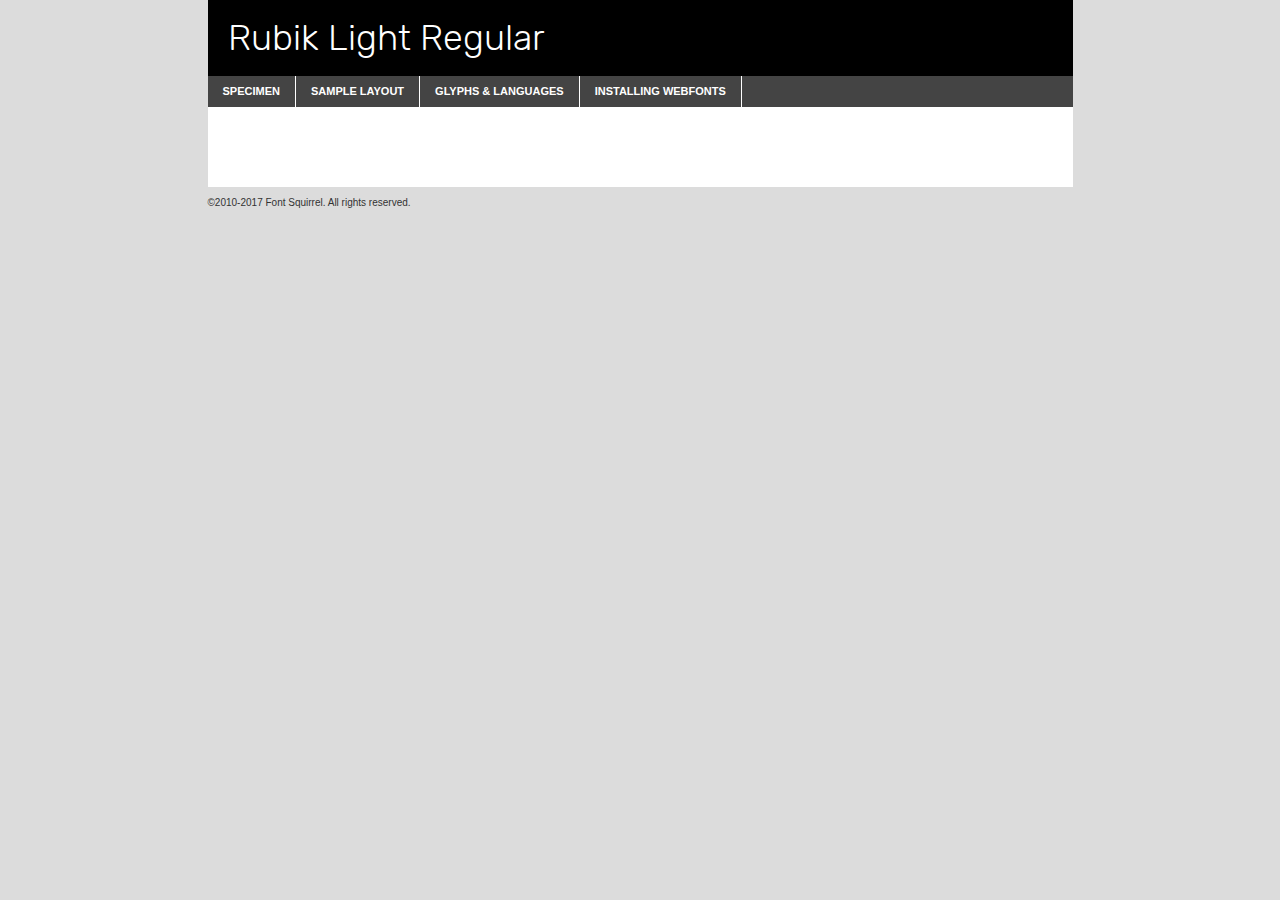
<file: rubik/rubik-light-demo.html>
<!DOCTYPE html PUBLIC "-//W3C//DTD XHTML 1.0 Transitional//EN"
	"http://www.w3.org/TR/xhtml1/DTD/xhtml1-transitional.dtd">

<html xmlns="http://www.w3.org/1999/xhtml" xml:lang="en" lang="en">
<head>
	<meta http-equiv="Content-Type" content="text/html; charset=utf-8" />
	<script src="http://ajax.googleapis.com/ajax/libs/jquery/1.7.2/jquery.min.js" type="text/javascript" charset="utf-8"></script>
	<script type="text/javascript">
	(function($){$.fn.easyTabs=function(option){var param=jQuery.extend({fadeSpeed:"fast",defaultContent:1,activeClass:'active'},option);$(this).each(function(){var thisId="#"+this.id;if(param.defaultContent==''){param.defaultContent=1;}
	if(typeof param.defaultContent=="number")
	{var defaultTab=$(thisId+" .tabs li:eq("+(param.defaultContent-1)+") a").attr('href').substr(1);}else{var defaultTab=param.defaultContent;}
	$(thisId+" .tabs li a").each(function(){var tabToHide=$(this).attr('href').substr(1);$("#"+tabToHide).addClass('easytabs-tab-content');});hideAll();changeContent(defaultTab);function hideAll(){$(thisId+" .easytabs-tab-content").hide();}
	function changeContent(tabId){hideAll();$(thisId+" .tabs li").removeClass(param.activeClass);$(thisId+" .tabs li a[href=#"+tabId+"]").closest('li').addClass(param.activeClass);if(param.fadeSpeed!="none")
	{$(thisId+" #"+tabId).fadeIn(param.fadeSpeed);}else{$(thisId+" #"+tabId).show();}}
	$(thisId+" .tabs li").click(function(){var tabId=$(this).find('a').attr('href').substr(1);changeContent(tabId);return false;});});}})(jQuery);
	</script>
	<link rel="stylesheet" href="specimen_files/specimen_stylesheet.css" type="text/css" charset="utf-8" />
	<link rel="stylesheet" href="stylesheet.css" type="text/css" charset="utf-8" />

	<style type="text/css">
					body{
				font-family: 'rubiklight';
							}
		</style>

	<title>Rubik Light Regular Specimen</title>
	
	
	<script type="text/javascript" charset="utf-8">
		$(document).ready(function() {
			$('#container').easyTabs({defaultContent:1});
		});
	</script>
</head>

<body>
<div id="container">
	<div id="header">
		Rubik Light Regular	</div>
	<ul class="tabs">
		<li><a href="#specimen">Specimen</a></li>
		<li><a href="#layout">Sample Layout</a></li>
				<li><a href="#glyphs">Glyphs &amp; Languages</a></li>
		<li><a href="#installing">Installing Webfonts</a></li>
		
	</ul>
	
	<div id="main_content">

		
			<div id="specimen">
		
				<div class="section">
					<div class="grid12 firstcol">
						<div class="huge">AaBb</div>
					</div>
				</div>
		
				<div class="section">
					<div class="glyph_range">A&#x200B;B&#x200b;C&#x200b;D&#x200b;E&#x200b;F&#x200b;G&#x200b;H&#x200b;I&#x200b;J&#x200b;K&#x200b;L&#x200b;M&#x200b;N&#x200b;O&#x200b;P&#x200b;Q&#x200b;R&#x200b;S&#x200b;T&#x200b;U&#x200b;V&#x200b;W&#x200b;X&#x200b;Y&#x200b;Z&#x200b;a&#x200b;b&#x200b;c&#x200b;d&#x200b;e&#x200b;f&#x200b;g&#x200b;h&#x200b;i&#x200b;j&#x200b;k&#x200b;l&#x200b;m&#x200b;n&#x200b;o&#x200b;p&#x200b;q&#x200b;r&#x200b;s&#x200b;t&#x200b;u&#x200b;v&#x200b;w&#x200b;x&#x200b;y&#x200b;z&#x200b;1&#x200b;2&#x200b;3&#x200b;4&#x200b;5&#x200b;6&#x200b;7&#x200b;8&#x200b;9&#x200b;0&#x200b;&amp;&#x200b;.&#x200b;,&#x200b;?&#x200b;!&#x200b;&#64;&#x200b;(&#x200b;)&#x200b;#&#x200b;$&#x200b;%&#x200b;*&#x200b;+&#x200b;-&#x200b;=&#x200b;:&#x200b;;</div>
				</div>
				<div class="section">
					<div class="grid12 firstcol">
						<table class="sample_table">
							<tr><td>10</td><td class="size10">abcdefghijklmnopqrstuvwxyzABCDEFGHIJKLMNOPQRSTUVWXYZ0123456789abcdefghijklmnopqrstuvwxyzABCDEFGHIJKLMNOPQRSTUVWXYZ0123456789abcdefghijklmnopqrstuvwxyzABCDEFGHIJKLMNOPQRSTUVWXYZ</td></tr>
							<tr><td>11</td><td class="size11">abcdefghijklmnopqrstuvwxyzABCDEFGHIJKLMNOPQRSTUVWXYZ0123456789abcdefghijklmnopqrstuvwxyzABCDEFGHIJKLMNOPQRSTUVWXYZ0123456789abcdefghijklmnopqrstuvwxyzABCDEFGHIJKLMNOPQRSTUVWXYZ</td></tr>
							<tr><td>12</td><td class="size12">abcdefghijklmnopqrstuvwxyzABCDEFGHIJKLMNOPQRSTUVWXYZ0123456789abcdefghijklmnopqrstuvwxyzABCDEFGHIJKLMNOPQRSTUVWXYZ0123456789abcdefghijklmnopqrstuvwxyzABCDEFGHIJKLMNOPQRSTUVWXYZ</td></tr>
							<tr><td>13</td><td class="size13">abcdefghijklmnopqrstuvwxyzABCDEFGHIJKLMNOPQRSTUVWXYZ0123456789abcdefghijklmnopqrstuvwxyzABCDEFGHIJKLMNOPQRSTUVWXYZ0123456789abcdefghijklmnopqrstuvwxyzABCDEFGHIJKLMNOPQRSTUVWXYZ</td></tr>
							<tr><td>14</td><td class="size14">abcdefghijklmnopqrstuvwxyzABCDEFGHIJKLMNOPQRSTUVWXYZ0123456789abcdefghijklmnopqrstuvwxyzABCDEFGHIJKLMNOPQRSTUVWXYZ0123456789abcdefghijklmnopqrstuvwxyzABCDEFGHIJKLMNOPQRSTUVWXYZ</td></tr>
							<tr><td>16</td><td class="size16">abcdefghijklmnopqrstuvwxyzABCDEFGHIJKLMNOPQRSTUVWXYZ0123456789abcdefghijklmnopqrstuvwxyzABCDEFGHIJKLMNOPQRSTUVWXYZ</td></tr>
							<tr><td>18</td><td class="size18">abcdefghijklmnopqrstuvwxyzABCDEFGHIJKLMNOPQRSTUVWXYZ0123456789abcdefghijklmnopqrstuvwxyzABCDEFGHIJKLMNOPQRSTUVWXYZ</td></tr>
							<tr><td>20</td><td class="size20">abcdefghijklmnopqrstuvwxyzABCDEFGHIJKLMNOPQRSTUVWXYZ0123456789abcdefghijklmnopqrstuvwxyzABCDEFGHIJKLMNOPQRSTUVWXYZ</td></tr>
							<tr><td>24</td><td class="size24">abcdefghijklmnopqrstuvwxyzABCDEFGHIJKLMNOPQRSTUVWXYZ0123456789abcdefghijklmnopqrstuvwxyzABCDEFGHIJKLMNOPQRSTUVWXYZ</td></tr>
							<tr><td>30</td><td class="size30">abcdefghijklmnopqrstuvwxyzABCDEFGHIJKLMNOPQRSTUVWXYZ0123456789abcdefghijklmnopqrstuvwxyzABCDEFGHIJKLMNOPQRSTUVWXYZ</td></tr>
							<tr><td>36</td><td class="size36">abcdefghijklmnopqrstuvwxyzABCDEFGHIJKLMNOPQRSTUVWXYZ0123456789abcdefghijklmnopqrstuvwxyzABCDEFGHIJKLMNOPQRSTUVWXYZ</td></tr>
							<tr><td>48</td><td class="size48">abcdefghijklmnopqrstuvwxyzABCDEFGHIJKLMNOPQRSTUVWXYZ0123456789abcdefghijklmnopqrstuvwxyzABCDEFGHIJKLMNOPQRSTUVWXYZ</td></tr>
							<tr><td>60</td><td class="size60">abcdefghijklmnopqrstuvwxyzABCDEFGHIJKLMNOPQRSTUVWXYZ0123456789abcdefghijklmnopqrstuvwxyzABCDEFGHIJKLMNOPQRSTUVWXYZ</td></tr>
							<tr><td>72</td><td class="size72">abcdefghijklmnopqrstuvwxyzABCDEFGHIJKLMNOPQRSTUVWXYZ0123456789abcdefghijklmnopqrstuvwxyzABCDEFGHIJKLMNOPQRSTUVWXYZ</td></tr>
							<tr><td>90</td><td class="size90">abcdefghijklmnopqrstuvwxyzABCDEFGHIJKLMNOPQRSTUVWXYZ0123456789abcdefghijklmnopqrstuvwxyzABCDEFGHIJKLMNOPQRSTUVWXYZ</td></tr>
						</table>
				
					</div>
			
				</div>
		
		
		
								<div class="section" id="bodycomparison">


										<div id="xheight">
				<div class="fontbody">&#x25FC;&#x25FC;&#x25FC;&#x25FC;&#x25FC;&#x25FC;&#x25FC;&#x25FC;&#x25FC;&#x25FC;&#x25FC;&#x25FC;&#x25FC;&#x25FC;&#x25FC;&#x25FC;&#x25FC;&#x25FC;&#x25FC;&#x25FC;&#x25FC;&#x25FC;&#x25FC;&#x25FC;&#x25FC;&#x25FC;&#x25FC;&#x25FC;&#x25FC;&#x25FC;&#x25FC;&#x25FC;&#x25FC;&#x25FC;&#x25FC;&#x25FC;&#x25FC;&#x25FC;&#x25FC;&#x25FC;&#x25FC;&#x25FC;&#x25FC;&#x25FC;&#x25FC;&#x25FC;&#x25FC;&#x25FC;&#x25FC;&#x25FC;&#x25FC;&#x25FC;&#x25FC;&#x25FC;&#x25FC;&#x25FC;&#x25FC;&#x25FC;&#x25FC;&#x25FC;&#x25FC;&#x25FC;&#x25FC;&#x25FC;&#x25FC;&#x25FC;&#x25FC;&#x25FC;&#x25FC;&#x25FC;&#x25FC;&#x25FC;&#x25FC;&#x25FC;&#x25FC;&#x25FC;&#x25FC;&#x25FC;&#x25FC;&#x25FC;&#x25FC;&#x25FC;&#x25FC;&#x25FC;&#x25FC;&#x25FC;&#x25FC;&#x25FC;&#x25FC;&#x25FC;&#x25FC;&#x25FC;&#x25FC;&#x25FC;&#x25FC;&#x25FC;&#x25FC;&#x25FC;&#x25FC;body</div><div class="arialbody">body</div><div class="verdanabody">body</div><div class="georgiabody">body</div></div>
										<div class="fontbody" style="z-index:1">
											body<span>Rubik Light Regular</span>
										</div>
										<div class="arialbody" style="z-index:1">
											body<span>Arial</span>
										</div>
										<div class="verdanabody" style="z-index:1">
											body<span>Verdana</span>
										</div>
										<div class="georgiabody" style="z-index:1">
											body<span>Georgia</span>
										</div>



								</div>
		
		
				<div class="section psample psample_row1" id="">
					
					<div class="grid2 firstcol">
						<p class="size10"><span>10.</span>Aenean lacinia bibendum nulla sed consectetur. Fusce dapibus, tellus ac cursus commodo, tortor mauris condimentum nibh, ut fermentum massa justo sit amet risus. Nullam id dolor id nibh ultricies vehicula ut id elit. Cum sociis natoque penatibus et magnis dis parturient montes, nascetur ridiculus mus. Nulla vitae elit libero, a pharetra augue.</p>
			
					</div>
					<div class="grid3">
						<p class="size11"><span>11.</span>Aenean lacinia bibendum nulla sed consectetur. Fusce dapibus, tellus ac cursus commodo, tortor mauris condimentum nibh, ut fermentum massa justo sit amet risus. Nullam id dolor id nibh ultricies vehicula ut id elit. Cum sociis natoque penatibus et magnis dis parturient montes, nascetur ridiculus mus. Nulla vitae elit libero, a pharetra augue.</p>
			
					</div>
					<div class="grid3">
						<p class="size12"><span>12.</span>Aenean lacinia bibendum nulla sed consectetur. Fusce dapibus, tellus ac cursus commodo, tortor mauris condimentum nibh, ut fermentum massa justo sit amet risus. Nullam id dolor id nibh ultricies vehicula ut id elit. Cum sociis natoque penatibus et magnis dis parturient montes, nascetur ridiculus mus. Nulla vitae elit libero, a pharetra augue.</p>
			
					</div>
					<div class="grid4">
						<p class="size13"><span>13.</span>Aenean lacinia bibendum nulla sed consectetur. Fusce dapibus, tellus ac cursus commodo, tortor mauris condimentum nibh, ut fermentum massa justo sit amet risus. Nullam id dolor id nibh ultricies vehicula ut id elit. Cum sociis natoque penatibus et magnis dis parturient montes, nascetur ridiculus mus. Nulla vitae elit libero, a pharetra augue.</p>
			
					</div>
					<div class="white_blend"></div>
					
				</div>
				<div class="section psample psample_row2" id="">
					<div class="grid3 firstcol">
						<p class="size14"><span>14.</span>Aenean lacinia bibendum nulla sed consectetur. Fusce dapibus, tellus ac cursus commodo, tortor mauris condimentum nibh, ut fermentum massa justo sit amet risus. Nullam id dolor id nibh ultricies vehicula ut id elit. Cum sociis natoque penatibus et magnis dis parturient montes, nascetur ridiculus mus. Nulla vitae elit libero, a pharetra augue.</p>
			
					</div>
					<div class="grid4">
						<p class="size16"><span>16.</span>Aenean lacinia bibendum nulla sed consectetur. Fusce dapibus, tellus ac cursus commodo, tortor mauris condimentum nibh, ut fermentum massa justo sit amet risus. Nullam id dolor id nibh ultricies vehicula ut id elit. Cum sociis natoque penatibus et magnis dis parturient montes, nascetur ridiculus mus. Nulla vitae elit libero, a pharetra augue.</p>
			
					</div>
					<div class="grid5">
						<p class="size18"><span>18.</span>Aenean lacinia bibendum nulla sed consectetur. Fusce dapibus, tellus ac cursus commodo, tortor mauris condimentum nibh, ut fermentum massa justo sit amet risus. Nullam id dolor id nibh ultricies vehicula ut id elit. Cum sociis natoque penatibus et magnis dis parturient montes, nascetur ridiculus mus. Nulla vitae elit libero, a pharetra augue.</p>
			
					</div>

					<div class="white_blend"></div>

				</div>
				
				<div class="section psample psample_row3" id="">
					<div class="grid5 firstcol">
						<p class="size20"><span>20.</span>Aenean lacinia bibendum nulla sed consectetur. Fusce dapibus, tellus ac cursus commodo, tortor mauris condimentum nibh, ut fermentum massa justo sit amet risus. Nullam id dolor id nibh ultricies vehicula ut id elit. Cum sociis natoque penatibus et magnis dis parturient montes, nascetur ridiculus mus. Nulla vitae elit libero, a pharetra augue.</p>
					</div>
					<div class="grid7">
						<p class="size24"><span>24.</span>Aenean lacinia bibendum nulla sed consectetur. Fusce dapibus, tellus ac cursus commodo, tortor mauris condimentum nibh, ut fermentum massa justo sit amet risus. Nullam id dolor id nibh ultricies vehicula ut id elit. Cum sociis natoque penatibus et magnis dis parturient montes, nascetur ridiculus mus. Nulla vitae elit libero, a pharetra augue.</p>
					</div>
					
					<div class="white_blend"></div>
					
				</div>
				
				<div class="section psample psample_row4" id="">
					<div class="grid12 firstcol">
						<p class="size30"><span>30.</span>Aenean lacinia bibendum nulla sed consectetur. Fusce dapibus, tellus ac cursus commodo, tortor mauris condimentum nibh, ut fermentum massa justo sit amet risus. Nullam id dolor id nibh ultricies vehicula ut id elit. Cum sociis natoque penatibus et magnis dis parturient montes, nascetur ridiculus mus. Nulla vitae elit libero, a pharetra augue.</p>
					</div>
					<div class="white_blend"></div>
					
				</div>
				
				
				
				<div class="section psample psample_row1 fullreverse">
					<div class="grid2 firstcol">
						<p class="size10"><span>10.</span>Aenean lacinia bibendum nulla sed consectetur. Fusce dapibus, tellus ac cursus commodo, tortor mauris condimentum nibh, ut fermentum massa justo sit amet risus. Nullam id dolor id nibh ultricies vehicula ut id elit. Cum sociis natoque penatibus et magnis dis parturient montes, nascetur ridiculus mus. Nulla vitae elit libero, a pharetra augue.</p>
			
					</div>
					<div class="grid3">
						<p class="size11"><span>11.</span>Aenean lacinia bibendum nulla sed consectetur. Fusce dapibus, tellus ac cursus commodo, tortor mauris condimentum nibh, ut fermentum massa justo sit amet risus. Nullam id dolor id nibh ultricies vehicula ut id elit. Cum sociis natoque penatibus et magnis dis parturient montes, nascetur ridiculus mus. Nulla vitae elit libero, a pharetra augue.</p>
			
					</div>
					<div class="grid3">
						<p class="size12"><span>12.</span>Aenean lacinia bibendum nulla sed consectetur. Fusce dapibus, tellus ac cursus commodo, tortor mauris condimentum nibh, ut fermentum massa justo sit amet risus. Nullam id dolor id nibh ultricies vehicula ut id elit. Cum sociis natoque penatibus et magnis dis parturient montes, nascetur ridiculus mus. Nulla vitae elit libero, a pharetra augue.</p>
			
					</div>
					<div class="grid4">
						<p class="size13"><span>13.</span>Aenean lacinia bibendum nulla sed consectetur. Fusce dapibus, tellus ac cursus commodo, tortor mauris condimentum nibh, ut fermentum massa justo sit amet risus. Nullam id dolor id nibh ultricies vehicula ut id elit. Cum sociis natoque penatibus et magnis dis parturient montes, nascetur ridiculus mus. Nulla vitae elit libero, a pharetra augue.</p>
			
					</div>
					<div class="black_blend"></div>
					
				</div>
				
				<div class="section psample psample_row2 fullreverse">
					<div class="grid3 firstcol">
						<p class="size14"><span>14.</span>Aenean lacinia bibendum nulla sed consectetur. Fusce dapibus, tellus ac cursus commodo, tortor mauris condimentum nibh, ut fermentum massa justo sit amet risus. Nullam id dolor id nibh ultricies vehicula ut id elit. Cum sociis natoque penatibus et magnis dis parturient montes, nascetur ridiculus mus. Nulla vitae elit libero, a pharetra augue.</p>
			
					</div>
					<div class="grid4">
						<p class="size16"><span>16.</span>Aenean lacinia bibendum nulla sed consectetur. Fusce dapibus, tellus ac cursus commodo, tortor mauris condimentum nibh, ut fermentum massa justo sit amet risus. Nullam id dolor id nibh ultricies vehicula ut id elit. Cum sociis natoque penatibus et magnis dis parturient montes, nascetur ridiculus mus. Nulla vitae elit libero, a pharetra augue.</p>
			
					</div>
					<div class="grid5">
						<p class="size18"><span>18.</span>Aenean lacinia bibendum nulla sed consectetur. Fusce dapibus, tellus ac cursus commodo, tortor mauris condimentum nibh, ut fermentum massa justo sit amet risus. Nullam id dolor id nibh ultricies vehicula ut id elit. Cum sociis natoque penatibus et magnis dis parturient montes, nascetur ridiculus mus. Nulla vitae elit libero, a pharetra augue.</p>
			
					</div>
					<div class="black_blend"></div>

				</div>
				
				<div class="section psample fullreverse psample_row3" id="">
					<div class="grid5 firstcol">
						<p class="size20"><span>20.</span>Aenean lacinia bibendum nulla sed consectetur. Fusce dapibus, tellus ac cursus commodo, tortor mauris condimentum nibh, ut fermentum massa justo sit amet risus. Nullam id dolor id nibh ultricies vehicula ut id elit. Cum sociis natoque penatibus et magnis dis parturient montes, nascetur ridiculus mus. Nulla vitae elit libero, a pharetra augue.</p>
					</div>
					<div class="grid7">
						<p class="size24"><span>24.</span>Aenean lacinia bibendum nulla sed consectetur. Fusce dapibus, tellus ac cursus commodo, tortor mauris condimentum nibh, ut fermentum massa justo sit amet risus. Nullam id dolor id nibh ultricies vehicula ut id elit. Cum sociis natoque penatibus et magnis dis parturient montes, nascetur ridiculus mus. Nulla vitae elit libero, a pharetra augue.</p>
					</div>
					
					<div class="black_blend"></div>
					
				</div>
				
				<div class="section psample fullreverse psample_row4" id="" style="border-bottom: 20px #000 solid;">
					<div class="grid12 firstcol">
						<p class="size30"><span>30.</span>Aenean lacinia bibendum nulla sed consectetur. Fusce dapibus, tellus ac cursus commodo, tortor mauris condimentum nibh, ut fermentum massa justo sit amet risus. Nullam id dolor id nibh ultricies vehicula ut id elit. Cum sociis natoque penatibus et magnis dis parturient montes, nascetur ridiculus mus. Nulla vitae elit libero, a pharetra augue.</p>
					</div>
					<div class="black_blend"></div>
					
				</div>
				
				
				
				
			</div>
			
			<div id="layout">
				
				<div class="section">
					
					<div class="grid12 firstcol">
						<h1>Lorem Ipsum Dolor</h1>
						<h2>Etiam porta sem malesuada magna mollis euismod</h2>
						
						<p class="byline">By <a href="#link">Aenean Lacinia</a></p>
					</div>
				</div>
				<div class="section">
					<div class="grid8 firstcol">
						<p class="large">Donec sed odio dui. Morbi leo risus, porta ac consectetur ac, vestibulum at eros. Fusce dapibus, tellus ac cursus commodo, tortor mauris condimentum nibh, ut fermentum massa justo sit amet risus. </p>

						
						<h3>Pellentesque ornare sem</h3>

						<p>Maecenas sed diam eget risus varius blandit sit amet non magna. Maecenas faucibus mollis interdum. Donec ullamcorper nulla non metus auctor fringilla. Nullam id dolor id nibh ultricies vehicula ut id elit. Nullam id dolor id nibh ultricies vehicula ut id elit. </p>

						<p>Aenean eu leo quam. Pellentesque ornare sem lacinia quam venenatis vestibulum. Lorem ipsum dolor sit amet, consectetur adipiscing elit. Cum sociis natoque penatibus et magnis dis parturient montes, nascetur ridiculus mus. </p>

						<p>Nulla vitae elit libero, a pharetra augue. Praesent commodo cursus magna, vel scelerisque nisl consectetur et. Aenean lacinia bibendum nulla sed consectetur. </p>

						<p>Nullam quis risus eget urna mollis ornare vel eu leo. Nullam quis risus eget urna mollis ornare vel eu leo. Maecenas sed diam eget risus varius blandit sit amet non magna. Donec ullamcorper nulla non metus auctor fringilla. </p>

						<h3>Cras mattis consectetur</h3>

						<p>Aenean eu leo quam. Pellentesque ornare sem lacinia quam venenatis vestibulum. Aenean lacinia bibendum nulla sed consectetur. Integer posuere erat a ante venenatis dapibus posuere velit aliquet. Cras mattis consectetur purus sit amet fermentum. </p>

						<p>Nullam id dolor id nibh ultricies vehicula ut id elit. Nullam quis risus eget urna mollis ornare vel eu leo. Cras mattis consectetur purus sit amet fermentum.</p>
					</div>
					
					<div class="grid4 sidebar">
						
						<div class="box reverse">
							<p class="last">Nullam quis risus eget urna mollis ornare vel eu leo. Donec ullamcorper nulla non metus auctor fringilla. Cras mattis consectetur purus sit amet fermentum. Sed posuere consectetur est at lobortis. Lorem ipsum dolor sit amet, consectetur adipiscing elit. </p>
						</div>
						
						<p class="caption">Maecenas sed diam eget risus varius.</p>

						<p>Vestibulum id ligula porta felis euismod semper. Integer posuere erat a ante venenatis dapibus posuere velit aliquet. Vestibulum id ligula porta felis euismod semper. Sed posuere consectetur est at lobortis. Maecenas sed diam eget risus varius blandit sit amet non magna. Fusce dapibus, tellus ac cursus commodo, tortor mauris condimentum nibh, ut fermentum massa justo sit amet risus. </p>

					

						<p>Duis mollis, est non commodo luctus, nisi erat porttitor ligula, eget lacinia odio sem nec elit. Aenean lacinia bibendum nulla sed consectetur. Vivamus sagittis lacus vel augue laoreet rutrum faucibus dolor auctor. Aenean lacinia bibendum nulla sed consectetur. Nullam quis risus eget urna mollis ornare vel eu leo. </p>

						<p>Praesent commodo cursus magna, vel scelerisque nisl consectetur et. Donec ullamcorper nulla non metus auctor fringilla. Maecenas faucibus mollis interdum. Fusce dapibus, tellus ac cursus commodo, tortor mauris condimentum nibh, ut fermentum massa justo sit amet risus. </p>

					</div>
				</div>
				
			</div>


			



		<div id="glyphs">
			<div class="section">
				<div class="grid12 firstcol">
			
				<h1>Language Support</h1>
				<p>The subset of Rubik Light Regular in this kit supports the following languages:<br />
			
					Albanian, Basque, Breton, Chamorro, Danish, Dutch, English, Faroese, Finnish, French, Frisian, Galician, German, Icelandic, Italian, Malagasy, Norwegian, Portuguese, Spanish, Alsatian, Aragonese, Arapaho, Arrernte, Asturian, Aymara, Bislama, Cebuano, Corsican, Fijian, French_creole, Genoese, Gilbertese, Greenlandic, Haitian_creole, Hiligaynon, Hmong, Hopi, Ibanag, Iloko_ilokano, Indonesian, Interglossa_glosa, Interlingua, Irish_gaelic, Jerriais, Lojban, Lombard, Luxembourgeois, Manx, Mohawk, Norfolk_pitcairnese, Occitan, Oromo, Pangasinan, Papiamento, Piedmontese, Potawatomi, Rhaeto-romance, Romansh, Rotokas, Sami_lule, Samoan, Sardinian, Scots_gaelic, Seychelles_creole, Shona, Sicilian, Somali, Southern_ndebele, Swahili, Swati_swazi, Tagalog_filipino_pilipino, Tetum, Tok_pisin, Uyghur_latinized, Volapuk, Walloon, Warlpiri, Xhosa, Yapese, Zulu, Latinbasic, Ubasic, Demo				</p>
				<h1>Glyph Chart</h1>
				<p>The subset of Rubik Light Regular in this kit includes all the glyphs listed below. Unicode entities are included above each glyph to help you insert individual characters into your layout.</p>
				<div id="glyph_chart">
			
																														 <div><p>&amp;#13;</p>&#13;</div>
																				 <div><p>&amp;#32;</p>&#32;</div>
																				 <div><p>&amp;#33;</p>&#33;</div>
																				 <div><p>&amp;#34;</p>&#34;</div>
																				 <div><p>&amp;#35;</p>&#35;</div>
																				 <div><p>&amp;#36;</p>&#36;</div>
																				 <div><p>&amp;#37;</p>&#37;</div>
																				 <div><p>&amp;#38;</p>&#38;</div>
																				 <div><p>&amp;#39;</p>&#39;</div>
																				 <div><p>&amp;#40;</p>&#40;</div>
																				 <div><p>&amp;#41;</p>&#41;</div>
																				 <div><p>&amp;#42;</p>&#42;</div>
																				 <div><p>&amp;#43;</p>&#43;</div>
																				 <div><p>&amp;#44;</p>&#44;</div>
																				 <div><p>&amp;#45;</p>&#45;</div>
																				 <div><p>&amp;#46;</p>&#46;</div>
																				 <div><p>&amp;#47;</p>&#47;</div>
																				 <div><p>&amp;#48;</p>&#48;</div>
																				 <div><p>&amp;#49;</p>&#49;</div>
																				 <div><p>&amp;#50;</p>&#50;</div>
																				 <div><p>&amp;#51;</p>&#51;</div>
																				 <div><p>&amp;#52;</p>&#52;</div>
																				 <div><p>&amp;#53;</p>&#53;</div>
																				 <div><p>&amp;#54;</p>&#54;</div>
																				 <div><p>&amp;#55;</p>&#55;</div>
																				 <div><p>&amp;#56;</p>&#56;</div>
																				 <div><p>&amp;#57;</p>&#57;</div>
																				 <div><p>&amp;#58;</p>&#58;</div>
																				 <div><p>&amp;#59;</p>&#59;</div>
																				 <div><p>&amp;#60;</p>&#60;</div>
																				 <div><p>&amp;#61;</p>&#61;</div>
																				 <div><p>&amp;#62;</p>&#62;</div>
																				 <div><p>&amp;#63;</p>&#63;</div>
																				 <div><p>&amp;#64;</p>&#64;</div>
																				 <div><p>&amp;#65;</p>&#65;</div>
																				 <div><p>&amp;#66;</p>&#66;</div>
																				 <div><p>&amp;#67;</p>&#67;</div>
																				 <div><p>&amp;#68;</p>&#68;</div>
																				 <div><p>&amp;#69;</p>&#69;</div>
																				 <div><p>&amp;#70;</p>&#70;</div>
																				 <div><p>&amp;#71;</p>&#71;</div>
																				 <div><p>&amp;#72;</p>&#72;</div>
																				 <div><p>&amp;#73;</p>&#73;</div>
																				 <div><p>&amp;#74;</p>&#74;</div>
																				 <div><p>&amp;#75;</p>&#75;</div>
																				 <div><p>&amp;#76;</p>&#76;</div>
																				 <div><p>&amp;#77;</p>&#77;</div>
																				 <div><p>&amp;#78;</p>&#78;</div>
																				 <div><p>&amp;#79;</p>&#79;</div>
																				 <div><p>&amp;#80;</p>&#80;</div>
																				 <div><p>&amp;#81;</p>&#81;</div>
																				 <div><p>&amp;#82;</p>&#82;</div>
																				 <div><p>&amp;#83;</p>&#83;</div>
																				 <div><p>&amp;#84;</p>&#84;</div>
																				 <div><p>&amp;#85;</p>&#85;</div>
																				 <div><p>&amp;#86;</p>&#86;</div>
																				 <div><p>&amp;#87;</p>&#87;</div>
																				 <div><p>&amp;#88;</p>&#88;</div>
																				 <div><p>&amp;#89;</p>&#89;</div>
																				 <div><p>&amp;#90;</p>&#90;</div>
																				 <div><p>&amp;#91;</p>&#91;</div>
																				 <div><p>&amp;#92;</p>&#92;</div>
																				 <div><p>&amp;#93;</p>&#93;</div>
																				 <div><p>&amp;#94;</p>&#94;</div>
																				 <div><p>&amp;#95;</p>&#95;</div>
																				 <div><p>&amp;#96;</p>&#96;</div>
																				 <div><p>&amp;#97;</p>&#97;</div>
																				 <div><p>&amp;#98;</p>&#98;</div>
																				 <div><p>&amp;#99;</p>&#99;</div>
																				 <div><p>&amp;#100;</p>&#100;</div>
																				 <div><p>&amp;#101;</p>&#101;</div>
																				 <div><p>&amp;#102;</p>&#102;</div>
																				 <div><p>&amp;#103;</p>&#103;</div>
																				 <div><p>&amp;#104;</p>&#104;</div>
																				 <div><p>&amp;#105;</p>&#105;</div>
																				 <div><p>&amp;#106;</p>&#106;</div>
																				 <div><p>&amp;#107;</p>&#107;</div>
																				 <div><p>&amp;#108;</p>&#108;</div>
																				 <div><p>&amp;#109;</p>&#109;</div>
																				 <div><p>&amp;#110;</p>&#110;</div>
																				 <div><p>&amp;#111;</p>&#111;</div>
																				 <div><p>&amp;#112;</p>&#112;</div>
																				 <div><p>&amp;#113;</p>&#113;</div>
																				 <div><p>&amp;#114;</p>&#114;</div>
																				 <div><p>&amp;#115;</p>&#115;</div>
																				 <div><p>&amp;#116;</p>&#116;</div>
																				 <div><p>&amp;#117;</p>&#117;</div>
																				 <div><p>&amp;#118;</p>&#118;</div>
																				 <div><p>&amp;#119;</p>&#119;</div>
																				 <div><p>&amp;#120;</p>&#120;</div>
																				 <div><p>&amp;#121;</p>&#121;</div>
																				 <div><p>&amp;#122;</p>&#122;</div>
																				 <div><p>&amp;#123;</p>&#123;</div>
																				 <div><p>&amp;#124;</p>&#124;</div>
																				 <div><p>&amp;#125;</p>&#125;</div>
																				 <div><p>&amp;#126;</p>&#126;</div>
																				 <div><p>&amp;#160;</p>&#160;</div>
																				 <div><p>&amp;#161;</p>&#161;</div>
																				 <div><p>&amp;#162;</p>&#162;</div>
																				 <div><p>&amp;#163;</p>&#163;</div>
																				 <div><p>&amp;#164;</p>&#164;</div>
																				 <div><p>&amp;#165;</p>&#165;</div>
																				 <div><p>&amp;#166;</p>&#166;</div>
																				 <div><p>&amp;#167;</p>&#167;</div>
																				 <div><p>&amp;#168;</p>&#168;</div>
																				 <div><p>&amp;#169;</p>&#169;</div>
																				 <div><p>&amp;#170;</p>&#170;</div>
																				 <div><p>&amp;#171;</p>&#171;</div>
																				 <div><p>&amp;#172;</p>&#172;</div>
																				 <div><p>&amp;#173;</p>&#173;</div>
																				 <div><p>&amp;#174;</p>&#174;</div>
																				 <div><p>&amp;#175;</p>&#175;</div>
																				 <div><p>&amp;#176;</p>&#176;</div>
																				 <div><p>&amp;#177;</p>&#177;</div>
																				 <div><p>&amp;#178;</p>&#178;</div>
																				 <div><p>&amp;#179;</p>&#179;</div>
																				 <div><p>&amp;#180;</p>&#180;</div>
																				 <div><p>&amp;#181;</p>&#181;</div>
																				 <div><p>&amp;#182;</p>&#182;</div>
																				 <div><p>&amp;#183;</p>&#183;</div>
																				 <div><p>&amp;#184;</p>&#184;</div>
																				 <div><p>&amp;#185;</p>&#185;</div>
																				 <div><p>&amp;#186;</p>&#186;</div>
																				 <div><p>&amp;#187;</p>&#187;</div>
																				 <div><p>&amp;#188;</p>&#188;</div>
																				 <div><p>&amp;#189;</p>&#189;</div>
																				 <div><p>&amp;#190;</p>&#190;</div>
																				 <div><p>&amp;#191;</p>&#191;</div>
																				 <div><p>&amp;#192;</p>&#192;</div>
																				 <div><p>&amp;#193;</p>&#193;</div>
																				 <div><p>&amp;#194;</p>&#194;</div>
																				 <div><p>&amp;#195;</p>&#195;</div>
																				 <div><p>&amp;#196;</p>&#196;</div>
																				 <div><p>&amp;#197;</p>&#197;</div>
																				 <div><p>&amp;#198;</p>&#198;</div>
																				 <div><p>&amp;#199;</p>&#199;</div>
																				 <div><p>&amp;#200;</p>&#200;</div>
																				 <div><p>&amp;#201;</p>&#201;</div>
																				 <div><p>&amp;#202;</p>&#202;</div>
																				 <div><p>&amp;#203;</p>&#203;</div>
																				 <div><p>&amp;#204;</p>&#204;</div>
																				 <div><p>&amp;#205;</p>&#205;</div>
																				 <div><p>&amp;#206;</p>&#206;</div>
																				 <div><p>&amp;#207;</p>&#207;</div>
																				 <div><p>&amp;#208;</p>&#208;</div>
																				 <div><p>&amp;#209;</p>&#209;</div>
																				 <div><p>&amp;#210;</p>&#210;</div>
																				 <div><p>&amp;#211;</p>&#211;</div>
																				 <div><p>&amp;#212;</p>&#212;</div>
																				 <div><p>&amp;#213;</p>&#213;</div>
																				 <div><p>&amp;#214;</p>&#214;</div>
																				 <div><p>&amp;#215;</p>&#215;</div>
																				 <div><p>&amp;#216;</p>&#216;</div>
																				 <div><p>&amp;#217;</p>&#217;</div>
																				 <div><p>&amp;#218;</p>&#218;</div>
																				 <div><p>&amp;#219;</p>&#219;</div>
																				 <div><p>&amp;#220;</p>&#220;</div>
																				 <div><p>&amp;#221;</p>&#221;</div>
																				 <div><p>&amp;#222;</p>&#222;</div>
																				 <div><p>&amp;#223;</p>&#223;</div>
																				 <div><p>&amp;#224;</p>&#224;</div>
																				 <div><p>&amp;#225;</p>&#225;</div>
																				 <div><p>&amp;#226;</p>&#226;</div>
																				 <div><p>&amp;#227;</p>&#227;</div>
																				 <div><p>&amp;#228;</p>&#228;</div>
																				 <div><p>&amp;#229;</p>&#229;</div>
																				 <div><p>&amp;#230;</p>&#230;</div>
																				 <div><p>&amp;#231;</p>&#231;</div>
																				 <div><p>&amp;#232;</p>&#232;</div>
																				 <div><p>&amp;#233;</p>&#233;</div>
																				 <div><p>&amp;#234;</p>&#234;</div>
																				 <div><p>&amp;#235;</p>&#235;</div>
																				 <div><p>&amp;#236;</p>&#236;</div>
																				 <div><p>&amp;#237;</p>&#237;</div>
																				 <div><p>&amp;#238;</p>&#238;</div>
																				 <div><p>&amp;#239;</p>&#239;</div>
																				 <div><p>&amp;#240;</p>&#240;</div>
																				 <div><p>&amp;#241;</p>&#241;</div>
																				 <div><p>&amp;#242;</p>&#242;</div>
																				 <div><p>&amp;#243;</p>&#243;</div>
																				 <div><p>&amp;#244;</p>&#244;</div>
																				 <div><p>&amp;#245;</p>&#245;</div>
																				 <div><p>&amp;#246;</p>&#246;</div>
																				 <div><p>&amp;#247;</p>&#247;</div>
																				 <div><p>&amp;#248;</p>&#248;</div>
																				 <div><p>&amp;#249;</p>&#249;</div>
																				 <div><p>&amp;#250;</p>&#250;</div>
																				 <div><p>&amp;#251;</p>&#251;</div>
																				 <div><p>&amp;#252;</p>&#252;</div>
																				 <div><p>&amp;#253;</p>&#253;</div>
																				 <div><p>&amp;#254;</p>&#254;</div>
																				 <div><p>&amp;#255;</p>&#255;</div>
																				 <div><p>&amp;#338;</p>&#338;</div>
																				 <div><p>&amp;#339;</p>&#339;</div>
																				 <div><p>&amp;#376;</p>&#376;</div>
																				 <div><p>&amp;#710;</p>&#710;</div>
																				 <div><p>&amp;#732;</p>&#732;</div>
																				 <div><p>&amp;#8192;</p>&#8192;</div>
																				 <div><p>&amp;#8193;</p>&#8193;</div>
																				 <div><p>&amp;#8194;</p>&#8194;</div>
																				 <div><p>&amp;#8195;</p>&#8195;</div>
																				 <div><p>&amp;#8196;</p>&#8196;</div>
																				 <div><p>&amp;#8197;</p>&#8197;</div>
																				 <div><p>&amp;#8198;</p>&#8198;</div>
																				 <div><p>&amp;#8199;</p>&#8199;</div>
																				 <div><p>&amp;#8200;</p>&#8200;</div>
																				 <div><p>&amp;#8201;</p>&#8201;</div>
																				 <div><p>&amp;#8202;</p>&#8202;</div>
																				 <div><p>&amp;#8208;</p>&#8208;</div>
																				 <div><p>&amp;#8209;</p>&#8209;</div>
																				 <div><p>&amp;#8210;</p>&#8210;</div>
																				 <div><p>&amp;#8211;</p>&#8211;</div>
																				 <div><p>&amp;#8212;</p>&#8212;</div>
																				 <div><p>&amp;#8216;</p>&#8216;</div>
																				 <div><p>&amp;#8217;</p>&#8217;</div>
																				 <div><p>&amp;#8218;</p>&#8218;</div>
																				 <div><p>&amp;#8220;</p>&#8220;</div>
																				 <div><p>&amp;#8221;</p>&#8221;</div>
																				 <div><p>&amp;#8222;</p>&#8222;</div>
																				 <div><p>&amp;#8226;</p>&#8226;</div>
																				 <div><p>&amp;#8230;</p>&#8230;</div>
																				 <div><p>&amp;#8239;</p>&#8239;</div>
																				 <div><p>&amp;#8249;</p>&#8249;</div>
																				 <div><p>&amp;#8250;</p>&#8250;</div>
																				 <div><p>&amp;#8287;</p>&#8287;</div>
																				 <div><p>&amp;#8364;</p>&#8364;</div>
																				 <div><p>&amp;#8482;</p>&#8482;</div>
																				 <div><p>&amp;#9724;</p>&#9724;</div>
																				 <div><p>&amp;#64257;</p>&#64257;</div>
																				 <div><p>&amp;#64258;</p>&#64258;</div>
																				 <div><p>&amp;#64259;</p>&#64259;</div>
																				 <div><p>&amp;#64260;</p>&#64260;</div>
																												</div>	
				</div>
		
		
			</div>
		</div>
		
		
		<div id="specs">
			
		</div>
	
		<div id="installing">
			<div class="section">
				<div class="grid7 firstcol">
					<h1>Installing Webfonts</h1>
					
					<p>Webfonts are supported by all major browser platforms but not all in the same way. There are currently four different font formats that must be included in order to target all browsers. This includes TTF, WOFF, EOT and SVG.</p>
					
					<h2>1. Upload your webfonts</h2>
					<p>You must upload your webfont kit to your website. They should be in or near the same directory as your CSS files.</p>
					
					<h2>2. Include the webfont stylesheet</h2>
					<p>A special CSS @font-face declaration helps the various browsers select the appropriate font it needs without causing you a bunch of headaches. Learn more about this syntax by reading the <a href="https://www.fontspring.com/blog/further-hardening-of-the-bulletproof-syntax">Fontspring blog post</a> about it. The code for it is as follows:</p>


<code>
@font-face{ 
	font-family: 'MyWebFont';
	src: url('WebFont.eot');
	src: url('WebFont.eot?#iefix') format('embedded-opentype'),
	     url('WebFont.woff') format('woff'),
	     url('WebFont.ttf') format('truetype'),
	     url('WebFont.svg#webfont') format('svg');
}
</code>

	<p>We've already gone ahead and generated the code for you. All you have to do is link to the stylesheet in your HTML, like this:</p>
	<code>&lt;link rel=&quot;stylesheet&quot; href=&quot;stylesheet.css&quot; type=&quot;text/css&quot; charset=&quot;utf-8&quot; /&gt;</code>

					<h2>3. Modify your own stylesheet</h2>
					<p>To take advantage of your new fonts, you must tell your stylesheet to use them. Look at the original @font-face declaration above and find the property called "font-family." The name linked there will be what you use to reference the font. Prepend that webfont name to the font stack in the "font-family" property, inside the selector you want to change. For example:</p>
<code>p { font-family: 'WebFont', Arial, sans-serif; }</code>

<h2>4. Test</h2>
<p>Getting webfonts to work cross-browser <em>can</em> be tricky. Use the information in the sidebar to help you if you find that fonts aren't loading in a particular browser.</p>
				</div>
				
				<div class="grid5 sidebar">
					<div class="box">
						<h2>Troubleshooting<br />Font-Face Problems</h2>
						<p>Having trouble getting your webfonts to load in your new website? Here are some tips to sort out what might be the problem.</p>

						<h3>Fonts not showing in any browser</h3>

						<p>This sounds like you need to work on the plumbing. You either did not upload the fonts to the correct directory, or you did not link the fonts properly in the CSS. If you've confirmed that all this is correct and you still have a problem, take a look at your .htaccess file and see if requests are getting intercepted.</p>

						<h3>Fonts not loading in iPhone or iPad</h3>

						<p>The most common problem here is that you are serving the fonts from an IIS server. IIS refuses to serve files that have unknown MIME types. If that is the case, you must set the MIME type for SVG to "image/svg+xml" in the server settings. Follow these instructions from Microsoft if you need help.</p>

						<h3>Fonts not loading in Firefox</h3>

						<p>The primary reason for this failure? You are still using a version Firefox older than 3.5. So upgrade already! If that isn't it, then you are very likely serving fonts from a different domain. Firefox requires that all font assets be served from the same domain. Lastly it is possible that you need to add WOFF to your list of MIME types (if you are serving via IIS.)</p>

						<h3>Fonts not loading in IE</h3>

						<p>Are you looking at Internet Explorer on an actual Windows machine or are you cheating by using a service like Adobe BrowserLab? Many of these screenshot services do not render @font-face for IE. Best to test it on a real machine.</p>

						<h3>Fonts not loading in IE9</h3>

						<p>IE9, like Firefox, requires that fonts be served from the same domain as the website. Make sure that is the case.</p>
					</div>
				</div>
			</div>
			
		</div>
	
	</div>
	<div id="footer">
		<p>&copy;2010-2017 Font Squirrel. All rights reserved.</p>
	</div>
</div>
</body>
</html>
</file>
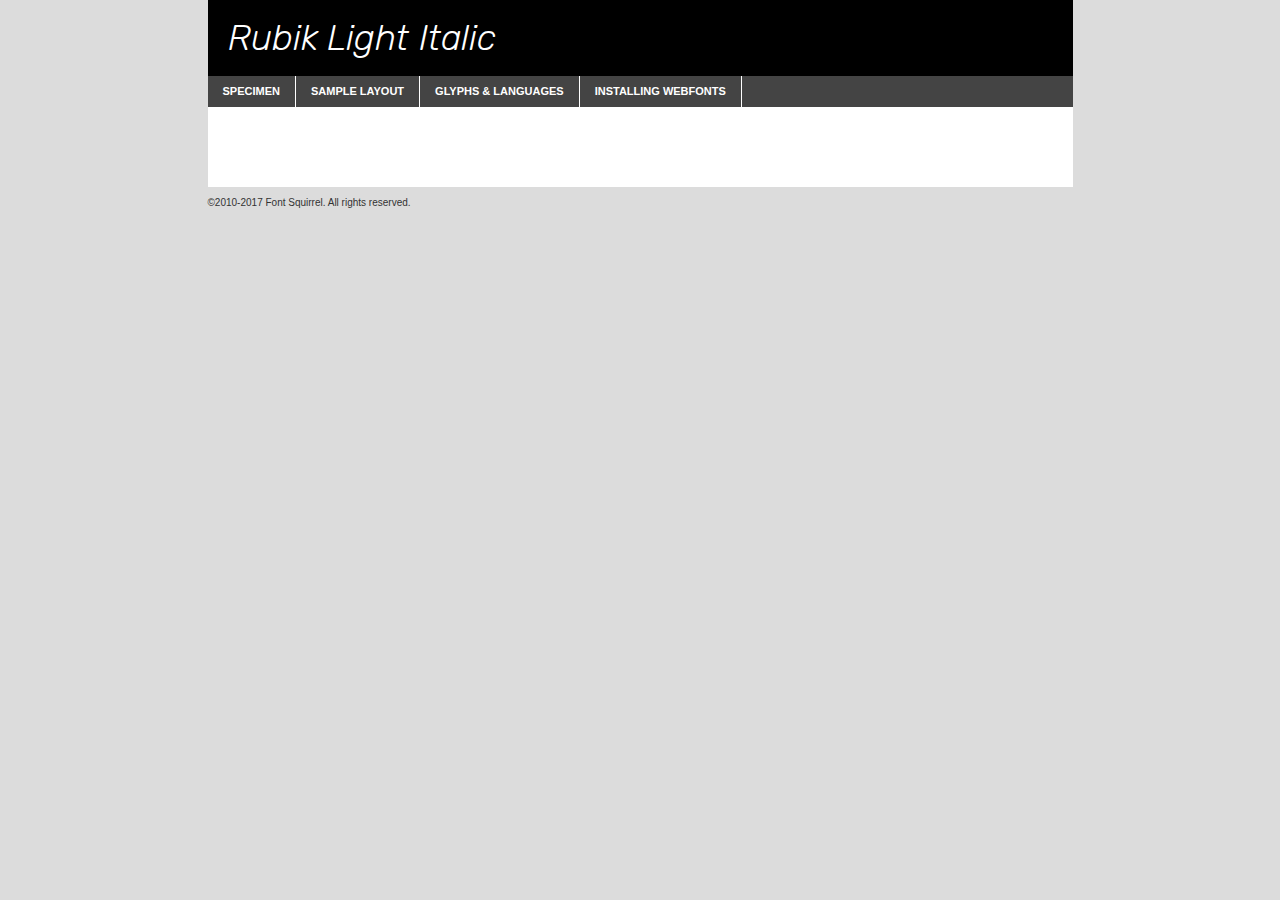
<file: rubik/rubik-lightitalic-demo.html>
<!DOCTYPE html PUBLIC "-//W3C//DTD XHTML 1.0 Transitional//EN"
	"http://www.w3.org/TR/xhtml1/DTD/xhtml1-transitional.dtd">

<html xmlns="http://www.w3.org/1999/xhtml" xml:lang="en" lang="en">
<head>
	<meta http-equiv="Content-Type" content="text/html; charset=utf-8" />
	<script src="http://ajax.googleapis.com/ajax/libs/jquery/1.7.2/jquery.min.js" type="text/javascript" charset="utf-8"></script>
	<script type="text/javascript">
	(function($){$.fn.easyTabs=function(option){var param=jQuery.extend({fadeSpeed:"fast",defaultContent:1,activeClass:'active'},option);$(this).each(function(){var thisId="#"+this.id;if(param.defaultContent==''){param.defaultContent=1;}
	if(typeof param.defaultContent=="number")
	{var defaultTab=$(thisId+" .tabs li:eq("+(param.defaultContent-1)+") a").attr('href').substr(1);}else{var defaultTab=param.defaultContent;}
	$(thisId+" .tabs li a").each(function(){var tabToHide=$(this).attr('href').substr(1);$("#"+tabToHide).addClass('easytabs-tab-content');});hideAll();changeContent(defaultTab);function hideAll(){$(thisId+" .easytabs-tab-content").hide();}
	function changeContent(tabId){hideAll();$(thisId+" .tabs li").removeClass(param.activeClass);$(thisId+" .tabs li a[href=#"+tabId+"]").closest('li').addClass(param.activeClass);if(param.fadeSpeed!="none")
	{$(thisId+" #"+tabId).fadeIn(param.fadeSpeed);}else{$(thisId+" #"+tabId).show();}}
	$(thisId+" .tabs li").click(function(){var tabId=$(this).find('a').attr('href').substr(1);changeContent(tabId);return false;});});}})(jQuery);
	</script>
	<link rel="stylesheet" href="specimen_files/specimen_stylesheet.css" type="text/css" charset="utf-8" />
	<link rel="stylesheet" href="stylesheet.css" type="text/css" charset="utf-8" />

	<style type="text/css">
					body{
				font-family: 'rubiklight_italic';
							}
		</style>

	<title>Rubik Light Italic Specimen</title>
	
	
	<script type="text/javascript" charset="utf-8">
		$(document).ready(function() {
			$('#container').easyTabs({defaultContent:1});
		});
	</script>
</head>

<body>
<div id="container">
	<div id="header">
		Rubik Light Italic	</div>
	<ul class="tabs">
		<li><a href="#specimen">Specimen</a></li>
		<li><a href="#layout">Sample Layout</a></li>
				<li><a href="#glyphs">Glyphs &amp; Languages</a></li>
		<li><a href="#installing">Installing Webfonts</a></li>
		
	</ul>
	
	<div id="main_content">

		
			<div id="specimen">
		
				<div class="section">
					<div class="grid12 firstcol">
						<div class="huge">AaBb</div>
					</div>
				</div>
		
				<div class="section">
					<div class="glyph_range">A&#x200B;B&#x200b;C&#x200b;D&#x200b;E&#x200b;F&#x200b;G&#x200b;H&#x200b;I&#x200b;J&#x200b;K&#x200b;L&#x200b;M&#x200b;N&#x200b;O&#x200b;P&#x200b;Q&#x200b;R&#x200b;S&#x200b;T&#x200b;U&#x200b;V&#x200b;W&#x200b;X&#x200b;Y&#x200b;Z&#x200b;a&#x200b;b&#x200b;c&#x200b;d&#x200b;e&#x200b;f&#x200b;g&#x200b;h&#x200b;i&#x200b;j&#x200b;k&#x200b;l&#x200b;m&#x200b;n&#x200b;o&#x200b;p&#x200b;q&#x200b;r&#x200b;s&#x200b;t&#x200b;u&#x200b;v&#x200b;w&#x200b;x&#x200b;y&#x200b;z&#x200b;1&#x200b;2&#x200b;3&#x200b;4&#x200b;5&#x200b;6&#x200b;7&#x200b;8&#x200b;9&#x200b;0&#x200b;&amp;&#x200b;.&#x200b;,&#x200b;?&#x200b;!&#x200b;&#64;&#x200b;(&#x200b;)&#x200b;#&#x200b;$&#x200b;%&#x200b;*&#x200b;+&#x200b;-&#x200b;=&#x200b;:&#x200b;;</div>
				</div>
				<div class="section">
					<div class="grid12 firstcol">
						<table class="sample_table">
							<tr><td>10</td><td class="size10">abcdefghijklmnopqrstuvwxyzABCDEFGHIJKLMNOPQRSTUVWXYZ0123456789abcdefghijklmnopqrstuvwxyzABCDEFGHIJKLMNOPQRSTUVWXYZ0123456789abcdefghijklmnopqrstuvwxyzABCDEFGHIJKLMNOPQRSTUVWXYZ</td></tr>
							<tr><td>11</td><td class="size11">abcdefghijklmnopqrstuvwxyzABCDEFGHIJKLMNOPQRSTUVWXYZ0123456789abcdefghijklmnopqrstuvwxyzABCDEFGHIJKLMNOPQRSTUVWXYZ0123456789abcdefghijklmnopqrstuvwxyzABCDEFGHIJKLMNOPQRSTUVWXYZ</td></tr>
							<tr><td>12</td><td class="size12">abcdefghijklmnopqrstuvwxyzABCDEFGHIJKLMNOPQRSTUVWXYZ0123456789abcdefghijklmnopqrstuvwxyzABCDEFGHIJKLMNOPQRSTUVWXYZ0123456789abcdefghijklmnopqrstuvwxyzABCDEFGHIJKLMNOPQRSTUVWXYZ</td></tr>
							<tr><td>13</td><td class="size13">abcdefghijklmnopqrstuvwxyzABCDEFGHIJKLMNOPQRSTUVWXYZ0123456789abcdefghijklmnopqrstuvwxyzABCDEFGHIJKLMNOPQRSTUVWXYZ0123456789abcdefghijklmnopqrstuvwxyzABCDEFGHIJKLMNOPQRSTUVWXYZ</td></tr>
							<tr><td>14</td><td class="size14">abcdefghijklmnopqrstuvwxyzABCDEFGHIJKLMNOPQRSTUVWXYZ0123456789abcdefghijklmnopqrstuvwxyzABCDEFGHIJKLMNOPQRSTUVWXYZ0123456789abcdefghijklmnopqrstuvwxyzABCDEFGHIJKLMNOPQRSTUVWXYZ</td></tr>
							<tr><td>16</td><td class="size16">abcdefghijklmnopqrstuvwxyzABCDEFGHIJKLMNOPQRSTUVWXYZ0123456789abcdefghijklmnopqrstuvwxyzABCDEFGHIJKLMNOPQRSTUVWXYZ</td></tr>
							<tr><td>18</td><td class="size18">abcdefghijklmnopqrstuvwxyzABCDEFGHIJKLMNOPQRSTUVWXYZ0123456789abcdefghijklmnopqrstuvwxyzABCDEFGHIJKLMNOPQRSTUVWXYZ</td></tr>
							<tr><td>20</td><td class="size20">abcdefghijklmnopqrstuvwxyzABCDEFGHIJKLMNOPQRSTUVWXYZ0123456789abcdefghijklmnopqrstuvwxyzABCDEFGHIJKLMNOPQRSTUVWXYZ</td></tr>
							<tr><td>24</td><td class="size24">abcdefghijklmnopqrstuvwxyzABCDEFGHIJKLMNOPQRSTUVWXYZ0123456789abcdefghijklmnopqrstuvwxyzABCDEFGHIJKLMNOPQRSTUVWXYZ</td></tr>
							<tr><td>30</td><td class="size30">abcdefghijklmnopqrstuvwxyzABCDEFGHIJKLMNOPQRSTUVWXYZ0123456789abcdefghijklmnopqrstuvwxyzABCDEFGHIJKLMNOPQRSTUVWXYZ</td></tr>
							<tr><td>36</td><td class="size36">abcdefghijklmnopqrstuvwxyzABCDEFGHIJKLMNOPQRSTUVWXYZ0123456789abcdefghijklmnopqrstuvwxyzABCDEFGHIJKLMNOPQRSTUVWXYZ</td></tr>
							<tr><td>48</td><td class="size48">abcdefghijklmnopqrstuvwxyzABCDEFGHIJKLMNOPQRSTUVWXYZ0123456789abcdefghijklmnopqrstuvwxyzABCDEFGHIJKLMNOPQRSTUVWXYZ</td></tr>
							<tr><td>60</td><td class="size60">abcdefghijklmnopqrstuvwxyzABCDEFGHIJKLMNOPQRSTUVWXYZ0123456789abcdefghijklmnopqrstuvwxyzABCDEFGHIJKLMNOPQRSTUVWXYZ</td></tr>
							<tr><td>72</td><td class="size72">abcdefghijklmnopqrstuvwxyzABCDEFGHIJKLMNOPQRSTUVWXYZ0123456789abcdefghijklmnopqrstuvwxyzABCDEFGHIJKLMNOPQRSTUVWXYZ</td></tr>
							<tr><td>90</td><td class="size90">abcdefghijklmnopqrstuvwxyzABCDEFGHIJKLMNOPQRSTUVWXYZ0123456789abcdefghijklmnopqrstuvwxyzABCDEFGHIJKLMNOPQRSTUVWXYZ</td></tr>
						</table>
				
					</div>
			
				</div>
		
		
		
								<div class="section" id="bodycomparison">


										<div id="xheight">
				<div class="fontbody">&#x25FC;&#x25FC;&#x25FC;&#x25FC;&#x25FC;&#x25FC;&#x25FC;&#x25FC;&#x25FC;&#x25FC;&#x25FC;&#x25FC;&#x25FC;&#x25FC;&#x25FC;&#x25FC;&#x25FC;&#x25FC;&#x25FC;&#x25FC;&#x25FC;&#x25FC;&#x25FC;&#x25FC;&#x25FC;&#x25FC;&#x25FC;&#x25FC;&#x25FC;&#x25FC;&#x25FC;&#x25FC;&#x25FC;&#x25FC;&#x25FC;&#x25FC;&#x25FC;&#x25FC;&#x25FC;&#x25FC;&#x25FC;&#x25FC;&#x25FC;&#x25FC;&#x25FC;&#x25FC;&#x25FC;&#x25FC;&#x25FC;&#x25FC;&#x25FC;&#x25FC;&#x25FC;&#x25FC;&#x25FC;&#x25FC;&#x25FC;&#x25FC;&#x25FC;&#x25FC;&#x25FC;&#x25FC;&#x25FC;&#x25FC;&#x25FC;&#x25FC;&#x25FC;&#x25FC;&#x25FC;&#x25FC;&#x25FC;&#x25FC;&#x25FC;&#x25FC;&#x25FC;&#x25FC;&#x25FC;&#x25FC;&#x25FC;&#x25FC;&#x25FC;&#x25FC;&#x25FC;&#x25FC;&#x25FC;&#x25FC;&#x25FC;&#x25FC;&#x25FC;&#x25FC;&#x25FC;&#x25FC;&#x25FC;&#x25FC;&#x25FC;&#x25FC;&#x25FC;&#x25FC;&#x25FC;body</div><div class="arialbody">body</div><div class="verdanabody">body</div><div class="georgiabody">body</div></div>
										<div class="fontbody" style="z-index:1">
											body<span>Rubik Light Italic</span>
										</div>
										<div class="arialbody" style="z-index:1">
											body<span>Arial</span>
										</div>
										<div class="verdanabody" style="z-index:1">
											body<span>Verdana</span>
										</div>
										<div class="georgiabody" style="z-index:1">
											body<span>Georgia</span>
										</div>



								</div>
		
		
				<div class="section psample psample_row1" id="">
					
					<div class="grid2 firstcol">
						<p class="size10"><span>10.</span>Aenean lacinia bibendum nulla sed consectetur. Fusce dapibus, tellus ac cursus commodo, tortor mauris condimentum nibh, ut fermentum massa justo sit amet risus. Nullam id dolor id nibh ultricies vehicula ut id elit. Cum sociis natoque penatibus et magnis dis parturient montes, nascetur ridiculus mus. Nulla vitae elit libero, a pharetra augue.</p>
			
					</div>
					<div class="grid3">
						<p class="size11"><span>11.</span>Aenean lacinia bibendum nulla sed consectetur. Fusce dapibus, tellus ac cursus commodo, tortor mauris condimentum nibh, ut fermentum massa justo sit amet risus. Nullam id dolor id nibh ultricies vehicula ut id elit. Cum sociis natoque penatibus et magnis dis parturient montes, nascetur ridiculus mus. Nulla vitae elit libero, a pharetra augue.</p>
			
					</div>
					<div class="grid3">
						<p class="size12"><span>12.</span>Aenean lacinia bibendum nulla sed consectetur. Fusce dapibus, tellus ac cursus commodo, tortor mauris condimentum nibh, ut fermentum massa justo sit amet risus. Nullam id dolor id nibh ultricies vehicula ut id elit. Cum sociis natoque penatibus et magnis dis parturient montes, nascetur ridiculus mus. Nulla vitae elit libero, a pharetra augue.</p>
			
					</div>
					<div class="grid4">
						<p class="size13"><span>13.</span>Aenean lacinia bibendum nulla sed consectetur. Fusce dapibus, tellus ac cursus commodo, tortor mauris condimentum nibh, ut fermentum massa justo sit amet risus. Nullam id dolor id nibh ultricies vehicula ut id elit. Cum sociis natoque penatibus et magnis dis parturient montes, nascetur ridiculus mus. Nulla vitae elit libero, a pharetra augue.</p>
			
					</div>
					<div class="white_blend"></div>
					
				</div>
				<div class="section psample psample_row2" id="">
					<div class="grid3 firstcol">
						<p class="size14"><span>14.</span>Aenean lacinia bibendum nulla sed consectetur. Fusce dapibus, tellus ac cursus commodo, tortor mauris condimentum nibh, ut fermentum massa justo sit amet risus. Nullam id dolor id nibh ultricies vehicula ut id elit. Cum sociis natoque penatibus et magnis dis parturient montes, nascetur ridiculus mus. Nulla vitae elit libero, a pharetra augue.</p>
			
					</div>
					<div class="grid4">
						<p class="size16"><span>16.</span>Aenean lacinia bibendum nulla sed consectetur. Fusce dapibus, tellus ac cursus commodo, tortor mauris condimentum nibh, ut fermentum massa justo sit amet risus. Nullam id dolor id nibh ultricies vehicula ut id elit. Cum sociis natoque penatibus et magnis dis parturient montes, nascetur ridiculus mus. Nulla vitae elit libero, a pharetra augue.</p>
			
					</div>
					<div class="grid5">
						<p class="size18"><span>18.</span>Aenean lacinia bibendum nulla sed consectetur. Fusce dapibus, tellus ac cursus commodo, tortor mauris condimentum nibh, ut fermentum massa justo sit amet risus. Nullam id dolor id nibh ultricies vehicula ut id elit. Cum sociis natoque penatibus et magnis dis parturient montes, nascetur ridiculus mus. Nulla vitae elit libero, a pharetra augue.</p>
			
					</div>

					<div class="white_blend"></div>

				</div>
				
				<div class="section psample psample_row3" id="">
					<div class="grid5 firstcol">
						<p class="size20"><span>20.</span>Aenean lacinia bibendum nulla sed consectetur. Fusce dapibus, tellus ac cursus commodo, tortor mauris condimentum nibh, ut fermentum massa justo sit amet risus. Nullam id dolor id nibh ultricies vehicula ut id elit. Cum sociis natoque penatibus et magnis dis parturient montes, nascetur ridiculus mus. Nulla vitae elit libero, a pharetra augue.</p>
					</div>
					<div class="grid7">
						<p class="size24"><span>24.</span>Aenean lacinia bibendum nulla sed consectetur. Fusce dapibus, tellus ac cursus commodo, tortor mauris condimentum nibh, ut fermentum massa justo sit amet risus. Nullam id dolor id nibh ultricies vehicula ut id elit. Cum sociis natoque penatibus et magnis dis parturient montes, nascetur ridiculus mus. Nulla vitae elit libero, a pharetra augue.</p>
					</div>
					
					<div class="white_blend"></div>
					
				</div>
				
				<div class="section psample psample_row4" id="">
					<div class="grid12 firstcol">
						<p class="size30"><span>30.</span>Aenean lacinia bibendum nulla sed consectetur. Fusce dapibus, tellus ac cursus commodo, tortor mauris condimentum nibh, ut fermentum massa justo sit amet risus. Nullam id dolor id nibh ultricies vehicula ut id elit. Cum sociis natoque penatibus et magnis dis parturient montes, nascetur ridiculus mus. Nulla vitae elit libero, a pharetra augue.</p>
					</div>
					<div class="white_blend"></div>
					
				</div>
				
				
				
				<div class="section psample psample_row1 fullreverse">
					<div class="grid2 firstcol">
						<p class="size10"><span>10.</span>Aenean lacinia bibendum nulla sed consectetur. Fusce dapibus, tellus ac cursus commodo, tortor mauris condimentum nibh, ut fermentum massa justo sit amet risus. Nullam id dolor id nibh ultricies vehicula ut id elit. Cum sociis natoque penatibus et magnis dis parturient montes, nascetur ridiculus mus. Nulla vitae elit libero, a pharetra augue.</p>
			
					</div>
					<div class="grid3">
						<p class="size11"><span>11.</span>Aenean lacinia bibendum nulla sed consectetur. Fusce dapibus, tellus ac cursus commodo, tortor mauris condimentum nibh, ut fermentum massa justo sit amet risus. Nullam id dolor id nibh ultricies vehicula ut id elit. Cum sociis natoque penatibus et magnis dis parturient montes, nascetur ridiculus mus. Nulla vitae elit libero, a pharetra augue.</p>
			
					</div>
					<div class="grid3">
						<p class="size12"><span>12.</span>Aenean lacinia bibendum nulla sed consectetur. Fusce dapibus, tellus ac cursus commodo, tortor mauris condimentum nibh, ut fermentum massa justo sit amet risus. Nullam id dolor id nibh ultricies vehicula ut id elit. Cum sociis natoque penatibus et magnis dis parturient montes, nascetur ridiculus mus. Nulla vitae elit libero, a pharetra augue.</p>
			
					</div>
					<div class="grid4">
						<p class="size13"><span>13.</span>Aenean lacinia bibendum nulla sed consectetur. Fusce dapibus, tellus ac cursus commodo, tortor mauris condimentum nibh, ut fermentum massa justo sit amet risus. Nullam id dolor id nibh ultricies vehicula ut id elit. Cum sociis natoque penatibus et magnis dis parturient montes, nascetur ridiculus mus. Nulla vitae elit libero, a pharetra augue.</p>
			
					</div>
					<div class="black_blend"></div>
					
				</div>
				
				<div class="section psample psample_row2 fullreverse">
					<div class="grid3 firstcol">
						<p class="size14"><span>14.</span>Aenean lacinia bibendum nulla sed consectetur. Fusce dapibus, tellus ac cursus commodo, tortor mauris condimentum nibh, ut fermentum massa justo sit amet risus. Nullam id dolor id nibh ultricies vehicula ut id elit. Cum sociis natoque penatibus et magnis dis parturient montes, nascetur ridiculus mus. Nulla vitae elit libero, a pharetra augue.</p>
			
					</div>
					<div class="grid4">
						<p class="size16"><span>16.</span>Aenean lacinia bibendum nulla sed consectetur. Fusce dapibus, tellus ac cursus commodo, tortor mauris condimentum nibh, ut fermentum massa justo sit amet risus. Nullam id dolor id nibh ultricies vehicula ut id elit. Cum sociis natoque penatibus et magnis dis parturient montes, nascetur ridiculus mus. Nulla vitae elit libero, a pharetra augue.</p>
			
					</div>
					<div class="grid5">
						<p class="size18"><span>18.</span>Aenean lacinia bibendum nulla sed consectetur. Fusce dapibus, tellus ac cursus commodo, tortor mauris condimentum nibh, ut fermentum massa justo sit amet risus. Nullam id dolor id nibh ultricies vehicula ut id elit. Cum sociis natoque penatibus et magnis dis parturient montes, nascetur ridiculus mus. Nulla vitae elit libero, a pharetra augue.</p>
			
					</div>
					<div class="black_blend"></div>

				</div>
				
				<div class="section psample fullreverse psample_row3" id="">
					<div class="grid5 firstcol">
						<p class="size20"><span>20.</span>Aenean lacinia bibendum nulla sed consectetur. Fusce dapibus, tellus ac cursus commodo, tortor mauris condimentum nibh, ut fermentum massa justo sit amet risus. Nullam id dolor id nibh ultricies vehicula ut id elit. Cum sociis natoque penatibus et magnis dis parturient montes, nascetur ridiculus mus. Nulla vitae elit libero, a pharetra augue.</p>
					</div>
					<div class="grid7">
						<p class="size24"><span>24.</span>Aenean lacinia bibendum nulla sed consectetur. Fusce dapibus, tellus ac cursus commodo, tortor mauris condimentum nibh, ut fermentum massa justo sit amet risus. Nullam id dolor id nibh ultricies vehicula ut id elit. Cum sociis natoque penatibus et magnis dis parturient montes, nascetur ridiculus mus. Nulla vitae elit libero, a pharetra augue.</p>
					</div>
					
					<div class="black_blend"></div>
					
				</div>
				
				<div class="section psample fullreverse psample_row4" id="" style="border-bottom: 20px #000 solid;">
					<div class="grid12 firstcol">
						<p class="size30"><span>30.</span>Aenean lacinia bibendum nulla sed consectetur. Fusce dapibus, tellus ac cursus commodo, tortor mauris condimentum nibh, ut fermentum massa justo sit amet risus. Nullam id dolor id nibh ultricies vehicula ut id elit. Cum sociis natoque penatibus et magnis dis parturient montes, nascetur ridiculus mus. Nulla vitae elit libero, a pharetra augue.</p>
					</div>
					<div class="black_blend"></div>
					
				</div>
				
				
				
				
			</div>
			
			<div id="layout">
				
				<div class="section">
					
					<div class="grid12 firstcol">
						<h1>Lorem Ipsum Dolor</h1>
						<h2>Etiam porta sem malesuada magna mollis euismod</h2>
						
						<p class="byline">By <a href="#link">Aenean Lacinia</a></p>
					</div>
				</div>
				<div class="section">
					<div class="grid8 firstcol">
						<p class="large">Donec sed odio dui. Morbi leo risus, porta ac consectetur ac, vestibulum at eros. Fusce dapibus, tellus ac cursus commodo, tortor mauris condimentum nibh, ut fermentum massa justo sit amet risus. </p>

						
						<h3>Pellentesque ornare sem</h3>

						<p>Maecenas sed diam eget risus varius blandit sit amet non magna. Maecenas faucibus mollis interdum. Donec ullamcorper nulla non metus auctor fringilla. Nullam id dolor id nibh ultricies vehicula ut id elit. Nullam id dolor id nibh ultricies vehicula ut id elit. </p>

						<p>Aenean eu leo quam. Pellentesque ornare sem lacinia quam venenatis vestibulum. Lorem ipsum dolor sit amet, consectetur adipiscing elit. Cum sociis natoque penatibus et magnis dis parturient montes, nascetur ridiculus mus. </p>

						<p>Nulla vitae elit libero, a pharetra augue. Praesent commodo cursus magna, vel scelerisque nisl consectetur et. Aenean lacinia bibendum nulla sed consectetur. </p>

						<p>Nullam quis risus eget urna mollis ornare vel eu leo. Nullam quis risus eget urna mollis ornare vel eu leo. Maecenas sed diam eget risus varius blandit sit amet non magna. Donec ullamcorper nulla non metus auctor fringilla. </p>

						<h3>Cras mattis consectetur</h3>

						<p>Aenean eu leo quam. Pellentesque ornare sem lacinia quam venenatis vestibulum. Aenean lacinia bibendum nulla sed consectetur. Integer posuere erat a ante venenatis dapibus posuere velit aliquet. Cras mattis consectetur purus sit amet fermentum. </p>

						<p>Nullam id dolor id nibh ultricies vehicula ut id elit. Nullam quis risus eget urna mollis ornare vel eu leo. Cras mattis consectetur purus sit amet fermentum.</p>
					</div>
					
					<div class="grid4 sidebar">
						
						<div class="box reverse">
							<p class="last">Nullam quis risus eget urna mollis ornare vel eu leo. Donec ullamcorper nulla non metus auctor fringilla. Cras mattis consectetur purus sit amet fermentum. Sed posuere consectetur est at lobortis. Lorem ipsum dolor sit amet, consectetur adipiscing elit. </p>
						</div>
						
						<p class="caption">Maecenas sed diam eget risus varius.</p>

						<p>Vestibulum id ligula porta felis euismod semper. Integer posuere erat a ante venenatis dapibus posuere velit aliquet. Vestibulum id ligula porta felis euismod semper. Sed posuere consectetur est at lobortis. Maecenas sed diam eget risus varius blandit sit amet non magna. Fusce dapibus, tellus ac cursus commodo, tortor mauris condimentum nibh, ut fermentum massa justo sit amet risus. </p>

					

						<p>Duis mollis, est non commodo luctus, nisi erat porttitor ligula, eget lacinia odio sem nec elit. Aenean lacinia bibendum nulla sed consectetur. Vivamus sagittis lacus vel augue laoreet rutrum faucibus dolor auctor. Aenean lacinia bibendum nulla sed consectetur. Nullam quis risus eget urna mollis ornare vel eu leo. </p>

						<p>Praesent commodo cursus magna, vel scelerisque nisl consectetur et. Donec ullamcorper nulla non metus auctor fringilla. Maecenas faucibus mollis interdum. Fusce dapibus, tellus ac cursus commodo, tortor mauris condimentum nibh, ut fermentum massa justo sit amet risus. </p>

					</div>
				</div>
				
			</div>


			



		<div id="glyphs">
			<div class="section">
				<div class="grid12 firstcol">
			
				<h1>Language Support</h1>
				<p>The subset of Rubik Light Italic in this kit supports the following languages:<br />
			
					Albanian, Basque, Breton, Chamorro, Danish, Dutch, English, Faroese, Finnish, French, Frisian, Galician, German, Icelandic, Italian, Malagasy, Norwegian, Portuguese, Spanish, Alsatian, Aragonese, Arapaho, Arrernte, Asturian, Aymara, Bislama, Cebuano, Corsican, Fijian, French_creole, Genoese, Gilbertese, Greenlandic, Haitian_creole, Hiligaynon, Hmong, Hopi, Ibanag, Iloko_ilokano, Indonesian, Interglossa_glosa, Interlingua, Irish_gaelic, Jerriais, Lojban, Lombard, Luxembourgeois, Manx, Mohawk, Norfolk_pitcairnese, Occitan, Oromo, Pangasinan, Papiamento, Piedmontese, Potawatomi, Rhaeto-romance, Romansh, Rotokas, Sami_lule, Samoan, Sardinian, Scots_gaelic, Seychelles_creole, Shona, Sicilian, Somali, Southern_ndebele, Swahili, Swati_swazi, Tagalog_filipino_pilipino, Tetum, Tok_pisin, Uyghur_latinized, Volapuk, Walloon, Warlpiri, Xhosa, Yapese, Zulu, Latinbasic, Ubasic, Demo				</p>
				<h1>Glyph Chart</h1>
				<p>The subset of Rubik Light Italic in this kit includes all the glyphs listed below. Unicode entities are included above each glyph to help you insert individual characters into your layout.</p>
				<div id="glyph_chart">
			
																														 <div><p>&amp;#13;</p>&#13;</div>
																				 <div><p>&amp;#32;</p>&#32;</div>
																				 <div><p>&amp;#33;</p>&#33;</div>
																				 <div><p>&amp;#34;</p>&#34;</div>
																				 <div><p>&amp;#35;</p>&#35;</div>
																				 <div><p>&amp;#36;</p>&#36;</div>
																				 <div><p>&amp;#37;</p>&#37;</div>
																				 <div><p>&amp;#38;</p>&#38;</div>
																				 <div><p>&amp;#39;</p>&#39;</div>
																				 <div><p>&amp;#40;</p>&#40;</div>
																				 <div><p>&amp;#41;</p>&#41;</div>
																				 <div><p>&amp;#42;</p>&#42;</div>
																				 <div><p>&amp;#43;</p>&#43;</div>
																				 <div><p>&amp;#44;</p>&#44;</div>
																				 <div><p>&amp;#45;</p>&#45;</div>
																				 <div><p>&amp;#46;</p>&#46;</div>
																				 <div><p>&amp;#47;</p>&#47;</div>
																				 <div><p>&amp;#48;</p>&#48;</div>
																				 <div><p>&amp;#49;</p>&#49;</div>
																				 <div><p>&amp;#50;</p>&#50;</div>
																				 <div><p>&amp;#51;</p>&#51;</div>
																				 <div><p>&amp;#52;</p>&#52;</div>
																				 <div><p>&amp;#53;</p>&#53;</div>
																				 <div><p>&amp;#54;</p>&#54;</div>
																				 <div><p>&amp;#55;</p>&#55;</div>
																				 <div><p>&amp;#56;</p>&#56;</div>
																				 <div><p>&amp;#57;</p>&#57;</div>
																				 <div><p>&amp;#58;</p>&#58;</div>
																				 <div><p>&amp;#59;</p>&#59;</div>
																				 <div><p>&amp;#60;</p>&#60;</div>
																				 <div><p>&amp;#61;</p>&#61;</div>
																				 <div><p>&amp;#62;</p>&#62;</div>
																				 <div><p>&amp;#63;</p>&#63;</div>
																				 <div><p>&amp;#64;</p>&#64;</div>
																				 <div><p>&amp;#65;</p>&#65;</div>
																				 <div><p>&amp;#66;</p>&#66;</div>
																				 <div><p>&amp;#67;</p>&#67;</div>
																				 <div><p>&amp;#68;</p>&#68;</div>
																				 <div><p>&amp;#69;</p>&#69;</div>
																				 <div><p>&amp;#70;</p>&#70;</div>
																				 <div><p>&amp;#71;</p>&#71;</div>
																				 <div><p>&amp;#72;</p>&#72;</div>
																				 <div><p>&amp;#73;</p>&#73;</div>
																				 <div><p>&amp;#74;</p>&#74;</div>
																				 <div><p>&amp;#75;</p>&#75;</div>
																				 <div><p>&amp;#76;</p>&#76;</div>
																				 <div><p>&amp;#77;</p>&#77;</div>
																				 <div><p>&amp;#78;</p>&#78;</div>
																				 <div><p>&amp;#79;</p>&#79;</div>
																				 <div><p>&amp;#80;</p>&#80;</div>
																				 <div><p>&amp;#81;</p>&#81;</div>
																				 <div><p>&amp;#82;</p>&#82;</div>
																				 <div><p>&amp;#83;</p>&#83;</div>
																				 <div><p>&amp;#84;</p>&#84;</div>
																				 <div><p>&amp;#85;</p>&#85;</div>
																				 <div><p>&amp;#86;</p>&#86;</div>
																				 <div><p>&amp;#87;</p>&#87;</div>
																				 <div><p>&amp;#88;</p>&#88;</div>
																				 <div><p>&amp;#89;</p>&#89;</div>
																				 <div><p>&amp;#90;</p>&#90;</div>
																				 <div><p>&amp;#91;</p>&#91;</div>
																				 <div><p>&amp;#92;</p>&#92;</div>
																				 <div><p>&amp;#93;</p>&#93;</div>
																				 <div><p>&amp;#94;</p>&#94;</div>
																				 <div><p>&amp;#95;</p>&#95;</div>
																				 <div><p>&amp;#96;</p>&#96;</div>
																				 <div><p>&amp;#97;</p>&#97;</div>
																				 <div><p>&amp;#98;</p>&#98;</div>
																				 <div><p>&amp;#99;</p>&#99;</div>
																				 <div><p>&amp;#100;</p>&#100;</div>
																				 <div><p>&amp;#101;</p>&#101;</div>
																				 <div><p>&amp;#102;</p>&#102;</div>
																				 <div><p>&amp;#103;</p>&#103;</div>
																				 <div><p>&amp;#104;</p>&#104;</div>
																				 <div><p>&amp;#105;</p>&#105;</div>
																				 <div><p>&amp;#106;</p>&#106;</div>
																				 <div><p>&amp;#107;</p>&#107;</div>
																				 <div><p>&amp;#108;</p>&#108;</div>
																				 <div><p>&amp;#109;</p>&#109;</div>
																				 <div><p>&amp;#110;</p>&#110;</div>
																				 <div><p>&amp;#111;</p>&#111;</div>
																				 <div><p>&amp;#112;</p>&#112;</div>
																				 <div><p>&amp;#113;</p>&#113;</div>
																				 <div><p>&amp;#114;</p>&#114;</div>
																				 <div><p>&amp;#115;</p>&#115;</div>
																				 <div><p>&amp;#116;</p>&#116;</div>
																				 <div><p>&amp;#117;</p>&#117;</div>
																				 <div><p>&amp;#118;</p>&#118;</div>
																				 <div><p>&amp;#119;</p>&#119;</div>
																				 <div><p>&amp;#120;</p>&#120;</div>
																				 <div><p>&amp;#121;</p>&#121;</div>
																				 <div><p>&amp;#122;</p>&#122;</div>
																				 <div><p>&amp;#123;</p>&#123;</div>
																				 <div><p>&amp;#124;</p>&#124;</div>
																				 <div><p>&amp;#125;</p>&#125;</div>
																				 <div><p>&amp;#126;</p>&#126;</div>
																				 <div><p>&amp;#160;</p>&#160;</div>
																				 <div><p>&amp;#161;</p>&#161;</div>
																				 <div><p>&amp;#162;</p>&#162;</div>
																				 <div><p>&amp;#163;</p>&#163;</div>
																				 <div><p>&amp;#164;</p>&#164;</div>
																				 <div><p>&amp;#165;</p>&#165;</div>
																				 <div><p>&amp;#166;</p>&#166;</div>
																				 <div><p>&amp;#167;</p>&#167;</div>
																				 <div><p>&amp;#168;</p>&#168;</div>
																				 <div><p>&amp;#169;</p>&#169;</div>
																				 <div><p>&amp;#170;</p>&#170;</div>
																				 <div><p>&amp;#171;</p>&#171;</div>
																				 <div><p>&amp;#172;</p>&#172;</div>
																				 <div><p>&amp;#173;</p>&#173;</div>
																				 <div><p>&amp;#174;</p>&#174;</div>
																				 <div><p>&amp;#175;</p>&#175;</div>
																				 <div><p>&amp;#176;</p>&#176;</div>
																				 <div><p>&amp;#177;</p>&#177;</div>
																				 <div><p>&amp;#178;</p>&#178;</div>
																				 <div><p>&amp;#179;</p>&#179;</div>
																				 <div><p>&amp;#180;</p>&#180;</div>
																				 <div><p>&amp;#181;</p>&#181;</div>
																				 <div><p>&amp;#182;</p>&#182;</div>
																				 <div><p>&amp;#183;</p>&#183;</div>
																				 <div><p>&amp;#184;</p>&#184;</div>
																				 <div><p>&amp;#185;</p>&#185;</div>
																				 <div><p>&amp;#186;</p>&#186;</div>
																				 <div><p>&amp;#187;</p>&#187;</div>
																				 <div><p>&amp;#188;</p>&#188;</div>
																				 <div><p>&amp;#189;</p>&#189;</div>
																				 <div><p>&amp;#190;</p>&#190;</div>
																				 <div><p>&amp;#191;</p>&#191;</div>
																				 <div><p>&amp;#192;</p>&#192;</div>
																				 <div><p>&amp;#193;</p>&#193;</div>
																				 <div><p>&amp;#194;</p>&#194;</div>
																				 <div><p>&amp;#195;</p>&#195;</div>
																				 <div><p>&amp;#196;</p>&#196;</div>
																				 <div><p>&amp;#197;</p>&#197;</div>
																				 <div><p>&amp;#198;</p>&#198;</div>
																				 <div><p>&amp;#199;</p>&#199;</div>
																				 <div><p>&amp;#200;</p>&#200;</div>
																				 <div><p>&amp;#201;</p>&#201;</div>
																				 <div><p>&amp;#202;</p>&#202;</div>
																				 <div><p>&amp;#203;</p>&#203;</div>
																				 <div><p>&amp;#204;</p>&#204;</div>
																				 <div><p>&amp;#205;</p>&#205;</div>
																				 <div><p>&amp;#206;</p>&#206;</div>
																				 <div><p>&amp;#207;</p>&#207;</div>
																				 <div><p>&amp;#208;</p>&#208;</div>
																				 <div><p>&amp;#209;</p>&#209;</div>
																				 <div><p>&amp;#210;</p>&#210;</div>
																				 <div><p>&amp;#211;</p>&#211;</div>
																				 <div><p>&amp;#212;</p>&#212;</div>
																				 <div><p>&amp;#213;</p>&#213;</div>
																				 <div><p>&amp;#214;</p>&#214;</div>
																				 <div><p>&amp;#215;</p>&#215;</div>
																				 <div><p>&amp;#216;</p>&#216;</div>
																				 <div><p>&amp;#217;</p>&#217;</div>
																				 <div><p>&amp;#218;</p>&#218;</div>
																				 <div><p>&amp;#219;</p>&#219;</div>
																				 <div><p>&amp;#220;</p>&#220;</div>
																				 <div><p>&amp;#221;</p>&#221;</div>
																				 <div><p>&amp;#222;</p>&#222;</div>
																				 <div><p>&amp;#223;</p>&#223;</div>
																				 <div><p>&amp;#224;</p>&#224;</div>
																				 <div><p>&amp;#225;</p>&#225;</div>
																				 <div><p>&amp;#226;</p>&#226;</div>
																				 <div><p>&amp;#227;</p>&#227;</div>
																				 <div><p>&amp;#228;</p>&#228;</div>
																				 <div><p>&amp;#229;</p>&#229;</div>
																				 <div><p>&amp;#230;</p>&#230;</div>
																				 <div><p>&amp;#231;</p>&#231;</div>
																				 <div><p>&amp;#232;</p>&#232;</div>
																				 <div><p>&amp;#233;</p>&#233;</div>
																				 <div><p>&amp;#234;</p>&#234;</div>
																				 <div><p>&amp;#235;</p>&#235;</div>
																				 <div><p>&amp;#236;</p>&#236;</div>
																				 <div><p>&amp;#237;</p>&#237;</div>
																				 <div><p>&amp;#238;</p>&#238;</div>
																				 <div><p>&amp;#239;</p>&#239;</div>
																				 <div><p>&amp;#240;</p>&#240;</div>
																				 <div><p>&amp;#241;</p>&#241;</div>
																				 <div><p>&amp;#242;</p>&#242;</div>
																				 <div><p>&amp;#243;</p>&#243;</div>
																				 <div><p>&amp;#244;</p>&#244;</div>
																				 <div><p>&amp;#245;</p>&#245;</div>
																				 <div><p>&amp;#246;</p>&#246;</div>
																				 <div><p>&amp;#247;</p>&#247;</div>
																				 <div><p>&amp;#248;</p>&#248;</div>
																				 <div><p>&amp;#249;</p>&#249;</div>
																				 <div><p>&amp;#250;</p>&#250;</div>
																				 <div><p>&amp;#251;</p>&#251;</div>
																				 <div><p>&amp;#252;</p>&#252;</div>
																				 <div><p>&amp;#253;</p>&#253;</div>
																				 <div><p>&amp;#254;</p>&#254;</div>
																				 <div><p>&amp;#255;</p>&#255;</div>
																				 <div><p>&amp;#338;</p>&#338;</div>
																				 <div><p>&amp;#339;</p>&#339;</div>
																				 <div><p>&amp;#376;</p>&#376;</div>
																				 <div><p>&amp;#710;</p>&#710;</div>
																				 <div><p>&amp;#732;</p>&#732;</div>
																				 <div><p>&amp;#8192;</p>&#8192;</div>
																				 <div><p>&amp;#8193;</p>&#8193;</div>
																				 <div><p>&amp;#8194;</p>&#8194;</div>
																				 <div><p>&amp;#8195;</p>&#8195;</div>
																				 <div><p>&amp;#8196;</p>&#8196;</div>
																				 <div><p>&amp;#8197;</p>&#8197;</div>
																				 <div><p>&amp;#8198;</p>&#8198;</div>
																				 <div><p>&amp;#8199;</p>&#8199;</div>
																				 <div><p>&amp;#8200;</p>&#8200;</div>
																				 <div><p>&amp;#8201;</p>&#8201;</div>
																				 <div><p>&amp;#8202;</p>&#8202;</div>
																				 <div><p>&amp;#8208;</p>&#8208;</div>
																				 <div><p>&amp;#8209;</p>&#8209;</div>
																				 <div><p>&amp;#8210;</p>&#8210;</div>
																				 <div><p>&amp;#8211;</p>&#8211;</div>
																				 <div><p>&amp;#8212;</p>&#8212;</div>
																				 <div><p>&amp;#8216;</p>&#8216;</div>
																				 <div><p>&amp;#8217;</p>&#8217;</div>
																				 <div><p>&amp;#8218;</p>&#8218;</div>
																				 <div><p>&amp;#8220;</p>&#8220;</div>
																				 <div><p>&amp;#8221;</p>&#8221;</div>
																				 <div><p>&amp;#8222;</p>&#8222;</div>
																				 <div><p>&amp;#8226;</p>&#8226;</div>
																				 <div><p>&amp;#8230;</p>&#8230;</div>
																				 <div><p>&amp;#8239;</p>&#8239;</div>
																				 <div><p>&amp;#8249;</p>&#8249;</div>
																				 <div><p>&amp;#8250;</p>&#8250;</div>
																				 <div><p>&amp;#8287;</p>&#8287;</div>
																				 <div><p>&amp;#8364;</p>&#8364;</div>
																				 <div><p>&amp;#8482;</p>&#8482;</div>
																				 <div><p>&amp;#9724;</p>&#9724;</div>
																				 <div><p>&amp;#64257;</p>&#64257;</div>
																				 <div><p>&amp;#64258;</p>&#64258;</div>
																				 <div><p>&amp;#64259;</p>&#64259;</div>
																				 <div><p>&amp;#64260;</p>&#64260;</div>
																												</div>	
				</div>
		
		
			</div>
		</div>
		
		
		<div id="specs">
			
		</div>
	
		<div id="installing">
			<div class="section">
				<div class="grid7 firstcol">
					<h1>Installing Webfonts</h1>
					
					<p>Webfonts are supported by all major browser platforms but not all in the same way. There are currently four different font formats that must be included in order to target all browsers. This includes TTF, WOFF, EOT and SVG.</p>
					
					<h2>1. Upload your webfonts</h2>
					<p>You must upload your webfont kit to your website. They should be in or near the same directory as your CSS files.</p>
					
					<h2>2. Include the webfont stylesheet</h2>
					<p>A special CSS @font-face declaration helps the various browsers select the appropriate font it needs without causing you a bunch of headaches. Learn more about this syntax by reading the <a href="https://www.fontspring.com/blog/further-hardening-of-the-bulletproof-syntax">Fontspring blog post</a> about it. The code for it is as follows:</p>


<code>
@font-face{ 
	font-family: 'MyWebFont';
	src: url('WebFont.eot');
	src: url('WebFont.eot?#iefix') format('embedded-opentype'),
	     url('WebFont.woff') format('woff'),
	     url('WebFont.ttf') format('truetype'),
	     url('WebFont.svg#webfont') format('svg');
}
</code>

	<p>We've already gone ahead and generated the code for you. All you have to do is link to the stylesheet in your HTML, like this:</p>
	<code>&lt;link rel=&quot;stylesheet&quot; href=&quot;stylesheet.css&quot; type=&quot;text/css&quot; charset=&quot;utf-8&quot; /&gt;</code>

					<h2>3. Modify your own stylesheet</h2>
					<p>To take advantage of your new fonts, you must tell your stylesheet to use them. Look at the original @font-face declaration above and find the property called "font-family." The name linked there will be what you use to reference the font. Prepend that webfont name to the font stack in the "font-family" property, inside the selector you want to change. For example:</p>
<code>p { font-family: 'WebFont', Arial, sans-serif; }</code>

<h2>4. Test</h2>
<p>Getting webfonts to work cross-browser <em>can</em> be tricky. Use the information in the sidebar to help you if you find that fonts aren't loading in a particular browser.</p>
				</div>
				
				<div class="grid5 sidebar">
					<div class="box">
						<h2>Troubleshooting<br />Font-Face Problems</h2>
						<p>Having trouble getting your webfonts to load in your new website? Here are some tips to sort out what might be the problem.</p>

						<h3>Fonts not showing in any browser</h3>

						<p>This sounds like you need to work on the plumbing. You either did not upload the fonts to the correct directory, or you did not link the fonts properly in the CSS. If you've confirmed that all this is correct and you still have a problem, take a look at your .htaccess file and see if requests are getting intercepted.</p>

						<h3>Fonts not loading in iPhone or iPad</h3>

						<p>The most common problem here is that you are serving the fonts from an IIS server. IIS refuses to serve files that have unknown MIME types. If that is the case, you must set the MIME type for SVG to "image/svg+xml" in the server settings. Follow these instructions from Microsoft if you need help.</p>

						<h3>Fonts not loading in Firefox</h3>

						<p>The primary reason for this failure? You are still using a version Firefox older than 3.5. So upgrade already! If that isn't it, then you are very likely serving fonts from a different domain. Firefox requires that all font assets be served from the same domain. Lastly it is possible that you need to add WOFF to your list of MIME types (if you are serving via IIS.)</p>

						<h3>Fonts not loading in IE</h3>

						<p>Are you looking at Internet Explorer on an actual Windows machine or are you cheating by using a service like Adobe BrowserLab? Many of these screenshot services do not render @font-face for IE. Best to test it on a real machine.</p>

						<h3>Fonts not loading in IE9</h3>

						<p>IE9, like Firefox, requires that fonts be served from the same domain as the website. Make sure that is the case.</p>
					</div>
				</div>
			</div>
			
		</div>
	
	</div>
	<div id="footer">
		<p>&copy;2010-2017 Font Squirrel. All rights reserved.</p>
	</div>
</div>
</body>
</html>
</file>
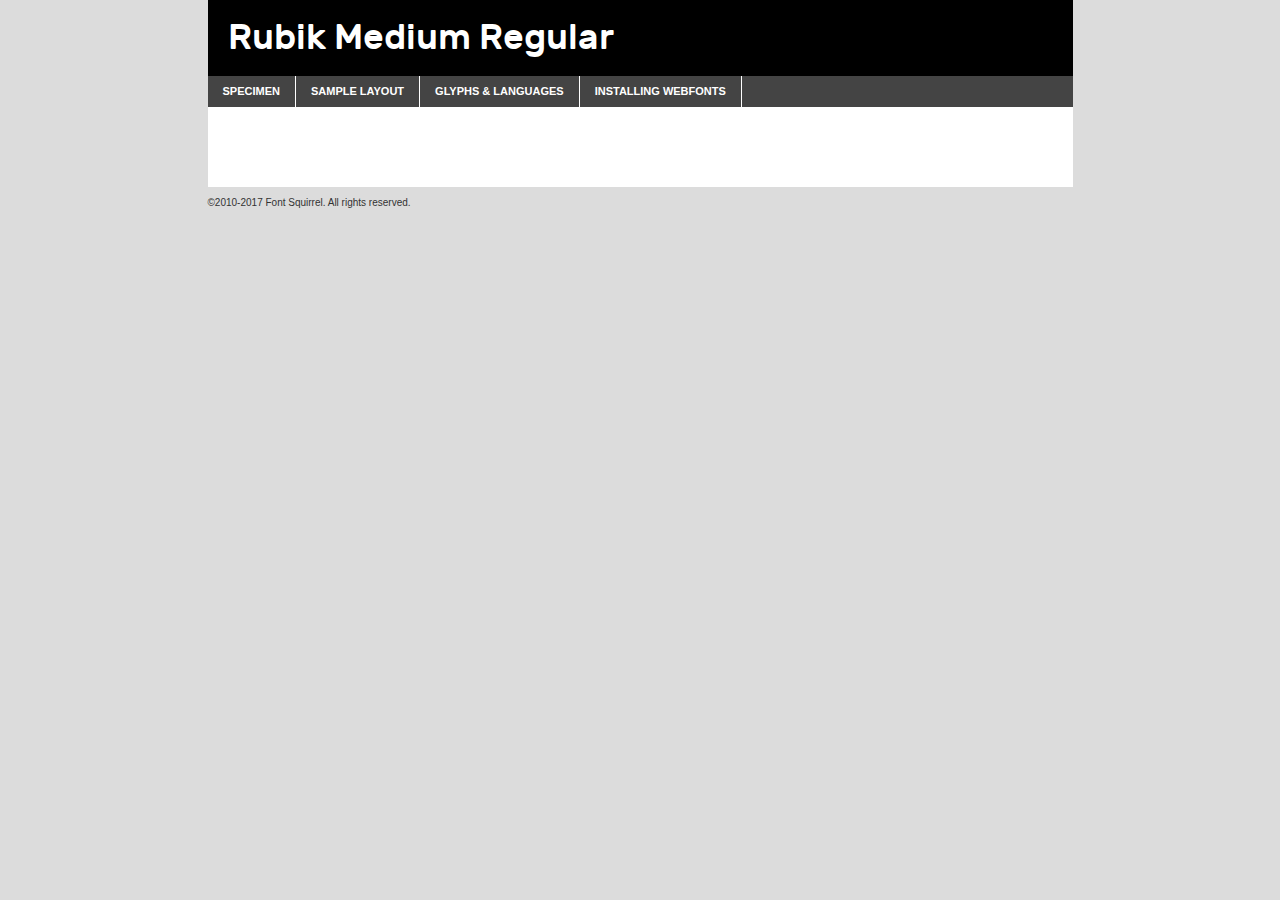
<file: rubik/rubik-medium-demo.html>
<!DOCTYPE html PUBLIC "-//W3C//DTD XHTML 1.0 Transitional//EN"
	"http://www.w3.org/TR/xhtml1/DTD/xhtml1-transitional.dtd">

<html xmlns="http://www.w3.org/1999/xhtml" xml:lang="en" lang="en">
<head>
	<meta http-equiv="Content-Type" content="text/html; charset=utf-8" />
	<script src="http://ajax.googleapis.com/ajax/libs/jquery/1.7.2/jquery.min.js" type="text/javascript" charset="utf-8"></script>
	<script type="text/javascript">
	(function($){$.fn.easyTabs=function(option){var param=jQuery.extend({fadeSpeed:"fast",defaultContent:1,activeClass:'active'},option);$(this).each(function(){var thisId="#"+this.id;if(param.defaultContent==''){param.defaultContent=1;}
	if(typeof param.defaultContent=="number")
	{var defaultTab=$(thisId+" .tabs li:eq("+(param.defaultContent-1)+") a").attr('href').substr(1);}else{var defaultTab=param.defaultContent;}
	$(thisId+" .tabs li a").each(function(){var tabToHide=$(this).attr('href').substr(1);$("#"+tabToHide).addClass('easytabs-tab-content');});hideAll();changeContent(defaultTab);function hideAll(){$(thisId+" .easytabs-tab-content").hide();}
	function changeContent(tabId){hideAll();$(thisId+" .tabs li").removeClass(param.activeClass);$(thisId+" .tabs li a[href=#"+tabId+"]").closest('li').addClass(param.activeClass);if(param.fadeSpeed!="none")
	{$(thisId+" #"+tabId).fadeIn(param.fadeSpeed);}else{$(thisId+" #"+tabId).show();}}
	$(thisId+" .tabs li").click(function(){var tabId=$(this).find('a').attr('href').substr(1);changeContent(tabId);return false;});});}})(jQuery);
	</script>
	<link rel="stylesheet" href="specimen_files/specimen_stylesheet.css" type="text/css" charset="utf-8" />
	<link rel="stylesheet" href="stylesheet.css" type="text/css" charset="utf-8" />

	<style type="text/css">
					body{
				font-family: 'rubikmedium';
							}
		</style>

	<title>Rubik Medium Regular Specimen</title>
	
	
	<script type="text/javascript" charset="utf-8">
		$(document).ready(function() {
			$('#container').easyTabs({defaultContent:1});
		});
	</script>
</head>

<body>
<div id="container">
	<div id="header">
		Rubik Medium Regular	</div>
	<ul class="tabs">
		<li><a href="#specimen">Specimen</a></li>
		<li><a href="#layout">Sample Layout</a></li>
				<li><a href="#glyphs">Glyphs &amp; Languages</a></li>
		<li><a href="#installing">Installing Webfonts</a></li>
		
	</ul>
	
	<div id="main_content">

		
			<div id="specimen">
		
				<div class="section">
					<div class="grid12 firstcol">
						<div class="huge">AaBb</div>
					</div>
				</div>
		
				<div class="section">
					<div class="glyph_range">A&#x200B;B&#x200b;C&#x200b;D&#x200b;E&#x200b;F&#x200b;G&#x200b;H&#x200b;I&#x200b;J&#x200b;K&#x200b;L&#x200b;M&#x200b;N&#x200b;O&#x200b;P&#x200b;Q&#x200b;R&#x200b;S&#x200b;T&#x200b;U&#x200b;V&#x200b;W&#x200b;X&#x200b;Y&#x200b;Z&#x200b;a&#x200b;b&#x200b;c&#x200b;d&#x200b;e&#x200b;f&#x200b;g&#x200b;h&#x200b;i&#x200b;j&#x200b;k&#x200b;l&#x200b;m&#x200b;n&#x200b;o&#x200b;p&#x200b;q&#x200b;r&#x200b;s&#x200b;t&#x200b;u&#x200b;v&#x200b;w&#x200b;x&#x200b;y&#x200b;z&#x200b;1&#x200b;2&#x200b;3&#x200b;4&#x200b;5&#x200b;6&#x200b;7&#x200b;8&#x200b;9&#x200b;0&#x200b;&amp;&#x200b;.&#x200b;,&#x200b;?&#x200b;!&#x200b;&#64;&#x200b;(&#x200b;)&#x200b;#&#x200b;$&#x200b;%&#x200b;*&#x200b;+&#x200b;-&#x200b;=&#x200b;:&#x200b;;</div>
				</div>
				<div class="section">
					<div class="grid12 firstcol">
						<table class="sample_table">
							<tr><td>10</td><td class="size10">abcdefghijklmnopqrstuvwxyzABCDEFGHIJKLMNOPQRSTUVWXYZ0123456789abcdefghijklmnopqrstuvwxyzABCDEFGHIJKLMNOPQRSTUVWXYZ0123456789abcdefghijklmnopqrstuvwxyzABCDEFGHIJKLMNOPQRSTUVWXYZ</td></tr>
							<tr><td>11</td><td class="size11">abcdefghijklmnopqrstuvwxyzABCDEFGHIJKLMNOPQRSTUVWXYZ0123456789abcdefghijklmnopqrstuvwxyzABCDEFGHIJKLMNOPQRSTUVWXYZ0123456789abcdefghijklmnopqrstuvwxyzABCDEFGHIJKLMNOPQRSTUVWXYZ</td></tr>
							<tr><td>12</td><td class="size12">abcdefghijklmnopqrstuvwxyzABCDEFGHIJKLMNOPQRSTUVWXYZ0123456789abcdefghijklmnopqrstuvwxyzABCDEFGHIJKLMNOPQRSTUVWXYZ0123456789abcdefghijklmnopqrstuvwxyzABCDEFGHIJKLMNOPQRSTUVWXYZ</td></tr>
							<tr><td>13</td><td class="size13">abcdefghijklmnopqrstuvwxyzABCDEFGHIJKLMNOPQRSTUVWXYZ0123456789abcdefghijklmnopqrstuvwxyzABCDEFGHIJKLMNOPQRSTUVWXYZ0123456789abcdefghijklmnopqrstuvwxyzABCDEFGHIJKLMNOPQRSTUVWXYZ</td></tr>
							<tr><td>14</td><td class="size14">abcdefghijklmnopqrstuvwxyzABCDEFGHIJKLMNOPQRSTUVWXYZ0123456789abcdefghijklmnopqrstuvwxyzABCDEFGHIJKLMNOPQRSTUVWXYZ0123456789abcdefghijklmnopqrstuvwxyzABCDEFGHIJKLMNOPQRSTUVWXYZ</td></tr>
							<tr><td>16</td><td class="size16">abcdefghijklmnopqrstuvwxyzABCDEFGHIJKLMNOPQRSTUVWXYZ0123456789abcdefghijklmnopqrstuvwxyzABCDEFGHIJKLMNOPQRSTUVWXYZ</td></tr>
							<tr><td>18</td><td class="size18">abcdefghijklmnopqrstuvwxyzABCDEFGHIJKLMNOPQRSTUVWXYZ0123456789abcdefghijklmnopqrstuvwxyzABCDEFGHIJKLMNOPQRSTUVWXYZ</td></tr>
							<tr><td>20</td><td class="size20">abcdefghijklmnopqrstuvwxyzABCDEFGHIJKLMNOPQRSTUVWXYZ0123456789abcdefghijklmnopqrstuvwxyzABCDEFGHIJKLMNOPQRSTUVWXYZ</td></tr>
							<tr><td>24</td><td class="size24">abcdefghijklmnopqrstuvwxyzABCDEFGHIJKLMNOPQRSTUVWXYZ0123456789abcdefghijklmnopqrstuvwxyzABCDEFGHIJKLMNOPQRSTUVWXYZ</td></tr>
							<tr><td>30</td><td class="size30">abcdefghijklmnopqrstuvwxyzABCDEFGHIJKLMNOPQRSTUVWXYZ0123456789abcdefghijklmnopqrstuvwxyzABCDEFGHIJKLMNOPQRSTUVWXYZ</td></tr>
							<tr><td>36</td><td class="size36">abcdefghijklmnopqrstuvwxyzABCDEFGHIJKLMNOPQRSTUVWXYZ0123456789abcdefghijklmnopqrstuvwxyzABCDEFGHIJKLMNOPQRSTUVWXYZ</td></tr>
							<tr><td>48</td><td class="size48">abcdefghijklmnopqrstuvwxyzABCDEFGHIJKLMNOPQRSTUVWXYZ0123456789abcdefghijklmnopqrstuvwxyzABCDEFGHIJKLMNOPQRSTUVWXYZ</td></tr>
							<tr><td>60</td><td class="size60">abcdefghijklmnopqrstuvwxyzABCDEFGHIJKLMNOPQRSTUVWXYZ0123456789abcdefghijklmnopqrstuvwxyzABCDEFGHIJKLMNOPQRSTUVWXYZ</td></tr>
							<tr><td>72</td><td class="size72">abcdefghijklmnopqrstuvwxyzABCDEFGHIJKLMNOPQRSTUVWXYZ0123456789abcdefghijklmnopqrstuvwxyzABCDEFGHIJKLMNOPQRSTUVWXYZ</td></tr>
							<tr><td>90</td><td class="size90">abcdefghijklmnopqrstuvwxyzABCDEFGHIJKLMNOPQRSTUVWXYZ0123456789abcdefghijklmnopqrstuvwxyzABCDEFGHIJKLMNOPQRSTUVWXYZ</td></tr>
						</table>
				
					</div>
			
				</div>
		
		
		
								<div class="section" id="bodycomparison">


										<div id="xheight">
				<div class="fontbody">&#x25FC;&#x25FC;&#x25FC;&#x25FC;&#x25FC;&#x25FC;&#x25FC;&#x25FC;&#x25FC;&#x25FC;&#x25FC;&#x25FC;&#x25FC;&#x25FC;&#x25FC;&#x25FC;&#x25FC;&#x25FC;&#x25FC;&#x25FC;&#x25FC;&#x25FC;&#x25FC;&#x25FC;&#x25FC;&#x25FC;&#x25FC;&#x25FC;&#x25FC;&#x25FC;&#x25FC;&#x25FC;&#x25FC;&#x25FC;&#x25FC;&#x25FC;&#x25FC;&#x25FC;&#x25FC;&#x25FC;&#x25FC;&#x25FC;&#x25FC;&#x25FC;&#x25FC;&#x25FC;&#x25FC;&#x25FC;&#x25FC;&#x25FC;&#x25FC;&#x25FC;&#x25FC;&#x25FC;&#x25FC;&#x25FC;&#x25FC;&#x25FC;&#x25FC;&#x25FC;&#x25FC;&#x25FC;&#x25FC;&#x25FC;&#x25FC;&#x25FC;&#x25FC;&#x25FC;&#x25FC;&#x25FC;&#x25FC;&#x25FC;&#x25FC;&#x25FC;&#x25FC;&#x25FC;&#x25FC;&#x25FC;&#x25FC;&#x25FC;&#x25FC;&#x25FC;&#x25FC;&#x25FC;&#x25FC;&#x25FC;&#x25FC;&#x25FC;&#x25FC;&#x25FC;&#x25FC;&#x25FC;&#x25FC;&#x25FC;&#x25FC;&#x25FC;&#x25FC;&#x25FC;&#x25FC;body</div><div class="arialbody">body</div><div class="verdanabody">body</div><div class="georgiabody">body</div></div>
										<div class="fontbody" style="z-index:1">
											body<span>Rubik Medium Regular</span>
										</div>
										<div class="arialbody" style="z-index:1">
											body<span>Arial</span>
										</div>
										<div class="verdanabody" style="z-index:1">
											body<span>Verdana</span>
										</div>
										<div class="georgiabody" style="z-index:1">
											body<span>Georgia</span>
										</div>



								</div>
		
		
				<div class="section psample psample_row1" id="">
					
					<div class="grid2 firstcol">
						<p class="size10"><span>10.</span>Aenean lacinia bibendum nulla sed consectetur. Fusce dapibus, tellus ac cursus commodo, tortor mauris condimentum nibh, ut fermentum massa justo sit amet risus. Nullam id dolor id nibh ultricies vehicula ut id elit. Cum sociis natoque penatibus et magnis dis parturient montes, nascetur ridiculus mus. Nulla vitae elit libero, a pharetra augue.</p>
			
					</div>
					<div class="grid3">
						<p class="size11"><span>11.</span>Aenean lacinia bibendum nulla sed consectetur. Fusce dapibus, tellus ac cursus commodo, tortor mauris condimentum nibh, ut fermentum massa justo sit amet risus. Nullam id dolor id nibh ultricies vehicula ut id elit. Cum sociis natoque penatibus et magnis dis parturient montes, nascetur ridiculus mus. Nulla vitae elit libero, a pharetra augue.</p>
			
					</div>
					<div class="grid3">
						<p class="size12"><span>12.</span>Aenean lacinia bibendum nulla sed consectetur. Fusce dapibus, tellus ac cursus commodo, tortor mauris condimentum nibh, ut fermentum massa justo sit amet risus. Nullam id dolor id nibh ultricies vehicula ut id elit. Cum sociis natoque penatibus et magnis dis parturient montes, nascetur ridiculus mus. Nulla vitae elit libero, a pharetra augue.</p>
			
					</div>
					<div class="grid4">
						<p class="size13"><span>13.</span>Aenean lacinia bibendum nulla sed consectetur. Fusce dapibus, tellus ac cursus commodo, tortor mauris condimentum nibh, ut fermentum massa justo sit amet risus. Nullam id dolor id nibh ultricies vehicula ut id elit. Cum sociis natoque penatibus et magnis dis parturient montes, nascetur ridiculus mus. Nulla vitae elit libero, a pharetra augue.</p>
			
					</div>
					<div class="white_blend"></div>
					
				</div>
				<div class="section psample psample_row2" id="">
					<div class="grid3 firstcol">
						<p class="size14"><span>14.</span>Aenean lacinia bibendum nulla sed consectetur. Fusce dapibus, tellus ac cursus commodo, tortor mauris condimentum nibh, ut fermentum massa justo sit amet risus. Nullam id dolor id nibh ultricies vehicula ut id elit. Cum sociis natoque penatibus et magnis dis parturient montes, nascetur ridiculus mus. Nulla vitae elit libero, a pharetra augue.</p>
			
					</div>
					<div class="grid4">
						<p class="size16"><span>16.</span>Aenean lacinia bibendum nulla sed consectetur. Fusce dapibus, tellus ac cursus commodo, tortor mauris condimentum nibh, ut fermentum massa justo sit amet risus. Nullam id dolor id nibh ultricies vehicula ut id elit. Cum sociis natoque penatibus et magnis dis parturient montes, nascetur ridiculus mus. Nulla vitae elit libero, a pharetra augue.</p>
			
					</div>
					<div class="grid5">
						<p class="size18"><span>18.</span>Aenean lacinia bibendum nulla sed consectetur. Fusce dapibus, tellus ac cursus commodo, tortor mauris condimentum nibh, ut fermentum massa justo sit amet risus. Nullam id dolor id nibh ultricies vehicula ut id elit. Cum sociis natoque penatibus et magnis dis parturient montes, nascetur ridiculus mus. Nulla vitae elit libero, a pharetra augue.</p>
			
					</div>

					<div class="white_blend"></div>

				</div>
				
				<div class="section psample psample_row3" id="">
					<div class="grid5 firstcol">
						<p class="size20"><span>20.</span>Aenean lacinia bibendum nulla sed consectetur. Fusce dapibus, tellus ac cursus commodo, tortor mauris condimentum nibh, ut fermentum massa justo sit amet risus. Nullam id dolor id nibh ultricies vehicula ut id elit. Cum sociis natoque penatibus et magnis dis parturient montes, nascetur ridiculus mus. Nulla vitae elit libero, a pharetra augue.</p>
					</div>
					<div class="grid7">
						<p class="size24"><span>24.</span>Aenean lacinia bibendum nulla sed consectetur. Fusce dapibus, tellus ac cursus commodo, tortor mauris condimentum nibh, ut fermentum massa justo sit amet risus. Nullam id dolor id nibh ultricies vehicula ut id elit. Cum sociis natoque penatibus et magnis dis parturient montes, nascetur ridiculus mus. Nulla vitae elit libero, a pharetra augue.</p>
					</div>
					
					<div class="white_blend"></div>
					
				</div>
				
				<div class="section psample psample_row4" id="">
					<div class="grid12 firstcol">
						<p class="size30"><span>30.</span>Aenean lacinia bibendum nulla sed consectetur. Fusce dapibus, tellus ac cursus commodo, tortor mauris condimentum nibh, ut fermentum massa justo sit amet risus. Nullam id dolor id nibh ultricies vehicula ut id elit. Cum sociis natoque penatibus et magnis dis parturient montes, nascetur ridiculus mus. Nulla vitae elit libero, a pharetra augue.</p>
					</div>
					<div class="white_blend"></div>
					
				</div>
				
				
				
				<div class="section psample psample_row1 fullreverse">
					<div class="grid2 firstcol">
						<p class="size10"><span>10.</span>Aenean lacinia bibendum nulla sed consectetur. Fusce dapibus, tellus ac cursus commodo, tortor mauris condimentum nibh, ut fermentum massa justo sit amet risus. Nullam id dolor id nibh ultricies vehicula ut id elit. Cum sociis natoque penatibus et magnis dis parturient montes, nascetur ridiculus mus. Nulla vitae elit libero, a pharetra augue.</p>
			
					</div>
					<div class="grid3">
						<p class="size11"><span>11.</span>Aenean lacinia bibendum nulla sed consectetur. Fusce dapibus, tellus ac cursus commodo, tortor mauris condimentum nibh, ut fermentum massa justo sit amet risus. Nullam id dolor id nibh ultricies vehicula ut id elit. Cum sociis natoque penatibus et magnis dis parturient montes, nascetur ridiculus mus. Nulla vitae elit libero, a pharetra augue.</p>
			
					</div>
					<div class="grid3">
						<p class="size12"><span>12.</span>Aenean lacinia bibendum nulla sed consectetur. Fusce dapibus, tellus ac cursus commodo, tortor mauris condimentum nibh, ut fermentum massa justo sit amet risus. Nullam id dolor id nibh ultricies vehicula ut id elit. Cum sociis natoque penatibus et magnis dis parturient montes, nascetur ridiculus mus. Nulla vitae elit libero, a pharetra augue.</p>
			
					</div>
					<div class="grid4">
						<p class="size13"><span>13.</span>Aenean lacinia bibendum nulla sed consectetur. Fusce dapibus, tellus ac cursus commodo, tortor mauris condimentum nibh, ut fermentum massa justo sit amet risus. Nullam id dolor id nibh ultricies vehicula ut id elit. Cum sociis natoque penatibus et magnis dis parturient montes, nascetur ridiculus mus. Nulla vitae elit libero, a pharetra augue.</p>
			
					</div>
					<div class="black_blend"></div>
					
				</div>
				
				<div class="section psample psample_row2 fullreverse">
					<div class="grid3 firstcol">
						<p class="size14"><span>14.</span>Aenean lacinia bibendum nulla sed consectetur. Fusce dapibus, tellus ac cursus commodo, tortor mauris condimentum nibh, ut fermentum massa justo sit amet risus. Nullam id dolor id nibh ultricies vehicula ut id elit. Cum sociis natoque penatibus et magnis dis parturient montes, nascetur ridiculus mus. Nulla vitae elit libero, a pharetra augue.</p>
			
					</div>
					<div class="grid4">
						<p class="size16"><span>16.</span>Aenean lacinia bibendum nulla sed consectetur. Fusce dapibus, tellus ac cursus commodo, tortor mauris condimentum nibh, ut fermentum massa justo sit amet risus. Nullam id dolor id nibh ultricies vehicula ut id elit. Cum sociis natoque penatibus et magnis dis parturient montes, nascetur ridiculus mus. Nulla vitae elit libero, a pharetra augue.</p>
			
					</div>
					<div class="grid5">
						<p class="size18"><span>18.</span>Aenean lacinia bibendum nulla sed consectetur. Fusce dapibus, tellus ac cursus commodo, tortor mauris condimentum nibh, ut fermentum massa justo sit amet risus. Nullam id dolor id nibh ultricies vehicula ut id elit. Cum sociis natoque penatibus et magnis dis parturient montes, nascetur ridiculus mus. Nulla vitae elit libero, a pharetra augue.</p>
			
					</div>
					<div class="black_blend"></div>

				</div>
				
				<div class="section psample fullreverse psample_row3" id="">
					<div class="grid5 firstcol">
						<p class="size20"><span>20.</span>Aenean lacinia bibendum nulla sed consectetur. Fusce dapibus, tellus ac cursus commodo, tortor mauris condimentum nibh, ut fermentum massa justo sit amet risus. Nullam id dolor id nibh ultricies vehicula ut id elit. Cum sociis natoque penatibus et magnis dis parturient montes, nascetur ridiculus mus. Nulla vitae elit libero, a pharetra augue.</p>
					</div>
					<div class="grid7">
						<p class="size24"><span>24.</span>Aenean lacinia bibendum nulla sed consectetur. Fusce dapibus, tellus ac cursus commodo, tortor mauris condimentum nibh, ut fermentum massa justo sit amet risus. Nullam id dolor id nibh ultricies vehicula ut id elit. Cum sociis natoque penatibus et magnis dis parturient montes, nascetur ridiculus mus. Nulla vitae elit libero, a pharetra augue.</p>
					</div>
					
					<div class="black_blend"></div>
					
				</div>
				
				<div class="section psample fullreverse psample_row4" id="" style="border-bottom: 20px #000 solid;">
					<div class="grid12 firstcol">
						<p class="size30"><span>30.</span>Aenean lacinia bibendum nulla sed consectetur. Fusce dapibus, tellus ac cursus commodo, tortor mauris condimentum nibh, ut fermentum massa justo sit amet risus. Nullam id dolor id nibh ultricies vehicula ut id elit. Cum sociis natoque penatibus et magnis dis parturient montes, nascetur ridiculus mus. Nulla vitae elit libero, a pharetra augue.</p>
					</div>
					<div class="black_blend"></div>
					
				</div>
				
				
				
				
			</div>
			
			<div id="layout">
				
				<div class="section">
					
					<div class="grid12 firstcol">
						<h1>Lorem Ipsum Dolor</h1>
						<h2>Etiam porta sem malesuada magna mollis euismod</h2>
						
						<p class="byline">By <a href="#link">Aenean Lacinia</a></p>
					</div>
				</div>
				<div class="section">
					<div class="grid8 firstcol">
						<p class="large">Donec sed odio dui. Morbi leo risus, porta ac consectetur ac, vestibulum at eros. Fusce dapibus, tellus ac cursus commodo, tortor mauris condimentum nibh, ut fermentum massa justo sit amet risus. </p>

						
						<h3>Pellentesque ornare sem</h3>

						<p>Maecenas sed diam eget risus varius blandit sit amet non magna. Maecenas faucibus mollis interdum. Donec ullamcorper nulla non metus auctor fringilla. Nullam id dolor id nibh ultricies vehicula ut id elit. Nullam id dolor id nibh ultricies vehicula ut id elit. </p>

						<p>Aenean eu leo quam. Pellentesque ornare sem lacinia quam venenatis vestibulum. Lorem ipsum dolor sit amet, consectetur adipiscing elit. Cum sociis natoque penatibus et magnis dis parturient montes, nascetur ridiculus mus. </p>

						<p>Nulla vitae elit libero, a pharetra augue. Praesent commodo cursus magna, vel scelerisque nisl consectetur et. Aenean lacinia bibendum nulla sed consectetur. </p>

						<p>Nullam quis risus eget urna mollis ornare vel eu leo. Nullam quis risus eget urna mollis ornare vel eu leo. Maecenas sed diam eget risus varius blandit sit amet non magna. Donec ullamcorper nulla non metus auctor fringilla. </p>

						<h3>Cras mattis consectetur</h3>

						<p>Aenean eu leo quam. Pellentesque ornare sem lacinia quam venenatis vestibulum. Aenean lacinia bibendum nulla sed consectetur. Integer posuere erat a ante venenatis dapibus posuere velit aliquet. Cras mattis consectetur purus sit amet fermentum. </p>

						<p>Nullam id dolor id nibh ultricies vehicula ut id elit. Nullam quis risus eget urna mollis ornare vel eu leo. Cras mattis consectetur purus sit amet fermentum.</p>
					</div>
					
					<div class="grid4 sidebar">
						
						<div class="box reverse">
							<p class="last">Nullam quis risus eget urna mollis ornare vel eu leo. Donec ullamcorper nulla non metus auctor fringilla. Cras mattis consectetur purus sit amet fermentum. Sed posuere consectetur est at lobortis. Lorem ipsum dolor sit amet, consectetur adipiscing elit. </p>
						</div>
						
						<p class="caption">Maecenas sed diam eget risus varius.</p>

						<p>Vestibulum id ligula porta felis euismod semper. Integer posuere erat a ante venenatis dapibus posuere velit aliquet. Vestibulum id ligula porta felis euismod semper. Sed posuere consectetur est at lobortis. Maecenas sed diam eget risus varius blandit sit amet non magna. Fusce dapibus, tellus ac cursus commodo, tortor mauris condimentum nibh, ut fermentum massa justo sit amet risus. </p>

					

						<p>Duis mollis, est non commodo luctus, nisi erat porttitor ligula, eget lacinia odio sem nec elit. Aenean lacinia bibendum nulla sed consectetur. Vivamus sagittis lacus vel augue laoreet rutrum faucibus dolor auctor. Aenean lacinia bibendum nulla sed consectetur. Nullam quis risus eget urna mollis ornare vel eu leo. </p>

						<p>Praesent commodo cursus magna, vel scelerisque nisl consectetur et. Donec ullamcorper nulla non metus auctor fringilla. Maecenas faucibus mollis interdum. Fusce dapibus, tellus ac cursus commodo, tortor mauris condimentum nibh, ut fermentum massa justo sit amet risus. </p>

					</div>
				</div>
				
			</div>


			



		<div id="glyphs">
			<div class="section">
				<div class="grid12 firstcol">
			
				<h1>Language Support</h1>
				<p>The subset of Rubik Medium Regular in this kit supports the following languages:<br />
			
					Albanian, Basque, Breton, Chamorro, Danish, Dutch, English, Faroese, Finnish, French, Frisian, Galician, German, Icelandic, Italian, Malagasy, Norwegian, Portuguese, Spanish, Alsatian, Aragonese, Arapaho, Arrernte, Asturian, Aymara, Bislama, Cebuano, Corsican, Fijian, French_creole, Genoese, Gilbertese, Greenlandic, Haitian_creole, Hiligaynon, Hmong, Hopi, Ibanag, Iloko_ilokano, Indonesian, Interglossa_glosa, Interlingua, Irish_gaelic, Jerriais, Lojban, Lombard, Luxembourgeois, Manx, Mohawk, Norfolk_pitcairnese, Occitan, Oromo, Pangasinan, Papiamento, Piedmontese, Potawatomi, Rhaeto-romance, Romansh, Rotokas, Sami_lule, Samoan, Sardinian, Scots_gaelic, Seychelles_creole, Shona, Sicilian, Somali, Southern_ndebele, Swahili, Swati_swazi, Tagalog_filipino_pilipino, Tetum, Tok_pisin, Uyghur_latinized, Volapuk, Walloon, Warlpiri, Xhosa, Yapese, Zulu, Latinbasic, Ubasic, Demo				</p>
				<h1>Glyph Chart</h1>
				<p>The subset of Rubik Medium Regular in this kit includes all the glyphs listed below. Unicode entities are included above each glyph to help you insert individual characters into your layout.</p>
				<div id="glyph_chart">
			
																														 <div><p>&amp;#13;</p>&#13;</div>
																				 <div><p>&amp;#32;</p>&#32;</div>
																				 <div><p>&amp;#33;</p>&#33;</div>
																				 <div><p>&amp;#34;</p>&#34;</div>
																				 <div><p>&amp;#35;</p>&#35;</div>
																				 <div><p>&amp;#36;</p>&#36;</div>
																				 <div><p>&amp;#37;</p>&#37;</div>
																				 <div><p>&amp;#38;</p>&#38;</div>
																				 <div><p>&amp;#39;</p>&#39;</div>
																				 <div><p>&amp;#40;</p>&#40;</div>
																				 <div><p>&amp;#41;</p>&#41;</div>
																				 <div><p>&amp;#42;</p>&#42;</div>
																				 <div><p>&amp;#43;</p>&#43;</div>
																				 <div><p>&amp;#44;</p>&#44;</div>
																				 <div><p>&amp;#45;</p>&#45;</div>
																				 <div><p>&amp;#46;</p>&#46;</div>
																				 <div><p>&amp;#47;</p>&#47;</div>
																				 <div><p>&amp;#48;</p>&#48;</div>
																				 <div><p>&amp;#49;</p>&#49;</div>
																				 <div><p>&amp;#50;</p>&#50;</div>
																				 <div><p>&amp;#51;</p>&#51;</div>
																				 <div><p>&amp;#52;</p>&#52;</div>
																				 <div><p>&amp;#53;</p>&#53;</div>
																				 <div><p>&amp;#54;</p>&#54;</div>
																				 <div><p>&amp;#55;</p>&#55;</div>
																				 <div><p>&amp;#56;</p>&#56;</div>
																				 <div><p>&amp;#57;</p>&#57;</div>
																				 <div><p>&amp;#58;</p>&#58;</div>
																				 <div><p>&amp;#59;</p>&#59;</div>
																				 <div><p>&amp;#60;</p>&#60;</div>
																				 <div><p>&amp;#61;</p>&#61;</div>
																				 <div><p>&amp;#62;</p>&#62;</div>
																				 <div><p>&amp;#63;</p>&#63;</div>
																				 <div><p>&amp;#64;</p>&#64;</div>
																				 <div><p>&amp;#65;</p>&#65;</div>
																				 <div><p>&amp;#66;</p>&#66;</div>
																				 <div><p>&amp;#67;</p>&#67;</div>
																				 <div><p>&amp;#68;</p>&#68;</div>
																				 <div><p>&amp;#69;</p>&#69;</div>
																				 <div><p>&amp;#70;</p>&#70;</div>
																				 <div><p>&amp;#71;</p>&#71;</div>
																				 <div><p>&amp;#72;</p>&#72;</div>
																				 <div><p>&amp;#73;</p>&#73;</div>
																				 <div><p>&amp;#74;</p>&#74;</div>
																				 <div><p>&amp;#75;</p>&#75;</div>
																				 <div><p>&amp;#76;</p>&#76;</div>
																				 <div><p>&amp;#77;</p>&#77;</div>
																				 <div><p>&amp;#78;</p>&#78;</div>
																				 <div><p>&amp;#79;</p>&#79;</div>
																				 <div><p>&amp;#80;</p>&#80;</div>
																				 <div><p>&amp;#81;</p>&#81;</div>
																				 <div><p>&amp;#82;</p>&#82;</div>
																				 <div><p>&amp;#83;</p>&#83;</div>
																				 <div><p>&amp;#84;</p>&#84;</div>
																				 <div><p>&amp;#85;</p>&#85;</div>
																				 <div><p>&amp;#86;</p>&#86;</div>
																				 <div><p>&amp;#87;</p>&#87;</div>
																				 <div><p>&amp;#88;</p>&#88;</div>
																				 <div><p>&amp;#89;</p>&#89;</div>
																				 <div><p>&amp;#90;</p>&#90;</div>
																				 <div><p>&amp;#91;</p>&#91;</div>
																				 <div><p>&amp;#92;</p>&#92;</div>
																				 <div><p>&amp;#93;</p>&#93;</div>
																				 <div><p>&amp;#94;</p>&#94;</div>
																				 <div><p>&amp;#95;</p>&#95;</div>
																				 <div><p>&amp;#96;</p>&#96;</div>
																				 <div><p>&amp;#97;</p>&#97;</div>
																				 <div><p>&amp;#98;</p>&#98;</div>
																				 <div><p>&amp;#99;</p>&#99;</div>
																				 <div><p>&amp;#100;</p>&#100;</div>
																				 <div><p>&amp;#101;</p>&#101;</div>
																				 <div><p>&amp;#102;</p>&#102;</div>
																				 <div><p>&amp;#103;</p>&#103;</div>
																				 <div><p>&amp;#104;</p>&#104;</div>
																				 <div><p>&amp;#105;</p>&#105;</div>
																				 <div><p>&amp;#106;</p>&#106;</div>
																				 <div><p>&amp;#107;</p>&#107;</div>
																				 <div><p>&amp;#108;</p>&#108;</div>
																				 <div><p>&amp;#109;</p>&#109;</div>
																				 <div><p>&amp;#110;</p>&#110;</div>
																				 <div><p>&amp;#111;</p>&#111;</div>
																				 <div><p>&amp;#112;</p>&#112;</div>
																				 <div><p>&amp;#113;</p>&#113;</div>
																				 <div><p>&amp;#114;</p>&#114;</div>
																				 <div><p>&amp;#115;</p>&#115;</div>
																				 <div><p>&amp;#116;</p>&#116;</div>
																				 <div><p>&amp;#117;</p>&#117;</div>
																				 <div><p>&amp;#118;</p>&#118;</div>
																				 <div><p>&amp;#119;</p>&#119;</div>
																				 <div><p>&amp;#120;</p>&#120;</div>
																				 <div><p>&amp;#121;</p>&#121;</div>
																				 <div><p>&amp;#122;</p>&#122;</div>
																				 <div><p>&amp;#123;</p>&#123;</div>
																				 <div><p>&amp;#124;</p>&#124;</div>
																				 <div><p>&amp;#125;</p>&#125;</div>
																				 <div><p>&amp;#126;</p>&#126;</div>
																				 <div><p>&amp;#160;</p>&#160;</div>
																				 <div><p>&amp;#161;</p>&#161;</div>
																				 <div><p>&amp;#162;</p>&#162;</div>
																				 <div><p>&amp;#163;</p>&#163;</div>
																				 <div><p>&amp;#164;</p>&#164;</div>
																				 <div><p>&amp;#165;</p>&#165;</div>
																				 <div><p>&amp;#166;</p>&#166;</div>
																				 <div><p>&amp;#167;</p>&#167;</div>
																				 <div><p>&amp;#168;</p>&#168;</div>
																				 <div><p>&amp;#169;</p>&#169;</div>
																				 <div><p>&amp;#170;</p>&#170;</div>
																				 <div><p>&amp;#171;</p>&#171;</div>
																				 <div><p>&amp;#172;</p>&#172;</div>
																				 <div><p>&amp;#173;</p>&#173;</div>
																				 <div><p>&amp;#174;</p>&#174;</div>
																				 <div><p>&amp;#175;</p>&#175;</div>
																				 <div><p>&amp;#176;</p>&#176;</div>
																				 <div><p>&amp;#177;</p>&#177;</div>
																				 <div><p>&amp;#178;</p>&#178;</div>
																				 <div><p>&amp;#179;</p>&#179;</div>
																				 <div><p>&amp;#180;</p>&#180;</div>
																				 <div><p>&amp;#181;</p>&#181;</div>
																				 <div><p>&amp;#182;</p>&#182;</div>
																				 <div><p>&amp;#183;</p>&#183;</div>
																				 <div><p>&amp;#184;</p>&#184;</div>
																				 <div><p>&amp;#185;</p>&#185;</div>
																				 <div><p>&amp;#186;</p>&#186;</div>
																				 <div><p>&amp;#187;</p>&#187;</div>
																				 <div><p>&amp;#188;</p>&#188;</div>
																				 <div><p>&amp;#189;</p>&#189;</div>
																				 <div><p>&amp;#190;</p>&#190;</div>
																				 <div><p>&amp;#191;</p>&#191;</div>
																				 <div><p>&amp;#192;</p>&#192;</div>
																				 <div><p>&amp;#193;</p>&#193;</div>
																				 <div><p>&amp;#194;</p>&#194;</div>
																				 <div><p>&amp;#195;</p>&#195;</div>
																				 <div><p>&amp;#196;</p>&#196;</div>
																				 <div><p>&amp;#197;</p>&#197;</div>
																				 <div><p>&amp;#198;</p>&#198;</div>
																				 <div><p>&amp;#199;</p>&#199;</div>
																				 <div><p>&amp;#200;</p>&#200;</div>
																				 <div><p>&amp;#201;</p>&#201;</div>
																				 <div><p>&amp;#202;</p>&#202;</div>
																				 <div><p>&amp;#203;</p>&#203;</div>
																				 <div><p>&amp;#204;</p>&#204;</div>
																				 <div><p>&amp;#205;</p>&#205;</div>
																				 <div><p>&amp;#206;</p>&#206;</div>
																				 <div><p>&amp;#207;</p>&#207;</div>
																				 <div><p>&amp;#208;</p>&#208;</div>
																				 <div><p>&amp;#209;</p>&#209;</div>
																				 <div><p>&amp;#210;</p>&#210;</div>
																				 <div><p>&amp;#211;</p>&#211;</div>
																				 <div><p>&amp;#212;</p>&#212;</div>
																				 <div><p>&amp;#213;</p>&#213;</div>
																				 <div><p>&amp;#214;</p>&#214;</div>
																				 <div><p>&amp;#215;</p>&#215;</div>
																				 <div><p>&amp;#216;</p>&#216;</div>
																				 <div><p>&amp;#217;</p>&#217;</div>
																				 <div><p>&amp;#218;</p>&#218;</div>
																				 <div><p>&amp;#219;</p>&#219;</div>
																				 <div><p>&amp;#220;</p>&#220;</div>
																				 <div><p>&amp;#221;</p>&#221;</div>
																				 <div><p>&amp;#222;</p>&#222;</div>
																				 <div><p>&amp;#223;</p>&#223;</div>
																				 <div><p>&amp;#224;</p>&#224;</div>
																				 <div><p>&amp;#225;</p>&#225;</div>
																				 <div><p>&amp;#226;</p>&#226;</div>
																				 <div><p>&amp;#227;</p>&#227;</div>
																				 <div><p>&amp;#228;</p>&#228;</div>
																				 <div><p>&amp;#229;</p>&#229;</div>
																				 <div><p>&amp;#230;</p>&#230;</div>
																				 <div><p>&amp;#231;</p>&#231;</div>
																				 <div><p>&amp;#232;</p>&#232;</div>
																				 <div><p>&amp;#233;</p>&#233;</div>
																				 <div><p>&amp;#234;</p>&#234;</div>
																				 <div><p>&amp;#235;</p>&#235;</div>
																				 <div><p>&amp;#236;</p>&#236;</div>
																				 <div><p>&amp;#237;</p>&#237;</div>
																				 <div><p>&amp;#238;</p>&#238;</div>
																				 <div><p>&amp;#239;</p>&#239;</div>
																				 <div><p>&amp;#240;</p>&#240;</div>
																				 <div><p>&amp;#241;</p>&#241;</div>
																				 <div><p>&amp;#242;</p>&#242;</div>
																				 <div><p>&amp;#243;</p>&#243;</div>
																				 <div><p>&amp;#244;</p>&#244;</div>
																				 <div><p>&amp;#245;</p>&#245;</div>
																				 <div><p>&amp;#246;</p>&#246;</div>
																				 <div><p>&amp;#247;</p>&#247;</div>
																				 <div><p>&amp;#248;</p>&#248;</div>
																				 <div><p>&amp;#249;</p>&#249;</div>
																				 <div><p>&amp;#250;</p>&#250;</div>
																				 <div><p>&amp;#251;</p>&#251;</div>
																				 <div><p>&amp;#252;</p>&#252;</div>
																				 <div><p>&amp;#253;</p>&#253;</div>
																				 <div><p>&amp;#254;</p>&#254;</div>
																				 <div><p>&amp;#255;</p>&#255;</div>
																				 <div><p>&amp;#338;</p>&#338;</div>
																				 <div><p>&amp;#339;</p>&#339;</div>
																				 <div><p>&amp;#376;</p>&#376;</div>
																				 <div><p>&amp;#710;</p>&#710;</div>
																				 <div><p>&amp;#732;</p>&#732;</div>
																				 <div><p>&amp;#8192;</p>&#8192;</div>
																				 <div><p>&amp;#8193;</p>&#8193;</div>
																				 <div><p>&amp;#8194;</p>&#8194;</div>
																				 <div><p>&amp;#8195;</p>&#8195;</div>
																				 <div><p>&amp;#8196;</p>&#8196;</div>
																				 <div><p>&amp;#8197;</p>&#8197;</div>
																				 <div><p>&amp;#8198;</p>&#8198;</div>
																				 <div><p>&amp;#8199;</p>&#8199;</div>
																				 <div><p>&amp;#8200;</p>&#8200;</div>
																				 <div><p>&amp;#8201;</p>&#8201;</div>
																				 <div><p>&amp;#8202;</p>&#8202;</div>
																				 <div><p>&amp;#8208;</p>&#8208;</div>
																				 <div><p>&amp;#8209;</p>&#8209;</div>
																				 <div><p>&amp;#8210;</p>&#8210;</div>
																				 <div><p>&amp;#8211;</p>&#8211;</div>
																				 <div><p>&amp;#8212;</p>&#8212;</div>
																				 <div><p>&amp;#8216;</p>&#8216;</div>
																				 <div><p>&amp;#8217;</p>&#8217;</div>
																				 <div><p>&amp;#8218;</p>&#8218;</div>
																				 <div><p>&amp;#8220;</p>&#8220;</div>
																				 <div><p>&amp;#8221;</p>&#8221;</div>
																				 <div><p>&amp;#8222;</p>&#8222;</div>
																				 <div><p>&amp;#8226;</p>&#8226;</div>
																				 <div><p>&amp;#8230;</p>&#8230;</div>
																				 <div><p>&amp;#8239;</p>&#8239;</div>
																				 <div><p>&amp;#8249;</p>&#8249;</div>
																				 <div><p>&amp;#8250;</p>&#8250;</div>
																				 <div><p>&amp;#8287;</p>&#8287;</div>
																				 <div><p>&amp;#8364;</p>&#8364;</div>
																				 <div><p>&amp;#8482;</p>&#8482;</div>
																				 <div><p>&amp;#9724;</p>&#9724;</div>
																				 <div><p>&amp;#64257;</p>&#64257;</div>
																				 <div><p>&amp;#64258;</p>&#64258;</div>
																				 <div><p>&amp;#64259;</p>&#64259;</div>
																				 <div><p>&amp;#64260;</p>&#64260;</div>
																												</div>	
				</div>
		
		
			</div>
		</div>
		
		
		<div id="specs">
			
		</div>
	
		<div id="installing">
			<div class="section">
				<div class="grid7 firstcol">
					<h1>Installing Webfonts</h1>
					
					<p>Webfonts are supported by all major browser platforms but not all in the same way. There are currently four different font formats that must be included in order to target all browsers. This includes TTF, WOFF, EOT and SVG.</p>
					
					<h2>1. Upload your webfonts</h2>
					<p>You must upload your webfont kit to your website. They should be in or near the same directory as your CSS files.</p>
					
					<h2>2. Include the webfont stylesheet</h2>
					<p>A special CSS @font-face declaration helps the various browsers select the appropriate font it needs without causing you a bunch of headaches. Learn more about this syntax by reading the <a href="https://www.fontspring.com/blog/further-hardening-of-the-bulletproof-syntax">Fontspring blog post</a> about it. The code for it is as follows:</p>


<code>
@font-face{ 
	font-family: 'MyWebFont';
	src: url('WebFont.eot');
	src: url('WebFont.eot?#iefix') format('embedded-opentype'),
	     url('WebFont.woff') format('woff'),
	     url('WebFont.ttf') format('truetype'),
	     url('WebFont.svg#webfont') format('svg');
}
</code>

	<p>We've already gone ahead and generated the code for you. All you have to do is link to the stylesheet in your HTML, like this:</p>
	<code>&lt;link rel=&quot;stylesheet&quot; href=&quot;stylesheet.css&quot; type=&quot;text/css&quot; charset=&quot;utf-8&quot; /&gt;</code>

					<h2>3. Modify your own stylesheet</h2>
					<p>To take advantage of your new fonts, you must tell your stylesheet to use them. Look at the original @font-face declaration above and find the property called "font-family." The name linked there will be what you use to reference the font. Prepend that webfont name to the font stack in the "font-family" property, inside the selector you want to change. For example:</p>
<code>p { font-family: 'WebFont', Arial, sans-serif; }</code>

<h2>4. Test</h2>
<p>Getting webfonts to work cross-browser <em>can</em> be tricky. Use the information in the sidebar to help you if you find that fonts aren't loading in a particular browser.</p>
				</div>
				
				<div class="grid5 sidebar">
					<div class="box">
						<h2>Troubleshooting<br />Font-Face Problems</h2>
						<p>Having trouble getting your webfonts to load in your new website? Here are some tips to sort out what might be the problem.</p>

						<h3>Fonts not showing in any browser</h3>

						<p>This sounds like you need to work on the plumbing. You either did not upload the fonts to the correct directory, or you did not link the fonts properly in the CSS. If you've confirmed that all this is correct and you still have a problem, take a look at your .htaccess file and see if requests are getting intercepted.</p>

						<h3>Fonts not loading in iPhone or iPad</h3>

						<p>The most common problem here is that you are serving the fonts from an IIS server. IIS refuses to serve files that have unknown MIME types. If that is the case, you must set the MIME type for SVG to "image/svg+xml" in the server settings. Follow these instructions from Microsoft if you need help.</p>

						<h3>Fonts not loading in Firefox</h3>

						<p>The primary reason for this failure? You are still using a version Firefox older than 3.5. So upgrade already! If that isn't it, then you are very likely serving fonts from a different domain. Firefox requires that all font assets be served from the same domain. Lastly it is possible that you need to add WOFF to your list of MIME types (if you are serving via IIS.)</p>

						<h3>Fonts not loading in IE</h3>

						<p>Are you looking at Internet Explorer on an actual Windows machine or are you cheating by using a service like Adobe BrowserLab? Many of these screenshot services do not render @font-face for IE. Best to test it on a real machine.</p>

						<h3>Fonts not loading in IE9</h3>

						<p>IE9, like Firefox, requires that fonts be served from the same domain as the website. Make sure that is the case.</p>
					</div>
				</div>
			</div>
			
		</div>
	
	</div>
	<div id="footer">
		<p>&copy;2010-2017 Font Squirrel. All rights reserved.</p>
	</div>
</div>
</body>
</html>
</file>
<file: rubik/stylesheet.css>
/*! Generated by Font Squirrel (https://www.fontsquirrel.com) on May 6, 2020 */



@font-face {
    font-family: 'rubikmedium_italic';
    src: url('rubik-mediumitalic-webfont.woff2') format('woff2'),
         url('rubik-mediumitalic-webfont.woff') format('woff');
    font-weight: normal;
    font-style: normal;

}




@font-face {
    font-family: 'rubikregular';
    src: url('rubik-regular-webfont.woff2') format('woff2'),
         url('rubik-regular-webfont.woff') format('woff');
    font-weight: normal;
    font-style: normal;

}




@font-face {
    font-family: 'rubikblack';
    src: url('rubik-black-webfont.woff2') format('woff2'),
         url('rubik-black-webfont.woff') format('woff');
    font-weight: normal;
    font-style: normal;

}




@font-face {
    font-family: 'rubikbold';
    src: url('rubik-bold-webfont.woff2') format('woff2'),
         url('rubik-bold-webfont.woff') format('woff');
    font-weight: normal;
    font-style: normal;

}




@font-face {
    font-family: 'rubikmedium';
    src: url('rubik-medium-webfont.woff2') format('woff2'),
         url('rubik-medium-webfont.woff') format('woff');
    font-weight: normal;
    font-style: normal;

}




@font-face {
    font-family: 'rubiklight_italic';
    src: url('rubik-lightitalic-webfont.woff2') format('woff2'),
         url('rubik-lightitalic-webfont.woff') format('woff');
    font-weight: normal;
    font-style: normal;

}




@font-face {
    font-family: 'rubiklight';
    src: url('rubik-light-webfont.woff2') format('woff2'),
         url('rubik-light-webfont.woff') format('woff');
    font-weight: normal;
    font-style: normal;

}




@font-face {
    font-family: 'rubikbold_italic';
    src: url('rubik-bolditalic-webfont.woff2') format('woff2'),
         url('rubik-bolditalic-webfont.woff') format('woff');
    font-weight: normal;
    font-style: normal;

}




@font-face {
    font-family: 'rubikitalic';
    src: url('rubik-italic-webfont.woff2') format('woff2'),
         url('rubik-italic-webfont.woff') format('woff');
    font-weight: normal;
    font-style: normal;

}




@font-face {
    font-family: 'rubikblack_italic';
    src: url('rubik-blackitalic-webfont.woff2') format('woff2'),
         url('rubik-blackitalic-webfont.woff') format('woff');
    font-weight: normal;
    font-style: normal;

}
</file>
<file: rubik/specimen_files/specimen_stylesheet.css>
@import url('grid_12-825-55-15.css');

/*  
	CSS Reset by Eric Meyer - Released under Public Domain
    http://meyerweb.com/eric/tools/css/reset/
*/
html, body, div, span, applet, object, iframe,
h1, h2, h3, h4, h5, h6, p, blockquote, pre,
a, abbr, acronym, address, big, cite, code,
del, dfn, em, font, img, ins, kbd, q, s, samp,
small, strike, strong, sub, sup, tt, var,
b, u, i, center, dl, dt, dd, ol, ul, li,
fieldset, form, label, legend, table, 
caption, tbody, tfoot, thead, tr, th, td 
                  {margin: 0;padding: 0;border: 0;outline: 0;
                  font-size: 100%;vertical-align: baseline;
                  background: transparent;}
body              {line-height: 1;}
ol, ul            {list-style: none;}
blockquote, q     {quotes: none;}
blockquote:before, blockquote:after,
q:before, q:after {content: '';	content: none;}
:focus            {outline: 0;}
ins               {text-decoration: none;}
del               {text-decoration: line-through;}
table             {border-collapse: collapse;border-spacing: 0;}




body {
	color: #000;
	background-color: #dcdcdc;
}

a {
	text-decoration: none;
	color: #1883ba;
}

h1{
	font-size: 32px;
	font-weight: normal;
	font-style: normal;
	margin-bottom: 18px;
}

h2{
	font-size: 18px;
}

#container {
	width: 865px;
	margin: 0px auto;
}


#header {
	padding: 20px;
	font-size: 36px;
	background-color: #000;
	color: #fff;
}

#header span {
	color: #666;
}
#main_content {
	background-color: #fff;
	padding: 60px 20px 20px;
}


#footer p {
	margin: 0;
	padding-top: 10px;
	padding-bottom: 50px;
	color: #333;
	font: 10px Arial, sans-serif;
}

.tabs {
	width: 100%;
	height: 31px;
	background-color: #444;
}
.tabs li {
	float:  left;
	margin: 0;
	overflow: hidden;
	background-color: #444;
}
.tabs li a {
	display: block;
	color: #fff;
	text-decoration: none;
	font: bold 11px/11px 'Arial';
	text-transform: uppercase;
	padding: 10px 15px;
	border-right: 1px solid #fff;
}

.tabs li a:hover {
		background-color: #00b3ff;

}

.tabs li.active a {
	color:  #000;
	background-color: #fff;
}



div.huge {
	
	font-size: 300px;
	line-height: 1em;
	padding: 0;
	letter-spacing: -.02em;
	overflow: hidden;
}
div.glyph_range {
	font-size: 72px;
	line-height: 1.1em;
}

.size10{ font-size: 10px; }
.size11{ font-size: 11px; }
.size12{ font-size: 12px; }
.size13{ font-size: 13px; }
.size14{ font-size: 14px; }
.size16{ font-size: 16px; }
.size18{ font-size: 18px; }
.size20{ font-size: 20px; }
.size24{ font-size: 24px; }
.size30{ font-size: 30px; }
.size36{ font-size: 36px; }
.size48{ font-size: 48px; }
.size60{ font-size: 60px; }
.size72{ font-size: 72px; }
.size90{ font-size: 90px; }


.psample_row1 {	height: 120px;}
.psample_row1 {	height: 120px;}
.psample_row2 {	height: 160px;}
.psample_row3 {	height: 160px;}
.psample_row4 {	height: 160px;}

.psample {
	overflow: hidden;
	position: relative;
}
.psample p {
	line-height: 1.3em;
	display: block;
	overflow: hidden;
	margin: 0;
}

.psample span {
	margin-right: .5em;
}

.white_blend {
	width: 100%;
	height: 61px;
	background-image: url([data-uri]);
	position: absolute;
	bottom: 0;
}
.black_blend {
	width: 100%;
	height: 61px;
	background-image: url([data-uri]);
	position: absolute;
	bottom: 0;
}
.fullreverse {
	background:  #000 !important;
	color:  #fff !important;
	margin-left: -20px;
	padding-left: 20px;
	margin-right: -20px;
	padding-right: 20px;
	padding: 20px;
	margin-bottom:0;
}


.sample_table td {
	padding-top: 3px;
	padding-bottom:5px;
	padding-left: 5px;
	vertical-align: middle;
	line-height: 1.2em;
}

.sample_table td:first-child {
	background-color: #eee;
	text-align: right;
	padding-right: 5px;
	padding-left: 0;
	padding: 5px;
	font: 11px/12px "Courier New", Courier, mono;
}

code {
	white-space: pre;
	background-color: #eee;
	display: block;
	padding: 10px;
	margin-bottom: 18px;
	overflow: auto;
}


.bottom,.last 	{margin-bottom:0 !important; padding-bottom:0 !important;}

.box  { 
  padding: 18px; 
  margin-bottom: 18px; 
  background: #eee; 
}

.reverse,.reversed { background:  #000 !important;color:  #fff !important; border: none !important;}

#bodycomparison {
	position: relative;
	overflow: hidden;
	font-size: 72px;
	height: 90px;
	white-space: nowrap;
}

#bodycomparison div{
	font-size: 72px;
	line-height: 90px;
	display: inline;
	margin: 0 15px 0 0;
	padding: 0;
}

#bodycomparison div span{
	font: 10px Arial;
	position: absolute;
	left: 0;
}
#xheight {
	float: none;
	position: absolute;
	color: #d9f3ff;
	font-size: 72px;
	line-height: 90px;
}

.fontbody {
 position: relative;
}
.arialbody{
	font-family: Arial;
	position: relative;
}
.verdanabody{
	font-family: Verdana;
	position: relative;
}
.georgiabody{
	font-family: Georgia;
	position: relative;
}

/* @group Layout page
 */

#layout h1 {
	font-size: 36px;
	line-height: 42px;
	font-weight: normal;
	font-style: normal;
}

#layout h2 {
	font-size: 24px;
	line-height: 23px;
	font-weight: normal;
	font-style: normal;
}

#layout h3 {
	font-size: 22px;
	line-height: 1.4em;
	margin-top: 1em;
	font-weight: normal;
	font-style: normal;
}


#layout p.byline {
	font-size: 12px;
	margin-top: 18px;
	line-height: 12px;
	margin-bottom: 0;
}
#layout p {
	font-size: 14px;
	line-height: 21px;
	margin-bottom: .5em;
}

#layout p.large{
	font-size: 18px;
	line-height: 26px;
}

#layout .sidebar p{
	font-size: 12px;
	line-height: 1.4em;
}

#layout p.caption {
	font-size: 10px;
	margin-top: -16px;
	margin-bottom: 18px;
}

/* @end */

/* @group Glyphs */

#glyph_chart div{
	background-color: #d9f3ff;
	color: black;
	float: left;
	font-size: 36px;
	height: 1.2em;
	line-height: 1.2em;
	margin-bottom: 1px;
	margin-right: 1px;
	text-align: center;
	width: 1.2em;
	position: relative;
	padding: .6em .2em .2em;
}

#glyph_chart div p {
	position: absolute;
	left: 0;
	top: 0;
	display: block;
	text-align: center;
	font: bold 9px Arial, sans-serif;
	background-color: #3a768f;
	width: 100%;
	color: #fff;
	padding: 2px 0;
}


#glyphs h1 {
	font-family: Arial, sans-serif;
}
/* @end */

/* @group Installing */

#installing {
	font: 13px Arial, sans-serif;
}

#installing p,
#glyphs p{
	line-height: 1.2em;
	margin-bottom: 18px;
	font: 13px Arial, sans-serif;
}



#installing h3{
	font-size: 15px;
	margin-top: 18px;
}

/* @end */

#rendering h1 {
	font-family: Arial, sans-serif;
}
.render_table td {
	font: 11px "Courier New", Courier, mono;
	vertical-align: middle;
}
</file>
